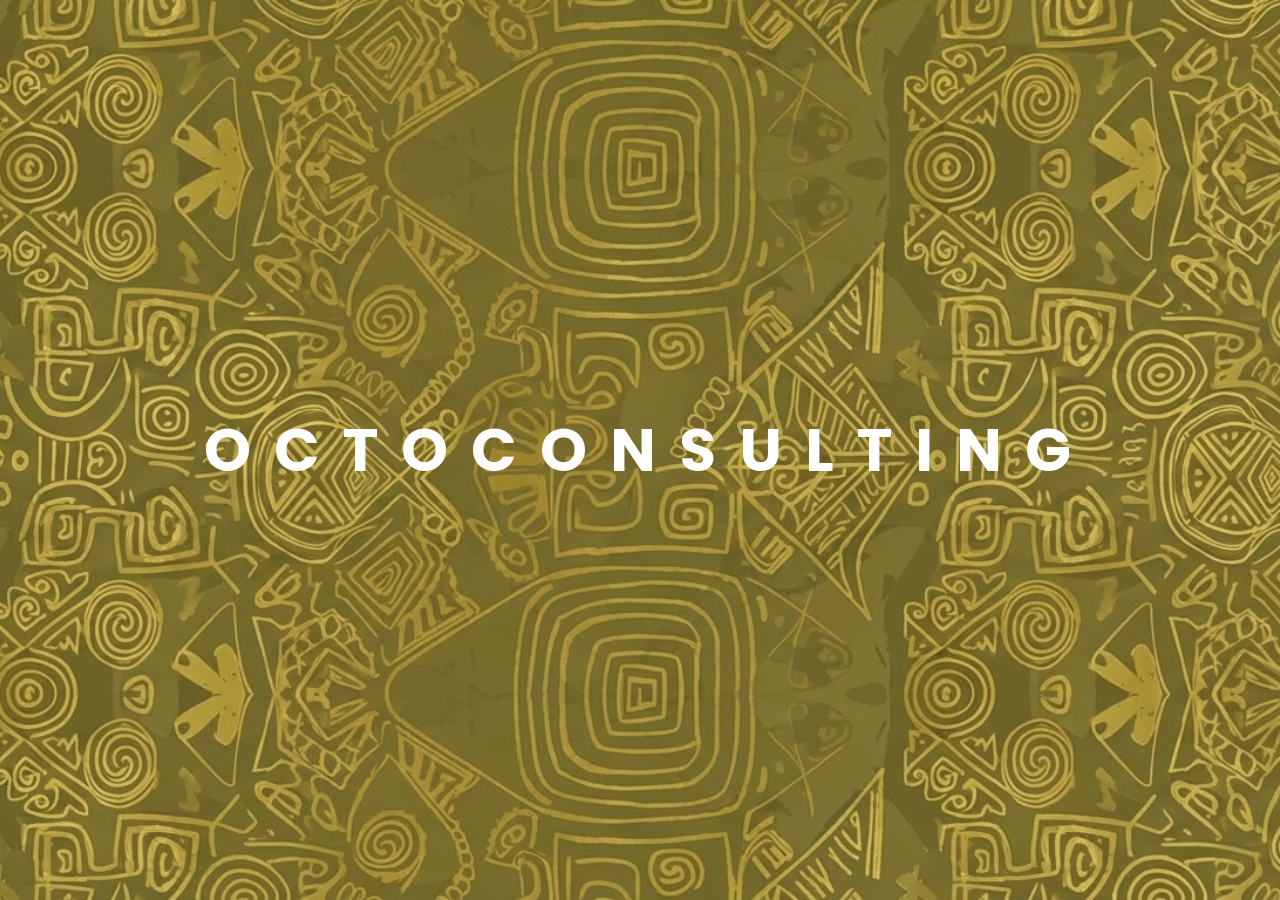
<file: coaching.html>
<!DOCTYPE html>
<html lang="zxx">

<head>

    <!-- Metas -->
    <meta charset="utf-8">
    <meta http-equiv="X-UA-Compatible" content="IE=edge">
    <meta name="viewport" content="width=device-width, initial-scale=1, maximum-scale=1">
    <meta name="keywords" content="Octo Consulting, formations, coaching, formations commerciales, formations managériales, leadership, développement personnel, Mali">
    <meta name="description" content="Octo Consulting - Formations et coaching : formations commerciales, formations managériales, coaching des équipes, leadership et développement personnel">
    <meta name="author" content="">

    <!-- Title  -->
    <title>Formations et coaching - Octo Consulting</title>

    <!-- favicon icon -->
    <link rel="shortcut icon" href="OctoAssets/iconeOcto.jpeg">
    <link rel="apple-touch-icon" href="OctoAssets/iconeOcto.jpeg">
    <link rel="android-chrome" sizes="192x192" href="assets/imgs/android-chrome-192x192.png">
    <link rel="favicon" sizes="32x32" href="assets/imgs/favicon-32x32.png">

    <!-- Google Fonts -->
    <link href="https://fonts.googleapis.com/css?family=Poppins:100,200,300,400,500,600,700,800,900&display=swap"
        rel="stylesheet">
    <link href="https://fonts.googleapis.com/css2?family=Playfair+Display:ital,wght@0,400..900;1,400..900&display=swap"
        rel="stylesheet">

    <!-- Plugins -->
    <link rel="stylesheet" href="assets/css/plugins.css">

    <!-- Core Style Css -->
    <link rel="stylesheet" href="assets/css/style.css">
    <link rel="stylesheet" type="text/css" href="assets/css/base.css" />

</head>

<body class="marketing-agency">



    <!-- ==================== Start Loading ==================== -->

    <div class="loader-wrap">
        <svg viewBox="0 0 1000 1000" preserveAspectRatio="none">
            <path id="svg" d="M0,1005S175,995,500,995s500,5,500,5V0H0Z"></path>
        </svg>

        <div class="loader-wrap-heading">
            <div class="load-text">
                <span>O</span>
                <span>c</span>
                <span>t</span>
                <span>o</span>
                <span>C</span>
                <span>o</span>
                <span>n</span>
                <span>s</span>
                <span>u</span>
                <span>l</span>
                <span>t</span>
                <span>i</span>
                <span>n</span>
                <span>g</span>
            </div>
        </div>
    </div>

    <!-- ==================== End Loading ==================== -->


    <div class="cursor"></div>
    <div class="blur-div"></div>


    <!-- ==================== Start progress-scroll-button ==================== -->

    <div class="progress-wrap cursor-pointer">
        <svg class="progress-circle svg-content" width="100%" height="100%" viewBox="-1 -1 102 102">
            <path d="M50,1 a49,49 0 0,1 0,98 a49,49 0 0,1 0,-98" />
        </svg>
    </div>

    <!-- ==================== End progress-scroll-button ==================== -->



    <!-- ==================== Start Navbar ==================== -->

    <nav class="navbar navbar-expand-lg bord blur">
        <div class="container o-hidden">

            <!-- Logo -->
            <a class="logo w-100px" href="index.html">
                <img src="OctoAssets/octologo.png" alt="Octo Consulting">
            </a>

            <button class="navbar-toggler" type="button" data-toggle="collapse" data-target="#navbarSupportedContent"
                aria-controls="navbarSupportedContent" aria-expanded="false" aria-label="Toggle navigation">
                <span class="icon-bar"><i class="fas fa-bars"></i></span>
            </button>

            <!-- navbar links -->
            <div class="collapse navbar-collapse justify-content-center" id="navbarSupportedContent">
                <ul class="navbar-nav">
                    <li class="nav-item">
                        <a class="nav-link" href="index.html#accueil"><span class="rolling-text">Accueil</span></a>
                    </li>
                    <li class="nav-item">
                        <a class="nav-link" href="index.html#apropos"><span class="rolling-text">A propos</span></a>
                    </li>
                    <li class="nav-item dropdown">
                        <a class="nav-link dropdown-toggle" data-toggle="dropdown" href="expertises.html" role="button"
                            aria-haspopup="true" aria-expanded="false"><span class="rolling-text">Expertises</span></a>
                            <ul class="dropdown-menu">
                                <li><a class="dropdown-item" href="expertises.html">Toutes nos expertises</a></li>
                                <li><hr class="dropdown-divider"></li>
                                <li><a class="dropdown-item" href="devcom.html">Développement commercial</a></li>
                                <li><a class="dropdown-item" href="markop.html">Marketing opérationnel</a></li>
                                <li><a class="dropdown-item" href="intmark.html">Intelligence marketing</a></li>
                                <li><a class="dropdown-item" href="com.html">Communication</a></li>
                                <li><a class="dropdown-item" href="orga.html">Accompagnement des organisations</a></li>
                                <li><a class="dropdown-item" href="coaching.html">Formations & Coaching</a></li>
                            </ul>
                    </li>
                    <li class="nav-item">
                        <a class="nav-link" href="contact.html"><span class="rolling-text">Contact</span></a>
                    </li>
                </ul>
            </div>

            <div class="contact-button">
                        <a href="contact.html" class="butn butn-vert border-radius-5px">
                    <span class="text">Nous contacter</span>
                </a>
            </div>
        </div>
    </nav>

    <!-- ==================== End Navbar ==================== -->


    <div id="smooth-wrapper">


        <div id="smooth-content">

            <main>



                <!-- ==================== Start Header ==================== -->

                <header class="pg-project pt-80px bg-img" data-background="assets/imgs/pattern-bg.webp">
                    <div class="container pt-80px">
                        <div class="caption sec-head text-center mb-80px">
                            <span class="fs-18 text-uppercase fw-300 mb-10px">Expertise Octo Consulting</span>
                            <h1 class="fs-60 fw-500">Formations <br> et coaching</h1>
                        </div>
                        <div class="info text-center mb-50px">
                            <div class="row">
                                <div class="col-md-6 col-lg-3">
                                    <div class="item mb-30px">
                                        <span class="opacity-8 mb-10px">Domaine</span>
                                        <h6>Formations et coaching</h6>
                                    </div>
                                </div>
                                <div class="col-md-6 col-lg-3">
                                    <div class="item mb-30px">
                                        <span class="opacity-8 mb-10px">Depuis</span>
                                        <h6>2009</h6>
                                    </div>
                                </div>
                                <div class="col-md-6 col-lg-3">
                                    <div class="item mb-30px">
                                        <span class="opacity-8 mb-10px">Méthodologie</span>
                                        <h6>Former • Accompagner • Développer</h6>
                                    </div>
                                </div>
                                <div class="col-md-6 col-lg-3">
                                    <div class="item">
                                        <span class="opacity-8 mb-10px">Zone</span>
                                        <h6>Mali & Afrique</h6>
                                    </div>
                                </div>
                            </div>
                        </div>
                    </div>
                    <div class="container-fluid">
                        <div class="fit-img h-600px border-radius-15px o-hidden">
                            <img src="OctoAssets/expertises/form6.png" alt="Formations et coaching Octo" data-lag="0" data-speed="0.7">
                        </div>
                    </div>
                </header>

                <!-- ==================== End Header ==================== -->



                <!-- ==================== Start Section ==================== -->

                <section>
                    <div class="container">
                        <div class="row">
                            <div class="col-lg-8">
                                <div class="mb-30px">
                                    <h6 class="fs-14 fw-400 ls-1px text-uppercase mb-30px">Notre expertise</h6>
                                    <h3>Octo Consulting accompagne ses partenaires dans <span class="opacity-7 d-inline">les formations commerciales et managériales</span>, le coaching des équipes de supervision,
                                        et le développement du leadership et des compétences personnelles.</h3>
                                </div>
                            </div>
                            <div class="col-lg-6 offset-lg-6">
                                <div>
                                    <p>Notre expertise en formations et coaching vous permet de renforcer les compétences de vos équipes et de vos managers. Nous concevons et animons des formations sur mesure, accompagnons vos superviseurs et développons le leadership et le potentiel de vos collaborateurs pour une performance durable.
</p>
                                </div>
                            </div>
                        </div>
                    </div>
                </section>

                <!-- ==================== End Section ==================== -->



                <!-- ==================== Start Section ==================== -->

                <div class="portfolio-elegant">
                    <div class="container-xxl">
                        <div class="work-boxs">
                            <div class="item cursor-pointer">
                                <div class="w-100">
                                    <div class="bg-img" data-background="OctoAssets/expertises/form2.png">
                                    </div>
                                </div>
                            </div>
                            <div class="item cursor-pointer">
                                <div class="w-100">
                                    <div class="bg-img" data-background="OctoAssets/expertises/form3.png">
                                    </div>
                                </div>
                            </div>
                            <div class="item cursor-pointer">
                                <div class="w-100">
                                    <div class="bg-img" data-background="OctoAssets/expertises/form4.png">
                                    </div>
                                </div>
                            </div>
                            <div class="item cursor-pointer">
                                <div class="w-100">
                                    <div class="bg-img" data-background="OctoAssets/expertises/form5.png">
                                    </div>
                                </div>
                            </div>
                        </div>
                    </div>
                </div>

                <!-- ==================== End Section ==================== -->



                <!-- ==================== Start Section ==================== -->

                <section>
                    <div class="container">
                        <div class="row">
                            <div class="col-lg-4">
                                <div>
                                    <h6 class="fs-14 fw-400 ls-1px text-uppercase mb-30px">06 - Ce que nous faisons</h6>
                                </div>
                            </div>
                            <div class="col-lg-8">
                                <div>
                                    <p>Depuis 2009, Octo Consulting délivre la meilleure qualité de service en alliant l'innovation dans la conception à la rigueur dans l'exécution. Notre expertise en formations et coaching s'appuie sur une connaissance fine des enjeux de développement des compétences et de performance des équipes au Mali et en Afrique.</p>
                                    <p class="mt-40px mb-40px">Nous intervenons pour former vos équipes commerciales, accompagner vos managers et superviseurs, et développer le leadership et les compétences personnelles de vos collaborateurs. Nos programmes sont conçus sur mesure pour répondre à vos défis spécifiques et atteindre vos objectifs de performance.</p>

                                    <h4>Formations commerciales, formations managériales, coaching, leadership et développement personnel.</h4>

                                    <ul class="list-dot dark-style mt-30px">
                                        <li class="mb-15px">Formations commerciales</li>
                                        <li class="mb-15px">Coaching des équipes de supervision</li>
                                        <li class="mb-15px">Formations managériales</li>
                                        <li class="mb-15px">Coaching et amélioration des compétences managériales</li>
                                        <li>Leadership et développement personnel</li>
                                    </ul>
                                </div>
                            </div>
                        </div>
                        <div class="row lg-marg mt-80px">
                            <div class="col-md-6">
                                <div class="fit-img o-hidden border-radius-15px h-550px mt-30px">
                                    <img src="OctoAssets\expertises\orga1.png" alt="">
                                </div>
                            </div>
                            <div class="col-md-6">
                                <div class="fit-img o-hidden border-radius-15px h-550px mt-30px">
                                    <img src="OctoAssets\expertises\devcom2.png" alt="">
                                </div>
                            </div>
                        </div>
                    </div>
                </section>

                <!-- ==================== End Section ==================== -->



                <!-- ==================== Start Testimonials ==================== -->

                <section class="testim-style3 line-top line-bottom border-color-transparent-white-light">
                    <div class="container">
                        <div class="row">
                            <div class="col-lg-4 v-align-between md-mb80">
                                <div class="sec-head-stand mb-30px">
                                    <div class="sm-title-dot mb-30px">Témoignages</div>
                                    <h2 class="fs-50">Ils nous ont <span class="d-inline fw-200">fait confiance</span></h2>
                                </div>
                                <div class="rate">
                                    <h2>15+ <span class="fs-12 opacity-7">Partenaires</span></h2>
                                </div>
                            </div>
                            <div class="col-lg-6 offset-lg-2">
                                <div class="testim-swiper">
                                    <div class="swiper-wrapper">
                                        <div class="swiper-slide">
                                            <svg class="w-90px" xmlns="http://www.w3.org/2000/svg"
                                                viewBox="0 0 800 800">
                                                <defs>
                                                    <style>
                                                        .cls-1 {
                                                            fill: #fff;
                                                        }

                                                        .cls-2 {
                                                            fill: none;
                                                        }
                                                    </style>
                                                </defs>
                                                <path class="cls-1"
                                                    d="M225.87,344.5a233.54,233.54,0,0,1,66.2-60.93l7.93-4.9v-64.1l-19.77,3.76C77,256.67,66.67,421.53,66.67,454.17,66.67,524.4,108.37,600,199.9,600A128.53,128.53,0,0,0,333.24,476.46q.12-2.88.09-5.76A130.2,130.2,0,0,0,225.87,344.5Zm-26,222.17c-73.73,0-99.9-60.6-99.9-112.5,0-37.84,12.4-160.24,166.67-198.77v4.87a266.2,266.2,0,0,0-84,89.83L171.37,375H200a98,98,0,0,1,100,95.7,95.94,95.94,0,0,1-95.81,96.06Q202,566.76,199.9,566.67Zm426-222.17a233.71,233.71,0,0,1,66.17-60.93l7.93-4.9v-64.1l-19.77,3.76C477,256.67,466.67,421.53,466.67,454.17,466.67,524.4,508.37,600,599.9,600A128.53,128.53,0,0,0,733.24,476.46q.12-2.88.09-5.76A130.2,130.2,0,0,0,625.87,344.5Zm-26,222.17c-73.7,0-99.87-60.6-99.87-112.5,0-37.84,12.4-160.24,166.67-198.77v4.87a266.2,266.2,0,0,0-84,89.83L571.37,375H600a98,98,0,0,1,100,95.7,95.94,95.94,0,0,1-95.81,96.06q-2.15,0-4.29-.09Z" />
                                                <path class="cls-2" d="M0,0H800V800H0Z" />
                                            </svg>
                                            <p>“Octo Consulting a formé nos équipes commerciales et coaché nos superviseurs. Leurs formations sur mesure ont significativement amélioré notre performance."
                                            </p>
                                            <div class="info-text d-flex align-items-center mt-80px">
                                                <div>
                                                    <div class="img fit-img h-60px w-60px border-radius-50 o-hidden">
                                                        <img src="assets/imgs/testim/1.jpeg" alt="">
                                                    </div>
                                                </div>
                                                <div class="ml-15px">
                                                    <h6 class="fs-18 mb-10px">Somisy S.A</h6>
                                                    <p class="fs-14">Secteur pharmaceutique</p>
                                                </div>
                                            </div>
                                        </div>
                                        <div class="swiper-slide bg-light">
                                            <svg class="w-90px" xmlns="http://www.w3.org/2000/svg"
                                                viewBox="0 0 800 800">
                                                <defs>
                                                    <style>
                                                        .cls-3 { fill: #333; }
                                                        .cls-2 { fill: none; }
                                                    </style>
                                                </defs>
                                                <path class="cls-3" d="M225.87,344.5a233.54,233.54,0,0,1,66.2-60.93l7.93-4.9v-64.1l-19.77,3.76C77,256.67,66.67,421.53,66.67,454.17,66.67,524.4,108.37,600,199.9,600A128.53,128.53,0,0,0,333.24,476.46q.12-2.88.09-5.76A130.2,130.2,0,0,0,225.87,344.5Zm-26,222.17c-73.73,0-99.9-60.6-99.9-112.5,0-37.84,12.4-160.24,166.67-198.77v4.87a266.2,266.2,0,0,0-84,89.83L171.37,375H200a98,98,0,0,1,100,95.7,95.94,95.94,0,0,1-95.81,96.06Q202,566.76,199.9,566.67Zm426-222.17a233.71,233.71,0,0,1,66.17-60.93l7.93-4.9v-64.1l-19.77,3.76C477,256.67,466.67,421.53,466.67,454.17,466.67,524.4,508.37,600,599.9,600A128.53,128.53,0,0,0,733.24,476.46q.12-2.88.09-5.76A130.2,130.2,0,0,0,625.87,344.5Zm-26,222.17c-73.7,0-99.87-60.6-99.87-112.5,0-37.84,12.4-160.24,166.67-198.77v4.87a266.2,266.2,0,0,0-84,89.83L571.37,375H600a98,98,0,0,1,100,95.7,95.94,95.94,0,0,1-95.81,96.06q-2.15,0-4.29-.09Z" />
                                                <path class="cls-2" d="M0,0H800V800H0Z" />
                                            </svg>
                                            <p>Octo Consulting a formé nos équipes commerciales et coaché nos superviseurs. Leurs formations sur mesure ont significativement amélioré notre performance.</p>
                                            <div class="info-text d-flex align-items-center mt-80px">
                                                <div>
                                                    <div class="img fit-img h-60px w-60px border-radius-50 o-hidden">
                                                        <img src="assets/imgs/testim/1.jpeg" alt="">
                                                    </div>
                                                </div>
                                                <div class="ml-15px">
                                                    <h6 class="fs-18 mb-10px">Zen Petroleum S.A</h6>
                                                    <p class="fs-14">Secteur énergie</p>
                                                </div>
                                            </div>
                                        </div>
                                        <div class="swiper-slide bg-light">
                                            <svg class="w-90px" xmlns="http://www.w3.org/2000/svg"
                                                viewBox="0 0 800 800">
                                                <defs>
                                                    <style>
                                                        .cls-3 {
                                                            fill: #333;
                                                        }

                                                        .cls-2 {
                                                            fill: none;
                                                        }
                                                    </style>
                                                </defs>
                                                <path class="cls-3"
                                                    d="M225.87,344.5a233.54,233.54,0,0,1,66.2-60.93l7.93-4.9v-64.1l-19.77,3.76C77,256.67,66.67,421.53,66.67,454.17,66.67,524.4,108.37,600,199.9,600A128.53,128.53,0,0,0,333.24,476.46q.12-2.88.09-5.76A130.2,130.2,0,0,0,225.87,344.5Zm-26,222.17c-73.73,0-99.9-60.6-99.9-112.5,0-37.84,12.4-160.24,166.67-198.77v4.87a266.2,266.2,0,0,0-84,89.83L171.37,375H200a98,98,0,0,1,100,95.7,95.94,95.94,0,0,1-95.81,96.06Q202,566.76,199.9,566.67Zm426-222.17a233.71,233.71,0,0,1,66.17-60.93l7.93-4.9v-64.1l-19.77,3.76C477,256.67,466.67,421.53,466.67,454.17,466.67,524.4,508.37,600,599.9,600A128.53,128.53,0,0,0,733.24,476.46q.12-2.88.09-5.76A130.2,130.2,0,0,0,625.87,344.5Zm-26,222.17c-73.7,0-99.87-60.6-99.87-112.5,0-37.84,12.4-160.24,166.67-198.77v4.87a266.2,266.2,0,0,0-84,89.83L571.37,375H600a98,98,0,0,1,100,95.7,95.94,95.94,0,0,1-95.81,96.06q-2.15,0-4.29-.09Z" />
                                                <path class="cls-2" d="M0,0H800V800H0Z" />
                                            </svg>
                                            <p>“Octo Consulting a formé nos équipes commerciales et coaché nos superviseurs. Leurs formations sur mesure ont significativement amélioré notre performance."
                                            </p>
                                            <div class="info-text d-flex align-items-center mt-80px">
                                                <div>
                                                    <div class="img fit-img h-60px w-60px border-radius-50 o-hidden">
                                                        <img src="assets/imgs/testim/1.jpeg" alt="">
                                                    </div>
                                                </div>
                                                <div class="ml-15px">
                                                    <h6 class="fs-18 mb-10px">USAID Projet Keneya Jemu Kan</h6>
                                                    <p class="fs-14">Partenariat santé</p>
                                                </div>
                                            </div>
                                        </div>
                                        <div class="swiper-slide">
                                            <svg class="w-90px" xmlns="http://www.w3.org/2000/svg"
                                                viewBox="0 0 800 800">
                                                <defs>
                                                    <style>
                                                        .cls-3 { fill: #333; }
                                                        .cls-2 { fill: none; }
                                                    </style>
                                                </defs>
                                                <path class="cls-3" d="M225.87,344.5a233.54,233.54,0,0,1,66.2-60.93l7.93-4.9v-64.1l-19.77,3.76C77,256.67,66.67,421.53,66.67,454.17,66.67,524.4,108.37,600,199.9,600A128.53,128.53,0,0,0,333.24,476.46q.12-2.88.09-5.76A130.2,130.2,0,0,0,225.87,344.5Zm-26,222.17c-73.73,0-99.9-60.6-99.9-112.5,0-37.84,12.4-160.24,166.67-198.77v4.87a266.2,266.2,0,0,0-84,89.83L171.37,375H200a98,98,0,0,1,100,95.7,95.94,95.94,0,0,1-95.81,96.06Q202,566.76,199.9,566.67Zm426-222.17a233.71,233.71,0,0,1,66.17-60.93l7.93-4.9v-64.1l-19.77,3.76C477,256.67,466.67,421.53,466.67,454.17,466.67,524.4,508.37,600,599.9,600A128.53,128.53,0,0,0,733.24,476.46q.12-2.88.09-5.76A130.2,130.2,0,0,0,625.87,344.5Zm-26,222.17c-73.7,0-99.87-60.6-99.87-112.5,0-37.84,12.4-160.24,166.67-198.77v4.87a266.2,266.2,0,0,0-84,89.83L571.37,375H600a98,98,0,0,1,100,95.7,95.94,95.94,0,0,1-95.81,96.06q-2.15,0-4.29-.09Z" />
                                                <path class="cls-2" d="M0,0H800V800H0Z" />
                                            </svg>
                                            <p>"Octo Consulting nous a accompagnés dans le développement de nos compétences managériales et leadership. Un accompagnement professionnel et efficace."</p>
                                            <div class="info-text d-flex align-items-center mt-80px">
                                                <div>
                                                    <div class="img fit-img h-60px w-60px border-radius-50 o-hidden">
                                                        <img src="assets/imgs/testim/1.jpeg" alt="">
                                                    </div>
                                                </div>
                                                <div class="ml-15px">
                                                    <h6 class="fs-18 mb-10px">Resolute Mali</h6>
                                                    <p class="fs-14">Secteur industriel</p>
                                                </div>
                                            </div>
                                        </div>
                                        <div class="swiper-slide">
                                            <svg class="w-90px" xmlns="http://www.w3.org/2000/svg"
                                                viewBox="0 0 800 800">
                                                <defs>
                                                    <style>
                                                        .cls-1 {
                                                            fill: #fff;
                                                        }

                                                        .cls-2 {
                                                            fill: none;
                                                        }
                                                    </style>
                                                </defs>
                                                <path class="cls-1"
                                                    d="M225.87,344.5a233.54,233.54,0,0,1,66.2-60.93l7.93-4.9v-64.1l-19.77,3.76C77,256.67,66.67,421.53,66.67,454.17,66.67,524.4,108.37,600,199.9,600A128.53,128.53,0,0,0,333.24,476.46q.12-2.88.09-5.76A130.2,130.2,0,0,0,225.87,344.5Zm-26,222.17c-73.73,0-99.9-60.6-99.9-112.5,0-37.84,12.4-160.24,166.67-198.77v4.87a266.2,266.2,0,0,0-84,89.83L171.37,375H200a98,98,0,0,1,100,95.7,95.94,95.94,0,0,1-95.81,96.06Q202,566.76,199.9,566.67Zm426-222.17a233.71,233.71,0,0,1,66.17-60.93l7.93-4.9v-64.1l-19.77,3.76C477,256.67,466.67,421.53,466.67,454.17,466.67,524.4,508.37,600,599.9,600A128.53,128.53,0,0,0,733.24,476.46q.12-2.88.09-5.76A130.2,130.2,0,0,0,625.87,344.5Zm-26,222.17c-73.7,0-99.87-60.6-99.87-112.5,0-37.84,12.4-160.24,166.67-198.77v4.87a266.2,266.2,0,0,0-84,89.83L571.37,375H600a98,98,0,0,1,100,95.7,95.94,95.94,0,0,1-95.81,96.06q-2.15,0-4.29-.09Z" />
                                                <path class="cls-2" d="M0,0H800V800H0Z" />
                                            </svg>
                                            <p>“Octo Consulting a formé nos équipes commerciales et coaché nos superviseurs. Leurs formations sur mesure ont significativement amélioré notre performance."
                                            </p>
                                            <div class="info-text d-flex align-items-center mt-80px">
                                                <div>
                                                    <div class="img fit-img h-60px w-60px border-radius-50 o-hidden">
                                                        <img src="assets/imgs/testim/1.jpeg" alt="">
                                                    </div>
                                                </div>
                                                <div class="ml-15px">
                                                    <h6 class="fs-18 mb-10px">Allianz Mali</h6>
                                                    <p class="fs-14">Secteur assurance</p>
                                                </div>
                                            </div>
                                        </div>
                                        <div class="swiper-slide bg-main-color">
                                            <svg class="w-90px" xmlns="http://www.w3.org/2000/svg"
                                                viewBox="0 0 800 800">
                                                <defs>
                                                    <style>
                                                        .cls-3 {
                                                            fill: #333;
                                                        }

                                                        .cls-2 {
                                                            fill: none;
                                                        }
                                                    </style>
                                                </defs>
                                                <path class="cls-3"
                                                    d="M225.87,344.5a233.54,233.54,0,0,1,66.2-60.93l7.93-4.9v-64.1l-19.77,3.76C77,256.67,66.67,421.53,66.67,454.17,66.67,524.4,108.37,600,199.9,600A128.53,128.53,0,0,0,333.24,476.46q.12-2.88.09-5.76A130.2,130.2,0,0,0,225.87,344.5Zm-26,222.17c-73.73,0-99.9-60.6-99.9-112.5,0-37.84,12.4-160.24,166.67-198.77v4.87a266.2,266.2,0,0,0-84,89.83L171.37,375H200a98,98,0,0,1,100,95.7,95.94,95.94,0,0,1-95.81,96.06Q202,566.76,199.9,566.67Zm426-222.17a233.71,233.71,0,0,1,66.17-60.93l7.93-4.9v-64.1l-19.77,3.76C477,256.67,466.67,421.53,466.67,454.17,466.67,524.4,508.37,600,599.9,600A128.53,128.53,0,0,0,733.24,476.46q.12-2.88.09-5.76A130.2,130.2,0,0,0,625.87,344.5Zm-26,222.17c-73.7,0-99.87-60.6-99.87-112.5,0-37.84,12.4-160.24,166.67-198.77v4.87a266.2,266.2,0,0,0-84,89.83L571.37,375H600a98,98,0,0,1,100,95.7,95.94,95.94,0,0,1-95.81,96.06q-2.15,0-4.29-.09Z" />
                                                <path class="cls-2" d="M0,0H800V800H0Z" />
                                            </svg>
                                            <p>“Octo Consulting a formé nos équipes commerciales et coaché nos superviseurs. Leurs formations sur mesure ont significativement amélioré notre performance."
                                            </p>
                                            <div class="info-text d-flex align-items-center mt-80px">
                                                <div>
                                                    <div class="img fit-img h-60px w-60px border-radius-50 o-hidden">
                                                        <img src="assets/imgs/testim/1.jpeg" alt="">
                                                    </div>
                                                </div>
                                                <div class="ml-15px">
                                                    <h6 class="fs-18 mb-10px">Koni Audit</h6>
                                                    <p class="fs-14">Conseil & audit</p>
                                                </div>
                                            </div>
                                        </div>
                                    </div>
                                    <div class="swiper-controls swiper-contr-style3 d-flex justify-content-between">
                                        <div class="swiper-button-prev"></div>
                                        <div class="swiper-button-next"></div>
                                    </div>
                                </div>
                            </div>
                        </div>
                    </div>
                </section>

                <!-- ==================== End Testimonials ==================== -->



                <!-- ==================== Start Footer ==================== -->

                <footer class="pt-80px pb-50px">
                    <div class="call-action-style2">
                        <div class="main-marq lg-text text-uppercase">
                            <div class="slide-har st1">
                                <div class="box">
                                    <div class="item-marq">
                                        <h2>Octo</h2>
                                    </div>
                                    <div class="item-marq">
                                        <h2>Consulting</h2>
                                    </div>
                                    <div class="item-marq">
                                        <h2>Octo</h2>
                                    </div>
                                    <div class="item-marq">
                                        <h2>Consulting</h2>
                                    </div>
                                    <div class="item-marq">
                                        <h2>Octo</h2>
                                    </div>
                                    <div class="item-marq">
                                        <h2>Consulting</h2>
                                    </div>
                                </div>
                                <div class="box">
                                    <div class="item-marq">
                                        <h2>Octo</h2>
                                    </div>
                                    <div class="item-marq">
                                        <h2>Consulting</h2>
                                    </div>
                                    <div class="item-marq">
                                        <h2>Octo</h2>
                                    </div>
                                    <div class="item-marq">
                                        <h2>Consulting</h2>
                                    </div>
                                    <div class="item-marq">
                                        <h2>Octo</h2>
                                    </div>
                                    <div class="item-marq">
                                        <h2>Consulting</h2>
                                    </div>
                                </div>
                            </div>
                        </div>
                        <a href="page-contact.html" class="butn-call">
                            <img src="assets/imgs/arrow-top-right.svg" alt="" class="w-50px">
                        </a>
                    </div>
                    <div class="container mt-80px">
                        <div class="row">
                            <div class="col-lg-4">
                                <div class="social-icon-circle octo-social-hover">
                                    <a href="#"> <i class="fab fa-x-twitter"></i> </a>
                                    <a href="#"> <i class="fab fa-facebook-f"></i> </a>
                                    <a href="#"> <i class="fab fa-instagram"></i> </a>
                                    <a href="#"> <i class="fab fa-linkedin-in"></i> </a>
                                    <a href="#"> <i class="fab fa-youtube"></i> </a>
                                </div>
                            </div>
                            <div class="col-lg-4">
                                <div class="item">
                                    <h6 class="mb-30px">Nous trouver</h6>
                                    <p class="fs-14 mb-5px">Kati Sananfara Extension</p>
                                    <p class="fs-14 mb-5px">contact@octoconsult.com</p>
                                    <p class="fs-14">+223 72707914 / 66260020</p>
                                </div>
                            </div>
                            <div class="col-lg-4">
                                <div class="item">
                                    <h6 class="mb-30px">Octo Consulting</h6>
                                    <p class="fs-14 mb-5px">Conseil en marketing</p>
                                    <p class="fs-14 mb-5px">Formations et coaching</p>
                                    <p class="fs-14">Mali</p>
                                </div>
                            </div>
                        </div>
                        <div class="row mt-80px">
                            <div class="col-md-6">
                                <p class="fs-14">© 2025 Octo Consulting. Tous droits réservés</p>
                            </div>
                            <div class="col-md-6 d-flex justify-content-end">
                                <div class="fs-14">
                                    <a href="index.html" class="mr-30px">Accueil</a>
                                    <a href="expertises.html" class="mr-30px">Nos domaines</a>
                                    <a href="#0" class="mr-30px">Nos missions</a>
                                    <a href="page-contact.html" class="mr-30px">Contact</a>
                                </div>
                            </div>
                        </div>
                    </div>
                </footer>

                <!-- ==================== End Footer ==================== -->


            </main>


        </div>

    </div>










    <!-- jQuery -->
    <script src="assets/js/jquery-3.6.0.min.js"></script>
    <script src="assets/js/jquery-migrate-3.4.0.min.js"></script>

    <!-- plugins -->
    <script src="assets/js/plugins.js"></script>

    <script src="assets/js/gsap.min.js"></script>
    <script src="assets/js/ScrollSmoother.min.js"></script>
    <script src="assets/js/ScrollTrigger.min.js"></script>
    <script src="assets/js/smoother-script.js"></script>

    <!-- custom scripts -->
    <script src="assets/js/scripts.js"></script>

</body>

</html>
</file>
<file: assets/css/plugins.css>
/*-----------------------------------------------------------------------------------

	Theme Name: Ravo
	Theme URI: http://
	Description: Creative agency & portfolio
	Author: ui-themez
	Author URI: http://themeforest.net/user/ui-themez
	Version: 1.0

-----------------------------------------------------------------------------------*/

/* ----------------------------------------------------------------
			[ All Css Plugins & Helper Classes File ]
-----------------------------------------------------------------*/

/* == bootstrap == */
@import url("plugins/bootstrap.min.css");

/* == animate css == */
@import url("plugins/animate.min.css");

/* == ionicons icon font == */
@import url("plugins/themify-icons.css");

/* == pe-icon-7-stroke == */
@import url("plugins/pe-icon-7-stroke.css");

/* == fontawesome icon font == */
@import url("plugins/fontawesome-all.min.css");

/* == justifiedGallery.min == */
@import url("plugins/justifiedGallery.min.css");

/* == magnific-popup == */
@import url("plugins/magnific-popup.css");

/* == YouTubePopUp == */
@import url("plugins/YouTubePopUp.css");

/* == swiper.min font == */
@import url("plugins/swiper.min.css");
</file>
<file: assets/css/style.css>
@charset "UTF-8";
/*-----------------------------------------------------------------------------------

    Theme Name: Uifolio
    Theme URI: http://
    Description: Creative Agency & Portfolio
    Author: UI-ThemeZ
    Author URI: http://themeforest.net/user/UI-ThemeZ
    Version: 1.0

-----------------------------------------------------------------------------------*/
/* Variables
-----------------------------------------------------------------*/
:root {
  --base-color: #0011FF;
  --white: #ffffff;
  --black: #000000;
  --alt-black: #111111;
  --red: #dc3131;
  --light-red: #feedec;
  --light-yellow: #F9FFE3;
  --light-green: #D3F4DA;
  --green: #2ebb79;
  --crusoe-green: #AFFF54;
  --yellow: #F9DB57;
  --dark-gray: #232323;
  --medium-gray: #717580;
  --extra-medium-gray: #BEBEBE;
  --light-gray: #a8a8a8;
  --very-light-gray: #f7f7f7;
  --light-medium-gray: #eaeaeb;
  --charcoal-blue: #202329;
  --slate-blue: #262b35;
  --medium-slate-blue: #374162;
  --extra-medium-slate-blue: #23262d;
  --dark-slate-blue: #1f232c;
  --extra-dark-slate-blue: #121418;
  --extra-very-slate-blue: #1b1b1b;
  --tussock-yellow: #FDE133;
  --aluminium-grey:#80858F;
  --solitude-blue:#f0f4fd;
  --golden-yellow:#fd961e;
  --selago:#eaedff;
  --white-ice:#d8f5ef;
  --cornflower-blue:#445fed;
  --jade:#00AF6B;
  --orange: #ef991f;
  --majorelle-blue: #8088E6;
  --light-majorelle-blue: #f2edfe;
  --spring-wood: #f9f6f3;
  --tropical-blue: #2A51E6;
  --camarone: #85EE00;
  --seal-brown: #0e0708;
  --Wasabi: #8ea63a; }

/* ===================================
    03. Reset
====================================== */
html {
  font-size: 16px; }

body {
  font-family: "Poppins", sans-serif;
  font-size: 16px;
  line-height: 1.2;
  font-weight: 400;
  background: #fff;
  color: #1f1f1f;
  -moz-osx-font-smoothing: grayscale;
  word-break: break-word;
  -webkit-font-smoothing: antialiased;
  overflow-x: hidden !important; }
  body .sub-bg {
    background: #faf7f9; }
  body.creative-agency {
    font-family: "Inter", sans-serif;
    color: #283841; }
    body.creative-agency h1, body.creative-agency h2, body.creative-agency h3, body.creative-agency h4, body.creative-agency h5, body.creative-agency h6 {
      font-family: "Boldonse", system-ui;
      line-height: 1.4; }
    body.creative-agency p {
      color: #344249; }
  body.design-agency .main-color, body.marketing-agency .main-color, body.creative-portfolio .main-color, body.freelancer .main-color {
    color: #5f6f31; }
  body.design-agency .bg-main-color, body.marketing-agency .bg-main-color, body.creative-portfolio .bg-main-color, body.freelancer .bg-main-color {
    background: #5f6f31; }
  body.creative-portfolio h1, body.creative-portfolio h2, body.creative-portfolio h3, body.creative-portfolio h4, body.creative-portfolio h5, body.creative-portfolio h6, body.freelancer h1, body.freelancer h2, body.freelancer h3, body.freelancer h4, body.freelancer h5, body.freelancer h6 {
    font-family: "Bricolage Grotesque", sans-serif; }
  body.design-agency, body.freelancer {
    font-family: "Sora", sans-serif; }
  body.startup-agency {
    font-family: "Unbounded", sans-serif; }
    body.startup-agency .main-color {
      color: #5f6f31; }
    body.startup-agency .bg-main-color {
      background: #5f6f31; }
    body.startup-agency .sm-title-dot:before {
      background: #5f6f31; }
    body.startup-agency p {
      font-family: "Poppins", sans-serif; }
  body .lines {
    position: fixed;
    top: 0;
    height: 100%;
    width: 90%;
    left: 5%;
    border-right: 1px solid rgba(0, 0, 0, 0.1);
    border-left: 1px solid rgba(0, 0, 0, 0.1);
    opacity: .3; }
    body .lines:after, body .lines:before {
      content: '';
      position: absolute;
      top: 0;
      left: 20%;
      width: 20%;
      height: 100%;
      border-right: 1px solid rgba(0, 0, 0, 0.1);
      border-left: 1px solid rgba(0, 0, 0, 0.1);
      z-index: -1;
      pointer-events: none; }
    body .lines:before {
      left: auto;
      right: 20%; }
  body .blur-div {
    -webkit-backdrop-filter: blur(10px);
    backdrop-filter: blur(10px);
    bottom: 0;
    -webkit-box-flex: 0;
    -ms-flex: none;
    flex: none;
    height: 100px;
    left: 0;
    -webkit-mask: -webkit-gradient(linear, left top, left bottom, from(rgba(0, 0, 0, 0)), to(black)) add;
    -webkit-mask: -webkit-linear-gradient(top, rgba(0, 0, 0, 0) 0%, black 100%) add;
    mask: -webkit-gradient(linear, left top, left bottom, from(rgba(0, 0, 0, 0)), to(black)) add;
    mask: linear-gradient(180deg, rgba(0, 0, 0, 0) 0%, black 100%) add;
    overflow: visible;
    position: fixed;
    right: 0;
    pointer-events: none;
    z-index: 999; }

.play-text {
  font-family: "Playfair Display", serif;
  font-style: italic;
  font-weight: 400; }

section {
  padding-top: 120px;
  padding-bottom: 120px; }
  section.half-section {
    padding-top: 70px;
    padding-bottom: 70px; }
  section.big-section {
    padding-top: 140px;
    padding-bottom: 140px; }
  section.extra-big-section {
    padding-top: 160px;
    padding-bottom: 160px; }

img {
  max-width: 100%;
  height: auto; }

ul li {
  list-style: none; }

ul.rest {
  margin: 0;
  padding: 0; }

video {
  background-size: cover;
  display: table-cell;
  vertical-align: middle;
  width: 100%; }

.accordion,
.accordion-item {
  color: inherit !important; }

:focus-visible {
  outline: none; }

.form-control.is-invalid, .was-validated .form-control:invalid {
  border-color: #dc3545 !important; }

.g-recaptcha.is-invalid iframe {
  border: 1px solid #dc3545 !important; }

@media (min-width: 1400px) {
  .container, .container-lg, .container-md, .container-sm, .container-xl, .container-xxl {
    max-width: 1200px; } }

.social-icon-circle a:hover {
  background: #fff;
  color: #171717; }

/* ====================================================================================
    03. Loop - Padding, margin, position, font weight, min height, opacity and z-index
======================================================================================= */
/* Padding and margin */
.p-5px {
  padding: 5px !important; }

.p-10px {
  padding: 10px !important; }

.p-15px {
  padding: 15px !important; }

.p-20px {
  padding: 20px !important; }

.p-25px {
  padding: 25px !important; }

.p-30px {
  padding: 30px !important; }

.p-35px {
  padding: 35px !important; }

.p-40px {
  padding: 40px !important; }

.p-45px {
  padding: 45px !important; }

.p-50px {
  padding: 50px !important; }

.p-55px {
  padding: 55px !important; }

.p-60px {
  padding: 60px !important; }

.p-65px {
  padding: 65px !important; }

.p-70px {
  padding: 70px !important; }

.p-75px {
  padding: 75px !important; }

.p-80px {
  padding: 80px !important; }

.p-1 {
  padding: 1% !important; }

.p-2 {
  padding: 2% !important; }

.p-3 {
  padding: 3% !important; }

.p-4 {
  padding: 4% !important; }

.p-5 {
  padding: 5% !important; }

.p-6 {
  padding: 6% !important; }

.p-7 {
  padding: 7% !important; }

.p-8 {
  padding: 8% !important; }

.p-9 {
  padding: 9% !important; }

.p-10 {
  padding: 10% !important; }

.p-11 {
  padding: 11% !important; }

.p-12 {
  padding: 12% !important; }

.p-13 {
  padding: 13% !important; }

.p-14 {
  padding: 14% !important; }

.p-15 {
  padding: 15% !important; }

.p-16 {
  padding: 16% !important; }

.p-17 {
  padding: 17% !important; }

.p-18 {
  padding: 18% !important; }

.p-19 {
  padding: 19% !important; }

.p-20 {
  padding: 20% !important; }

.p-21 {
  padding: 21% !important; }

.p-22 {
  padding: 22% !important; }

.p-23 {
  padding: 23% !important; }

.p-24 {
  padding: 24% !important; }

.p-25 {
  padding: 25% !important; }

.p-26 {
  padding: 26% !important; }

.p-27 {
  padding: 27% !important; }

.p-28 {
  padding: 28% !important; }

.p-29 {
  padding: 29% !important; }

.p-30 {
  padding: 30% !important; }

.pt-5px {
  padding-top: 5px !important; }

.pt-10px {
  padding-top: 10px !important; }

.pt-15px {
  padding-top: 15px !important; }

.pt-20px {
  padding-top: 20px !important; }

.pt-25px {
  padding-top: 25px !important; }

.pt-30px {
  padding-top: 30px !important; }

.pt-35px {
  padding-top: 35px !important; }

.pt-40px {
  padding-top: 40px !important; }

.pt-45px {
  padding-top: 45px !important; }

.pt-50px {
  padding-top: 50px !important; }

.pt-55px {
  padding-top: 55px !important; }

.pt-60px {
  padding-top: 60px !important; }

.pt-65px {
  padding-top: 65px !important; }

.pt-70px {
  padding-top: 70px !important; }

.pt-75px {
  padding-top: 75px !important; }

.pt-80px {
  padding-top: 80px !important; }

.pt-1 {
  padding-top: 1% !important; }

.pt-2 {
  padding-top: 2% !important; }

.pt-3 {
  padding-top: 3% !important; }

.pt-4 {
  padding-top: 4% !important; }

.pt-5 {
  padding-top: 5% !important; }

.pt-6 {
  padding-top: 6% !important; }

.pt-7 {
  padding-top: 7% !important; }

.pt-8 {
  padding-top: 8% !important; }

.pt-9 {
  padding-top: 9% !important; }

.pt-10 {
  padding-top: 10% !important; }

.pt-11 {
  padding-top: 11% !important; }

.pt-12 {
  padding-top: 12% !important; }

.pt-13 {
  padding-top: 13% !important; }

.pt-14 {
  padding-top: 14% !important; }

.pt-15 {
  padding-top: 15% !important; }

.pt-16 {
  padding-top: 16% !important; }

.pt-17 {
  padding-top: 17% !important; }

.pt-18 {
  padding-top: 18% !important; }

.pt-19 {
  padding-top: 19% !important; }

.pt-20 {
  padding-top: 20% !important; }

.pt-21 {
  padding-top: 21% !important; }

.pt-22 {
  padding-top: 22% !important; }

.pt-23 {
  padding-top: 23% !important; }

.pt-24 {
  padding-top: 24% !important; }

.pt-25 {
  padding-top: 25% !important; }

.pt-26 {
  padding-top: 26% !important; }

.pt-27 {
  padding-top: 27% !important; }

.pt-28 {
  padding-top: 28% !important; }

.pt-29 {
  padding-top: 29% !important; }

.pt-30 {
  padding-top: 30% !important; }

.pr-5px {
  padding-right: 5px !important; }

.pr-10px {
  padding-right: 10px !important; }

.pr-15px {
  padding-right: 15px !important; }

.pr-20px {
  padding-right: 20px !important; }

.pr-25px {
  padding-right: 25px !important; }

.pr-30px {
  padding-right: 30px !important; }

.pr-35px {
  padding-right: 35px !important; }

.pr-40px {
  padding-right: 40px !important; }

.pr-45px {
  padding-right: 45px !important; }

.pr-50px {
  padding-right: 50px !important; }

.pr-55px {
  padding-right: 55px !important; }

.pr-60px {
  padding-right: 60px !important; }

.pr-65px {
  padding-right: 65px !important; }

.pr-70px {
  padding-right: 70px !important; }

.pr-75px {
  padding-right: 75px !important; }

.pr-80px {
  padding-right: 80px !important; }

.pr-1 {
  padding-right: 1% !important; }

.pr-2 {
  padding-right: 2% !important; }

.pr-3 {
  padding-right: 3% !important; }

.pr-4 {
  padding-right: 4% !important; }

.pr-5 {
  padding-right: 5% !important; }

.pr-6 {
  padding-right: 6% !important; }

.pr-7 {
  padding-right: 7% !important; }

.pr-8 {
  padding-right: 8% !important; }

.pr-9 {
  padding-right: 9% !important; }

.pr-10 {
  padding-right: 10% !important; }

.pr-11 {
  padding-right: 11% !important; }

.pr-12 {
  padding-right: 12% !important; }

.pr-13 {
  padding-right: 13% !important; }

.pr-14 {
  padding-right: 14% !important; }

.pr-15 {
  padding-right: 15% !important; }

.pr-16 {
  padding-right: 16% !important; }

.pr-17 {
  padding-right: 17% !important; }

.pr-18 {
  padding-right: 18% !important; }

.pr-19 {
  padding-right: 19% !important; }

.pr-20 {
  padding-right: 20% !important; }

.pr-21 {
  padding-right: 21% !important; }

.pr-22 {
  padding-right: 22% !important; }

.pr-23 {
  padding-right: 23% !important; }

.pr-24 {
  padding-right: 24% !important; }

.pr-25 {
  padding-right: 25% !important; }

.pr-26 {
  padding-right: 26% !important; }

.pr-27 {
  padding-right: 27% !important; }

.pr-28 {
  padding-right: 28% !important; }

.pr-29 {
  padding-right: 29% !important; }

.pr-30 {
  padding-right: 30% !important; }

.pb-5px {
  padding-bottom: 5px !important; }

.pb-10px {
  padding-bottom: 10px !important; }

.pb-15px {
  padding-bottom: 15px !important; }

.pb-20px {
  padding-bottom: 20px !important; }

.pb-25px {
  padding-bottom: 25px !important; }

.pb-30px {
  padding-bottom: 30px !important; }

.pb-35px {
  padding-bottom: 35px !important; }

.pb-40px {
  padding-bottom: 40px !important; }

.pb-45px {
  padding-bottom: 45px !important; }

.pb-50px {
  padding-bottom: 50px !important; }

.pb-55px {
  padding-bottom: 55px !important; }

.pb-60px {
  padding-bottom: 60px !important; }

.pb-65px {
  padding-bottom: 65px !important; }

.pb-70px {
  padding-bottom: 70px !important; }

.pb-75px {
  padding-bottom: 75px !important; }

.pb-80px {
  padding-bottom: 80px !important; }

.pb-1 {
  padding-bottom: 1% !important; }

.pb-2 {
  padding-bottom: 2% !important; }

.pb-3 {
  padding-bottom: 3% !important; }

.pb-4 {
  padding-bottom: 4% !important; }

.pb-5 {
  padding-bottom: 5% !important; }

.pb-6 {
  padding-bottom: 6% !important; }

.pb-7 {
  padding-bottom: 7% !important; }

.pb-8 {
  padding-bottom: 8% !important; }

.pb-9 {
  padding-bottom: 9% !important; }

.pb-10 {
  padding-bottom: 10% !important; }

.pb-11 {
  padding-bottom: 11% !important; }

.pb-12 {
  padding-bottom: 12% !important; }

.pb-13 {
  padding-bottom: 13% !important; }

.pb-14 {
  padding-bottom: 14% !important; }

.pb-15 {
  padding-bottom: 15% !important; }

.pb-16 {
  padding-bottom: 16% !important; }

.pb-17 {
  padding-bottom: 17% !important; }

.pb-18 {
  padding-bottom: 18% !important; }

.pb-19 {
  padding-bottom: 19% !important; }

.pb-20 {
  padding-bottom: 20% !important; }

.pb-21 {
  padding-bottom: 21% !important; }

.pb-22 {
  padding-bottom: 22% !important; }

.pb-23 {
  padding-bottom: 23% !important; }

.pb-24 {
  padding-bottom: 24% !important; }

.pb-25 {
  padding-bottom: 25% !important; }

.pb-26 {
  padding-bottom: 26% !important; }

.pb-27 {
  padding-bottom: 27% !important; }

.pb-28 {
  padding-bottom: 28% !important; }

.pb-29 {
  padding-bottom: 29% !important; }

.pb-30 {
  padding-bottom: 30% !important; }

.pl-5px {
  padding-left: 5px !important; }

.pl-10px {
  padding-left: 10px !important; }

.pl-15px {
  padding-left: 15px !important; }

.pl-20px {
  padding-left: 20px !important; }

.pl-25px {
  padding-left: 25px !important; }

.pl-30px {
  padding-left: 30px !important; }

.pl-35px {
  padding-left: 35px !important; }

.pl-40px {
  padding-left: 40px !important; }

.pl-45px {
  padding-left: 45px !important; }

.pl-50px {
  padding-left: 50px !important; }

.pl-55px {
  padding-left: 55px !important; }

.pl-60px {
  padding-left: 60px !important; }

.pl-65px {
  padding-left: 65px !important; }

.pl-70px {
  padding-left: 70px !important; }

.pl-75px {
  padding-left: 75px !important; }

.pl-80px {
  padding-left: 80px !important; }

.pl-1 {
  padding-left: 1% !important; }

.pl-2 {
  padding-left: 2% !important; }

.pl-3 {
  padding-left: 3% !important; }

.pl-4 {
  padding-left: 4% !important; }

.pl-5 {
  padding-left: 5% !important; }

.pl-6 {
  padding-left: 6% !important; }

.pl-7 {
  padding-left: 7% !important; }

.pl-8 {
  padding-left: 8% !important; }

.pl-9 {
  padding-left: 9% !important; }

.pl-10 {
  padding-left: 10% !important; }

.pl-11 {
  padding-left: 11% !important; }

.pl-12 {
  padding-left: 12% !important; }

.pl-13 {
  padding-left: 13% !important; }

.pl-14 {
  padding-left: 14% !important; }

.pl-15 {
  padding-left: 15% !important; }

.pl-16 {
  padding-left: 16% !important; }

.pl-17 {
  padding-left: 17% !important; }

.pl-18 {
  padding-left: 18% !important; }

.pl-19 {
  padding-left: 19% !important; }

.pl-20 {
  padding-left: 20% !important; }

.pl-21 {
  padding-left: 21% !important; }

.pl-22 {
  padding-left: 22% !important; }

.pl-23 {
  padding-left: 23% !important; }

.pl-24 {
  padding-left: 24% !important; }

.pl-25 {
  padding-left: 25% !important; }

.pl-26 {
  padding-left: 26% !important; }

.pl-27 {
  padding-left: 27% !important; }

.pl-28 {
  padding-left: 28% !important; }

.pl-29 {
  padding-left: 29% !important; }

.pl-30 {
  padding-left: 30% !important; }

.m-5px {
  margin: 5px !important; }

.m-10px {
  margin: 10px !important; }

.m-15px {
  margin: 15px !important; }

.m-20px {
  margin: 20px !important; }

.m-25px {
  margin: 25px !important; }

.m-30px {
  margin: 30px !important; }

.m-35px {
  margin: 35px !important; }

.m-40px {
  margin: 40px !important; }

.m-45px {
  margin: 45px !important; }

.m-50px {
  margin: 50px !important; }

.m-55px {
  margin: 55px !important; }

.m-60px {
  margin: 60px !important; }

.m-65px {
  margin: 65px !important; }

.m-70px {
  margin: 70px !important; }

.m-75px {
  margin: 75px !important; }

.m-80px {
  margin: 80px !important; }

.m-1 {
  margin: 1% !important; }

.m-2 {
  margin: 2% !important; }

.m-3 {
  margin: 3% !important; }

.m-4 {
  margin: 4% !important; }

.m-5 {
  margin: 5% !important; }

.m-6 {
  margin: 6% !important; }

.m-7 {
  margin: 7% !important; }

.m-8 {
  margin: 8% !important; }

.m-9 {
  margin: 9% !important; }

.m-10 {
  margin: 10% !important; }

.m-11 {
  margin: 11% !important; }

.m-12 {
  margin: 12% !important; }

.m-13 {
  margin: 13% !important; }

.m-14 {
  margin: 14% !important; }

.m-15 {
  margin: 15% !important; }

.m-16 {
  margin: 16% !important; }

.m-17 {
  margin: 17% !important; }

.m-18 {
  margin: 18% !important; }

.m-19 {
  margin: 19% !important; }

.m-20 {
  margin: 20% !important; }

.m-21 {
  margin: 21% !important; }

.m-22 {
  margin: 22% !important; }

.m-23 {
  margin: 23% !important; }

.m-24 {
  margin: 24% !important; }

.m-25 {
  margin: 25% !important; }

.m-26 {
  margin: 26% !important; }

.m-27 {
  margin: 27% !important; }

.m-28 {
  margin: 28% !important; }

.m-29 {
  margin: 29% !important; }

.m-30 {
  margin: 30% !important; }

.mt-5px {
  margin-top: 5px !important; }

.mt-10px {
  margin-top: 10px !important; }

.mt-15px {
  margin-top: 15px !important; }

.mt-20px {
  margin-top: 20px !important; }

.mt-25px {
  margin-top: 25px !important; }

.mt-30px {
  margin-top: 30px !important; }

.mt-35px {
  margin-top: 35px !important; }

.mt-40px {
  margin-top: 40px !important; }

.mt-45px {
  margin-top: 45px !important; }

.mt-50px {
  margin-top: 50px !important; }

.mt-55px {
  margin-top: 55px !important; }

.mt-60px {
  margin-top: 60px !important; }

.mt-65px {
  margin-top: 65px !important; }

.mt-70px {
  margin-top: 70px !important; }

.mt-75px {
  margin-top: 75px !important; }

.mt-80px {
  margin-top: 80px !important; }

.mt-1 {
  margin-top: 1% !important; }

.mt-2 {
  margin-top: 2% !important; }

.mt-3 {
  margin-top: 3% !important; }

.mt-4 {
  margin-top: 4% !important; }

.mt-5 {
  margin-top: 5% !important; }

.mt-6 {
  margin-top: 6% !important; }

.mt-7 {
  margin-top: 7% !important; }

.mt-8 {
  margin-top: 8% !important; }

.mt-9 {
  margin-top: 9% !important; }

.mt-10 {
  margin-top: 10% !important; }

.mt-11 {
  margin-top: 11% !important; }

.mt-12 {
  margin-top: 12% !important; }

.mt-13 {
  margin-top: 13% !important; }

.mt-14 {
  margin-top: 14% !important; }

.mt-15 {
  margin-top: 15% !important; }

.mt-16 {
  margin-top: 16% !important; }

.mt-17 {
  margin-top: 17% !important; }

.mt-18 {
  margin-top: 18% !important; }

.mt-19 {
  margin-top: 19% !important; }

.mt-20 {
  margin-top: 20% !important; }

.mt-21 {
  margin-top: 21% !important; }

.mt-22 {
  margin-top: 22% !important; }

.mt-23 {
  margin-top: 23% !important; }

.mt-24 {
  margin-top: 24% !important; }

.mt-25 {
  margin-top: 25% !important; }

.mt-26 {
  margin-top: 26% !important; }

.mt-27 {
  margin-top: 27% !important; }

.mt-28 {
  margin-top: 28% !important; }

.mt-29 {
  margin-top: 29% !important; }

.mt-30 {
  margin-top: 30% !important; }

.mr-5px {
  margin-right: 5px !important; }

.mr-10px {
  margin-right: 10px !important; }

.mr-15px {
  margin-right: 15px !important; }

.mr-20px {
  margin-right: 20px !important; }

.mr-25px {
  margin-right: 25px !important; }

.mr-30px {
  margin-right: 30px !important; }

.mr-35px {
  margin-right: 35px !important; }

.mr-40px {
  margin-right: 40px !important; }

.mr-45px {
  margin-right: 45px !important; }

.mr-50px {
  margin-right: 50px !important; }

.mr-55px {
  margin-right: 55px !important; }

.mr-60px {
  margin-right: 60px !important; }

.mr-65px {
  margin-right: 65px !important; }

.mr-70px {
  margin-right: 70px !important; }

.mr-75px {
  margin-right: 75px !important; }

.mr-80px {
  margin-right: 80px !important; }

.mr-1 {
  margin-right: 1% !important; }

.mr-2 {
  margin-right: 2% !important; }

.mr-3 {
  margin-right: 3% !important; }

.mr-4 {
  margin-right: 4% !important; }

.mr-5 {
  margin-right: 5% !important; }

.mr-6 {
  margin-right: 6% !important; }

.mr-7 {
  margin-right: 7% !important; }

.mr-8 {
  margin-right: 8% !important; }

.mr-9 {
  margin-right: 9% !important; }

.mr-10 {
  margin-right: 10% !important; }

.mr-11 {
  margin-right: 11% !important; }

.mr-12 {
  margin-right: 12% !important; }

.mr-13 {
  margin-right: 13% !important; }

.mr-14 {
  margin-right: 14% !important; }

.mr-15 {
  margin-right: 15% !important; }

.mr-16 {
  margin-right: 16% !important; }

.mr-17 {
  margin-right: 17% !important; }

.mr-18 {
  margin-right: 18% !important; }

.mr-19 {
  margin-right: 19% !important; }

.mr-20 {
  margin-right: 20% !important; }

.mr-21 {
  margin-right: 21% !important; }

.mr-22 {
  margin-right: 22% !important; }

.mr-23 {
  margin-right: 23% !important; }

.mr-24 {
  margin-right: 24% !important; }

.mr-25 {
  margin-right: 25% !important; }

.mr-26 {
  margin-right: 26% !important; }

.mr-27 {
  margin-right: 27% !important; }

.mr-28 {
  margin-right: 28% !important; }

.mr-29 {
  margin-right: 29% !important; }

.mr-30 {
  margin-right: 30% !important; }

.mb-5px {
  margin-bottom: 5px !important; }

.mb-10px {
  margin-bottom: 10px !important; }

.mb-15px {
  margin-bottom: 15px !important; }

.mb-20px {
  margin-bottom: 20px !important; }

.mb-25px {
  margin-bottom: 25px !important; }

.mb-30px {
  margin-bottom: 30px !important; }

.mb-35px {
  margin-bottom: 35px !important; }

.mb-40px {
  margin-bottom: 40px !important; }

.mb-45px {
  margin-bottom: 45px !important; }

.mb-50px {
  margin-bottom: 50px !important; }

.mb-55px {
  margin-bottom: 55px !important; }

.mb-60px {
  margin-bottom: 60px !important; }

.mb-65px {
  margin-bottom: 65px !important; }

.mb-70px {
  margin-bottom: 70px !important; }

.mb-75px {
  margin-bottom: 75px !important; }

.mb-80px {
  margin-bottom: 80px !important; }

.mb-1 {
  margin-bottom: 1% !important; }

.mb-2 {
  margin-bottom: 2% !important; }

.mb-3 {
  margin-bottom: 3% !important; }

.mb-4 {
  margin-bottom: 4% !important; }

.mb-5 {
  margin-bottom: 5% !important; }

.mb-6 {
  margin-bottom: 6% !important; }

.mb-7 {
  margin-bottom: 7% !important; }

.mb-8 {
  margin-bottom: 8% !important; }

.mb-9 {
  margin-bottom: 9% !important; }

.mb-10 {
  margin-bottom: 10% !important; }

.mb-11 {
  margin-bottom: 11% !important; }

.mb-12 {
  margin-bottom: 12% !important; }

.mb-13 {
  margin-bottom: 13% !important; }

.mb-14 {
  margin-bottom: 14% !important; }

.mb-15 {
  margin-bottom: 15% !important; }

.mb-16 {
  margin-bottom: 16% !important; }

.mb-17 {
  margin-bottom: 17% !important; }

.mb-18 {
  margin-bottom: 18% !important; }

.mb-19 {
  margin-bottom: 19% !important; }

.mb-20 {
  margin-bottom: 20% !important; }

.mb-21 {
  margin-bottom: 21% !important; }

.mb-22 {
  margin-bottom: 22% !important; }

.mb-23 {
  margin-bottom: 23% !important; }

.mb-24 {
  margin-bottom: 24% !important; }

.mb-25 {
  margin-bottom: 25% !important; }

.mb-26 {
  margin-bottom: 26% !important; }

.mb-27 {
  margin-bottom: 27% !important; }

.mb-28 {
  margin-bottom: 28% !important; }

.mb-29 {
  margin-bottom: 29% !important; }

.mb-30 {
  margin-bottom: 30% !important; }

.ml-5px {
  margin-left: 5px !important; }

.ml-10px {
  margin-left: 10px !important; }

.ml-15px {
  margin-left: 15px !important; }

.ml-20px {
  margin-left: 20px !important; }

.ml-25px {
  margin-left: 25px !important; }

.ml-30px {
  margin-left: 30px !important; }

.ml-35px {
  margin-left: 35px !important; }

.ml-40px {
  margin-left: 40px !important; }

.ml-45px {
  margin-left: 45px !important; }

.ml-50px {
  margin-left: 50px !important; }

.ml-55px {
  margin-left: 55px !important; }

.ml-60px {
  margin-left: 60px !important; }

.ml-65px {
  margin-left: 65px !important; }

.ml-70px {
  margin-left: 70px !important; }

.ml-75px {
  margin-left: 75px !important; }

.ml-80px {
  margin-left: 80px !important; }

.ml-1 {
  margin-left: 1% !important; }

.ml-2 {
  margin-left: 2% !important; }

.ml-3 {
  margin-left: 3% !important; }

.ml-4 {
  margin-left: 4% !important; }

.ml-5 {
  margin-left: 5% !important; }

.ml-6 {
  margin-left: 6% !important; }

.ml-7 {
  margin-left: 7% !important; }

.ml-8 {
  margin-left: 8% !important; }

.ml-9 {
  margin-left: 9% !important; }

.ml-10 {
  margin-left: 10% !important; }

.ml-11 {
  margin-left: 11% !important; }

.ml-12 {
  margin-left: 12% !important; }

.ml-13 {
  margin-left: 13% !important; }

.ml-14 {
  margin-left: 14% !important; }

.ml-15 {
  margin-left: 15% !important; }

.ml-16 {
  margin-left: 16% !important; }

.ml-17 {
  margin-left: 17% !important; }

.ml-18 {
  margin-left: 18% !important; }

.ml-19 {
  margin-left: 19% !important; }

.ml-20 {
  margin-left: 20% !important; }

.ml-21 {
  margin-left: 21% !important; }

.ml-22 {
  margin-left: 22% !important; }

.ml-23 {
  margin-left: 23% !important; }

.ml-24 {
  margin-left: 24% !important; }

.ml-25 {
  margin-left: 25% !important; }

.ml-26 {
  margin-left: 26% !important; }

.ml-27 {
  margin-left: 27% !important; }

.ml-28 {
  margin-left: 28% !important; }

.ml-29 {
  margin-left: 29% !important; }

.ml-30 {
  margin-left: 30% !important; }

/* Position */
.top-0px {
  top: 0px; }

.top-1px {
  top: 1px; }

.top-2px {
  top: 2px; }

.top-3px {
  top: 3px; }

.top-4px {
  top: 4px; }

.top-5px {
  top: 5px; }

.top-6px {
  top: 6px; }

.top-7px {
  top: 7px; }

.top-8px {
  top: 8px; }

.top-9px {
  top: 9px; }

.top-10px {
  top: 10px; }

.top-11px {
  top: 11px; }

.top-12px {
  top: 12px; }

.top-13px {
  top: 13px; }

.top-14px {
  top: 14px; }

.top-15px {
  top: 15px; }

.top-16px {
  top: 16px; }

.top-17px {
  top: 17px; }

.top-18px {
  top: 18px; }

.top-19px {
  top: 19px; }

.top-20px {
  top: 20px; }

.top-21px {
  top: 21px; }

.top-22px {
  top: 22px; }

.top-23px {
  top: 23px; }

.top-24px {
  top: 24px; }

.top-25px {
  top: 25px; }

.top-26px {
  top: 26px; }

.top-27px {
  top: 27px; }

.top-28px {
  top: 28px; }

.top-29px {
  top: 29px; }

.top-30px {
  top: 30px; }

.top-40px {
  top: 40px; }

.top-50px {
  top: 50px; }

.top-60px {
  top: 60px; }

.top-70px {
  top: 70px; }

.top-80px {
  top: 80px; }

.top-90px {
  top: 90px; }

.top-100px {
  top: 100px; }

.top-110px {
  top: 110px; }

.top-120px {
  top: 120px; }

.top-130px {
  top: 130px; }

.top-140px {
  top: 140px; }

.top-150px {
  top: 150px; }

.right-0px {
  right: 0px; }

.right-1px {
  right: 1px; }

.right-2px {
  right: 2px; }

.right-3px {
  right: 3px; }

.right-4px {
  right: 4px; }

.right-5px {
  right: 5px; }

.right-6px {
  right: 6px; }

.right-7px {
  right: 7px; }

.right-8px {
  right: 8px; }

.right-9px {
  right: 9px; }

.right-10px {
  right: 10px; }

.right-11px {
  right: 11px; }

.right-12px {
  right: 12px; }

.right-13px {
  right: 13px; }

.right-14px {
  right: 14px; }

.right-15px {
  right: 15px; }

.right-16px {
  right: 16px; }

.right-17px {
  right: 17px; }

.right-18px {
  right: 18px; }

.right-19px {
  right: 19px; }

.right-20px {
  right: 20px; }

.right-21px {
  right: 21px; }

.right-22px {
  right: 22px; }

.right-23px {
  right: 23px; }

.right-24px {
  right: 24px; }

.right-25px {
  right: 25px; }

.right-26px {
  right: 26px; }

.right-27px {
  right: 27px; }

.right-28px {
  right: 28px; }

.right-29px {
  right: 29px; }

.right-30px {
  right: 30px; }

.right-40px {
  right: 40px; }

.right-50px {
  right: 50px; }

.right-60px {
  right: 60px; }

.right-70px {
  right: 70px; }

.right-80px {
  right: 80px; }

.right-90px {
  right: 90px; }

.right-100px {
  right: 100px; }

.right-110px {
  right: 110px; }

.right-120px {
  right: 120px; }

.right-130px {
  right: 130px; }

.right-140px {
  right: 140px; }

.right-150px {
  right: 150px; }

.bottom-0px {
  bottom: 0px; }

.bottom-1px {
  bottom: 1px; }

.bottom-2px {
  bottom: 2px; }

.bottom-3px {
  bottom: 3px; }

.bottom-4px {
  bottom: 4px; }

.bottom-5px {
  bottom: 5px; }

.bottom-6px {
  bottom: 6px; }

.bottom-7px {
  bottom: 7px; }

.bottom-8px {
  bottom: 8px; }

.bottom-9px {
  bottom: 9px; }

.bottom-10px {
  bottom: 10px; }

.bottom-11px {
  bottom: 11px; }

.bottom-12px {
  bottom: 12px; }

.bottom-13px {
  bottom: 13px; }

.bottom-14px {
  bottom: 14px; }

.bottom-15px {
  bottom: 15px; }

.bottom-16px {
  bottom: 16px; }

.bottom-17px {
  bottom: 17px; }

.bottom-18px {
  bottom: 18px; }

.bottom-19px {
  bottom: 19px; }

.bottom-20px {
  bottom: 20px; }

.bottom-21px {
  bottom: 21px; }

.bottom-22px {
  bottom: 22px; }

.bottom-23px {
  bottom: 23px; }

.bottom-24px {
  bottom: 24px; }

.bottom-25px {
  bottom: 25px; }

.bottom-26px {
  bottom: 26px; }

.bottom-27px {
  bottom: 27px; }

.bottom-28px {
  bottom: 28px; }

.bottom-29px {
  bottom: 29px; }

.bottom-30px {
  bottom: 30px; }

.bottom-40px {
  bottom: 40px; }

.bottom-50px {
  bottom: 50px; }

.bottom-60px {
  bottom: 60px; }

.bottom-70px {
  bottom: 70px; }

.bottom-80px {
  bottom: 80px; }

.bottom-90px {
  bottom: 90px; }

.bottom-100px {
  bottom: 100px; }

.bottom-110px {
  bottom: 110px; }

.bottom-120px {
  bottom: 120px; }

.bottom-130px {
  bottom: 130px; }

.bottom-140px {
  bottom: 140px; }

.bottom-150px {
  bottom: 150px; }

.left-0px {
  left: 0px; }

.left-1px {
  left: 1px; }

.left-2px {
  left: 2px; }

.left-3px {
  left: 3px; }

.left-4px {
  left: 4px; }

.left-5px {
  left: 5px; }

.left-6px {
  left: 6px; }

.left-7px {
  left: 7px; }

.left-8px {
  left: 8px; }

.left-9px {
  left: 9px; }

.left-10px {
  left: 10px; }

.left-11px {
  left: 11px; }

.left-12px {
  left: 12px; }

.left-13px {
  left: 13px; }

.left-14px {
  left: 14px; }

.left-15px {
  left: 15px; }

.left-16px {
  left: 16px; }

.left-17px {
  left: 17px; }

.left-18px {
  left: 18px; }

.left-19px {
  left: 19px; }

.left-20px {
  left: 20px; }

.left-21px {
  left: 21px; }

.left-22px {
  left: 22px; }

.left-23px {
  left: 23px; }

.left-24px {
  left: 24px; }

.left-25px {
  left: 25px; }

.left-26px {
  left: 26px; }

.left-27px {
  left: 27px; }

.left-28px {
  left: 28px; }

.left-29px {
  left: 29px; }

.left-30px {
  left: 30px; }

.left-40px {
  left: 40px; }

.left-50px {
  left: 50px; }

.left-60px {
  left: 60px; }

.left-70px {
  left: 70px; }

.left-80px {
  left: 80px; }

.left-90px {
  left: 90px; }

.left-100px {
  left: 100px; }

.left-110px {
  left: 110px; }

.left-120px {
  left: 120px; }

.left-130px {
  left: 130px; }

.left-140px {
  left: 140px; }

.left-150px {
  left: 150px; }

.top-minus-0px {
  top: -0px; }

.top-minus-1px {
  top: -1px; }

.top-minus-2px {
  top: -2px; }

.top-minus-3px {
  top: -3px; }

.top-minus-4px {
  top: -4px; }

.top-minus-5px {
  top: -5px; }

.top-minus-6px {
  top: -6px; }

.top-minus-7px {
  top: -7px; }

.top-minus-8px {
  top: -8px; }

.top-minus-9px {
  top: -9px; }

.top-minus-10px {
  top: -10px; }

.top-minus-11px {
  top: -11px; }

.top-minus-12px {
  top: -12px; }

.top-minus-13px {
  top: -13px; }

.top-minus-14px {
  top: -14px; }

.top-minus-15px {
  top: -15px; }

.top-minus-16px {
  top: -16px; }

.top-minus-17px {
  top: -17px; }

.top-minus-18px {
  top: -18px; }

.top-minus-19px {
  top: -19px; }

.top-minus-20px {
  top: -20px; }

.top-minus-21px {
  top: -21px; }

.top-minus-22px {
  top: -22px; }

.top-minus-23px {
  top: -23px; }

.top-minus-24px {
  top: -24px; }

.top-minus-25px {
  top: -25px; }

.top-minus-26px {
  top: -26px; }

.top-minus-27px {
  top: -27px; }

.top-minus-28px {
  top: -28px; }

.top-minus-29px {
  top: -29px; }

.top-minus-30px {
  top: -30px; }

.top-minus-40px {
  top: -40px; }

.top-minus-50px {
  top: -50px; }

.top-minus-60px {
  top: -60px; }

.top-minus-70px {
  top: -70px; }

.top-minus-80px {
  top: -80px; }

.top-minus-90px {
  top: -90px; }

.top-minus-100px {
  top: -100px; }

.top-minus-110px {
  top: -110px; }

.top-minus-120px {
  top: -120px; }

.top-minus-130px {
  top: -130px; }

.top-minus-140px {
  top: -140px; }

.top-minus-150px {
  top: -150px; }

.right-minus-0px {
  right: -0px; }

.right-minus-1px {
  right: -1px; }

.right-minus-2px {
  right: -2px; }

.right-minus-3px {
  right: -3px; }

.right-minus-4px {
  right: -4px; }

.right-minus-5px {
  right: -5px; }

.right-minus-6px {
  right: -6px; }

.right-minus-7px {
  right: -7px; }

.right-minus-8px {
  right: -8px; }

.right-minus-9px {
  right: -9px; }

.right-minus-10px {
  right: -10px; }

.right-minus-11px {
  right: -11px; }

.right-minus-12px {
  right: -12px; }

.right-minus-13px {
  right: -13px; }

.right-minus-14px {
  right: -14px; }

.right-minus-15px {
  right: -15px; }

.right-minus-16px {
  right: -16px; }

.right-minus-17px {
  right: -17px; }

.right-minus-18px {
  right: -18px; }

.right-minus-19px {
  right: -19px; }

.right-minus-20px {
  right: -20px; }

.right-minus-21px {
  right: -21px; }

.right-minus-22px {
  right: -22px; }

.right-minus-23px {
  right: -23px; }

.right-minus-24px {
  right: -24px; }

.right-minus-25px {
  right: -25px; }

.right-minus-26px {
  right: -26px; }

.right-minus-27px {
  right: -27px; }

.right-minus-28px {
  right: -28px; }

.right-minus-29px {
  right: -29px; }

.right-minus-30px {
  right: -30px; }

.right-minus-40px {
  right: -40px; }

.right-minus-50px {
  right: -50px; }

.right-minus-60px {
  right: -60px; }

.right-minus-70px {
  right: -70px; }

.right-minus-80px {
  right: -80px; }

.right-minus-90px {
  right: -90px; }

.right-minus-100px {
  right: -100px; }

.right-minus-110px {
  right: -110px; }

.right-minus-120px {
  right: -120px; }

.right-minus-130px {
  right: -130px; }

.right-minus-140px {
  right: -140px; }

.right-minus-150px {
  right: -150px; }

.bottom-minus-0px {
  bottom: -0px; }

.bottom-minus-1px {
  bottom: -1px; }

.bottom-minus-2px {
  bottom: -2px; }

.bottom-minus-3px {
  bottom: -3px; }

.bottom-minus-4px {
  bottom: -4px; }

.bottom-minus-5px {
  bottom: -5px; }

.bottom-minus-6px {
  bottom: -6px; }

.bottom-minus-7px {
  bottom: -7px; }

.bottom-minus-8px {
  bottom: -8px; }

.bottom-minus-9px {
  bottom: -9px; }

.bottom-minus-10px {
  bottom: -10px; }

.bottom-minus-11px {
  bottom: -11px; }

.bottom-minus-12px {
  bottom: -12px; }

.bottom-minus-13px {
  bottom: -13px; }

.bottom-minus-14px {
  bottom: -14px; }

.bottom-minus-15px {
  bottom: -15px; }

.bottom-minus-16px {
  bottom: -16px; }

.bottom-minus-17px {
  bottom: -17px; }

.bottom-minus-18px {
  bottom: -18px; }

.bottom-minus-19px {
  bottom: -19px; }

.bottom-minus-20px {
  bottom: -20px; }

.bottom-minus-21px {
  bottom: -21px; }

.bottom-minus-22px {
  bottom: -22px; }

.bottom-minus-23px {
  bottom: -23px; }

.bottom-minus-24px {
  bottom: -24px; }

.bottom-minus-25px {
  bottom: -25px; }

.bottom-minus-26px {
  bottom: -26px; }

.bottom-minus-27px {
  bottom: -27px; }

.bottom-minus-28px {
  bottom: -28px; }

.bottom-minus-29px {
  bottom: -29px; }

.bottom-minus-30px {
  bottom: -30px; }

.bottom-minus-40px {
  bottom: -40px; }

.bottom-minus-50px {
  bottom: -50px; }

.bottom-minus-60px {
  bottom: -60px; }

.bottom-minus-70px {
  bottom: -70px; }

.bottom-minus-80px {
  bottom: -80px; }

.bottom-minus-90px {
  bottom: -90px; }

.bottom-minus-100px {
  bottom: -100px; }

.bottom-minus-110px {
  bottom: -110px; }

.bottom-minus-120px {
  bottom: -120px; }

.bottom-minus-130px {
  bottom: -130px; }

.bottom-minus-140px {
  bottom: -140px; }

.bottom-minus-150px {
  bottom: -150px; }

.left-minus-0px {
  left: -0px; }

.left-minus-1px {
  left: -1px; }

.left-minus-2px {
  left: -2px; }

.left-minus-3px {
  left: -3px; }

.left-minus-4px {
  left: -4px; }

.left-minus-5px {
  left: -5px; }

.left-minus-6px {
  left: -6px; }

.left-minus-7px {
  left: -7px; }

.left-minus-8px {
  left: -8px; }

.left-minus-9px {
  left: -9px; }

.left-minus-10px {
  left: -10px; }

.left-minus-11px {
  left: -11px; }

.left-minus-12px {
  left: -12px; }

.left-minus-13px {
  left: -13px; }

.left-minus-14px {
  left: -14px; }

.left-minus-15px {
  left: -15px; }

.left-minus-16px {
  left: -16px; }

.left-minus-17px {
  left: -17px; }

.left-minus-18px {
  left: -18px; }

.left-minus-19px {
  left: -19px; }

.left-minus-20px {
  left: -20px; }

.left-minus-21px {
  left: -21px; }

.left-minus-22px {
  left: -22px; }

.left-minus-23px {
  left: -23px; }

.left-minus-24px {
  left: -24px; }

.left-minus-25px {
  left: -25px; }

.left-minus-26px {
  left: -26px; }

.left-minus-27px {
  left: -27px; }

.left-minus-28px {
  left: -28px; }

.left-minus-29px {
  left: -29px; }

.left-minus-30px {
  left: -30px; }

.left-minus-40px {
  left: -40px; }

.left-minus-50px {
  left: -50px; }

.left-minus-60px {
  left: -60px; }

.left-minus-70px {
  left: -70px; }

.left-minus-80px {
  left: -80px; }

.left-minus-90px {
  left: -90px; }

.left-minus-100px {
  left: -100px; }

.left-minus-110px {
  left: -110px; }

.left-minus-120px {
  left: -120px; }

.left-minus-130px {
  left: -130px; }

.left-minus-140px {
  left: -140px; }

.left-minus-150px {
  left: -150px; }

/* Font weight */
.fw-100 {
  font-weight: 100 !important; }

.fw-200 {
  font-weight: 200 !important; }

.fw-300 {
  font-weight: 300 !important; }

.fw-400 {
  font-weight: 400 !important; }

.fw-500 {
  font-weight: 500 !important; }

.fw-600 {
  font-weight: 600 !important; }

.fw-700 {
  font-weight: 700 !important; }

.fw-800 {
  font-weight: 800 !important; }

.fw-900 {
  font-weight: 900 !important; }

/* Min height */
.min-h-100px {
  min-height: 100px !important; }

.min-h-150px {
  min-height: 150px !important; }

.min-h-200px {
  min-height: 200px !important; }

.min-h-250px {
  min-height: 250px !important; }

.min-h-300px {
  min-height: 300px !important; }

.min-h-350px {
  min-height: 350px !important; }

.min-h-400px {
  min-height: 400px !important; }

.min-h-450px {
  min-height: 450px !important; }

.min-h-500px {
  min-height: 500px !important; }

.min-h-550px {
  min-height: 550px !important; }

.min-h-600px {
  min-height: 600px !important; }

.min-h-650px {
  min-height: 650px !important; }

.min-h-700px {
  min-height: 700px !important; }

.min-h-750px {
  min-height: 750px !important; }

.min-h-800px {
  min-height: 800px !important; }

.min-h-850px {
  min-height: 850px !important; }

.min-h-900px {
  min-height: 900px !important; }

.min-h-950px {
  min-height: 950px !important; }

/* Opacity */
.opacity-0 {
  opacity: .0; }

.opacity-1 {
  opacity: .1; }

.opacity-2 {
  opacity: .2; }

.opacity-3 {
  opacity: .3; }

.opacity-4 {
  opacity: .4; }

.opacity-5 {
  opacity: .5; }

.opacity-6 {
  opacity: .6; }

.opacity-7 {
  opacity: .7; }

.opacity-8 {
  opacity: .8; }

.opacity-9 {
  opacity: .9; }

/* Z-index */
.z-index-0 {
  z-index: 0; }

.z-index-1 {
  z-index: 1; }

.z-index-2 {
  z-index: 2; }

.z-index-3 {
  z-index: 3; }

.z-index-4 {
  z-index: 4; }

.z-index-5 {
  z-index: 5; }

.z-index-6 {
  z-index: 6; }

.z-index-7 {
  z-index: 7; }

.z-index-8 {
  z-index: 8; }

.z-index-9 {
  z-index: 9; }

.z-index-minus-1 {
  z-index: -1; }

.z-index-minus-2 {
  z-index: -2; }

/* ===================================
    04. General
====================================== */
.rotate-circle {
  -webkit-animation-name: rotateCircle;
  animation-name: rotateCircle;
  -webkit-animation-duration: 20s;
  animation-duration: 20s;
  -webkit-animation-iteration-count: infinite;
  animation-iteration-count: infinite;
  -webkit-animation-timing-function: linear;
  animation-timing-function: linear; }

@-webkit-keyframes rotateCircle {
  0% {
    -webkit-transform: rotate(0deg);
    transform: rotate(0deg); }
  100% {
    -webkit-transform: rotate(360deg);
    transform: rotate(360deg); } }

@keyframes rotateCircle {
  0% {
    -webkit-transform: rotate(0deg);
    transform: rotate(0deg); }
  100% {
    -webkit-transform: rotate(360deg);
    transform: rotate(360deg); } }

.text-light {
  color: #fff; }
  .text-light p {
    color: #c2c2c2; }

/* border line */
.line-top {
  border-top: 1px solid; }

.line-bottom {
  border-bottom: 1px solid; }

.line-right {
  border-right: 1px solid; }

.line-left {
  border-left: 1px solid; }

/* Separator line */
.separator-line-1px {
  height: 1px; }

.separator-line-2px {
  height: 2px; }

.separator-line-3px {
  height: 3px; }

.separator-line-4px {
  height: 4px; }

.separator-line-5px {
  height: 5px; }

/* Separator line size */
.separator-line-small {
  width: 35px;
  height: 1px;
  display: inline-block;
  margin-right: 7px; }

.separator-line-extra-small {
  width: 18px;
  height: 1px;
  display: inline-block;
  margin-right: 8px;
  vertical-align: middle; }

.separator-line-very-small {
  width: 12px;
  height: 1px;
  display: inline-block;
  margin-right: 9px;
  vertical-align: middle; }

/* Opacity */
.opacity-very-light, .opacity-light, .opacity-extra-medium, .opacity-medium, .opacity-full, .opacity-full-dark {
  position: absolute;
  height: 100%;
  width: 100%;
  top: 0;
  left: 0; }

.opacity-very-light {
  opacity: 0.2; }

.opacity-light {
  opacity: 0.3; }

.opacity-extra-medium {
  opacity: 0.5; }

.opacity-medium {
  opacity: 0.75; }

.opacity-full {
  opacity: 0.8; }

.opacity-full-dark {
  opacity: 0.9; }

/* social-icon-circle */
.social-icon-circle a {
  width: 40px;
  height: 40px;
  line-height: 40px;
  text-align: center;
  border: 1px solid rgba(0, 0, 0, 0.1);
  border-radius: 50%;
  font-size: 12px; }

.social-icon-circle.border-dark a {
  border-color: rgba(0, 0, 0, 0.1); }

.social-icon-circle.octo-social-hover a:hover {
  background: #5f6f31;
  border-color: #5f6f31;
  color: #fff; }

.social-icon-circle.vertical {
  -webkit-writing-mode: vertical-rl;
  -ms-writing-mode: tb-rl;
  writing-mode: vertical-rl;
  text-orientation: mixed; }
  .social-icon-circle.vertical span {
    font-size: 12px;
    text-transform: uppercase;
    margin-top: 15px; }

/* social-icon-square */
.social-icon-square a {
  width: 40px;
  height: 40px;
  line-height: 40px;
  text-align: center;
  border: 1px solid rgba(255, 255, 255, 0.1);
  border-radius: 2px;
  font-size: 12px; }

.social-icon-square.border-dark a {
  border-color: rgba(0, 0, 0, 0.1); }

/* section lines */
.lines-top {
  position: absolute;
  top: 0;
  left: 0;
  width: 100%;
  -webkit-transform: translateY(-100%);
  -ms-transform: translateY(-100%);
  transform: translateY(-100%); }
  .lines-top.bottom {
    -webkit-transform: translateY(100%) rotate(180deg);
    -ms-transform: translateY(100%) rotate(180deg);
    transform: translateY(100%) rotate(180deg);
    top: auto;
    bottom: 0; }
  .lines-top span {
    width: 100%;
    display: block;
    height: 2px;
    margin-bottom: 10px;
    background: #0f130f; }
    .lines-top span:nth-of-type(2) {
      height: 4px;
      margin-bottom: 8px; }
    .lines-top span:nth-of-type(3) {
      height: 6px;
      margin-bottom: 6px; }
    .lines-top span:nth-of-type(4) {
      height: 8px;
      margin-bottom: 4px; }
    .lines-top span:nth-of-type(5) {
      height: 10px;
      margin-bottom: 2px; }

/* Tabs */
.tab-content {
  display: none; }
  .tab-content.current {
    display: block; }

/* Accordion */
.accordion-item {
  border: 0;
  border-radius: 0; }

.accordion-button,
.accordion-button:not(.collapsed) {
  color: inherit;
  background: transparent;
  -webkit-box-shadow: none;
  box-shadow: none;
  width: 100%;
  padding: 0;
  border: 0;
  border-radius: 0; }
  .accordion-button .row,
  .accordion-button:not(.collapsed) .row {
    width: 100%; }
  .accordion-button:after,
  .accordion-button:not(.collapsed):after {
    display: none; }

/* Marquee */
.main-marq.standerd {
  position: relative; }
  .main-marq.standerd:after {
    content: '';
    position: absolute;
    top: 0;
    left: 0;
    width: 100%;
    height: 100%;
    background: -webkit-gradient(linear, left top, right top, from(#fff), color-stop(transparent), to(#fff));
    background: -webkit-linear-gradient(left, #fff, transparent, #fff);
    background: -o-linear-gradient(left, #fff, transparent, #fff);
    background: linear-gradient(to right, #fff, transparent, #fff); }
  .main-marq.standerd .item-marq {
    padding: 0 50px; }
    .main-marq.standerd .item-marq h2 {
      font-size: 100px; }

.list-dot {
  margin: 0;
  padding: 0; }
  .list-dot li {
    position: relative; }
    .list-dot li:before {
      content: '';
      position: relative;
      width: 5px;
      height: 5px;
      background: #0f130f;
      border-radius: 50%;
      margin-right: 10px;
      display: inline-block; }
  .list-dot.dark-style li:before {
    background: #000000; }

.nowrap {
  white-space: nowrap; }

.text-indent {
  text-indent: 15%; }

.o-hidden {
  overflow: hidden; }

.d-block {
  display: block; }

.d-inline {
  display: inline-block; }

.d-flex {
  display: -webkit-box;
  display: -ms-flexbox;
  display: flex; }

.ml-auto {
  margin-left: auto; }

.invert-icon {
  -webkit-filter: invert(1);
  filter: invert(1); }

/* Skrollr */
.skrollr-parallax {
  position: relative;
  background-size: cover;
  background-attachment: fixed;
  -o-transition-timing-function: none;
  transition-timing-function: none;
  -webkit-transition-timing-function: none;
  -o-transition-duration: 0s;
  transition-duration: 0s;
  -webkit-transition-duration: 0s; }

.skrollr-zoom {
  -webkit-transition: none;
  -o-transition: none;
  transition: none; }

.blur-box {
  backdrop-filter: blur(5px);
  -webkit-backdrop-filter: blur(3px); }

/* Transform */
.transform-origin-right {
  -webkit-transform-origin: right;
  -ms-transform-origin: right;
  transform-origin: right; }

.transform-origin-left {
  -webkit-transform-origin: left;
  -ms-transform-origin: left;
  transform-origin: left; }

/* Transition */
.transition {
  -webkit-transition: all 400ms cubic-bezier(0.37, 0, 0.63, 1);
  -o-transition: all 400ms cubic-bezier(0.37, 0, 0.63, 1);
  transition: all 400ms cubic-bezier(0.37, 0, 0.63, 1); }

.transition-inner-all * {
  -webkit-transition: all 400ms cubic-bezier(0.37, 0, 0.63, 1);
  -o-transition: all 400ms cubic-bezier(0.37, 0, 0.63, 1);
  transition: all 400ms cubic-bezier(0.37, 0, 0.63, 1); }

.no-transition {
  -webkit-transition: 0s;
  -o-transition: 0s;
  transition: 0s; }

/* Pointer events */
.pointer-events-none {
  pointer-events: none; }

.pointer-events-all {
  pointer-events: all; }

.underline {
  text-decoration: underline; }

/* Users */
.users-style1 .fit-img {
  width: 40px;
  height: 40px;
  border-radius: 50%;
  overflow: hidden;
  margin-left: -15px; }
  .users-style1 .fit-img:first-of-type {
    margin-left: 0; }

.users-style1 h6 {
  font-size: 12px;
  text-transform: uppercase;
  padding: 12px 25px;
  border: 1px solid rgba(255, 255, 255, 0.1);
  background: rgba(255, 255, 255, 0.05);
  -webkit-backdrop-filter: blur(10px);
  backdrop-filter: blur(10px);
  border-radius: 30px;
  margin-left: 15px; }

.users-style2 span, .users-style2 .fit-img {
  width: 40px;
  height: 40px !important;
  border-radius: 50%;
  overflow: hidden;
  margin-left: -15px;
  display: inline-block;
  border: 1px solid rgba(251, 251, 251, 0.5); }
  .users-style2 span:first-of-type, .users-style2 .fit-img:first-of-type {
    margin-left: 0; }
  .users-style2 span:last-of-type, .users-style2 .fit-img:last-of-type {
    color: #000;
    background: #fff;
    line-height: 40px;
    text-align: center;
    position: relative;
    z-index: 3; }

.users-style3 .users .fit-img, .users-style3 .users span {
  width: 40px;
  height: 40px;
  line-height: 40px;
  text-align: center;
  border-radius: 5px;
  border: 1px solid #fff;
  overflow: hidden;
  margin-left: -25px; }
  .users-style3 .users .fit-img:first-of-type, .users-style3 .users span:first-of-type {
    margin-left: 0; }

.users-style3 .users .text {
  background: #141414;
  color: #fff;
  font-size: 12px; }

/* progress */
.progress-style1 .skill-progress {
  height: 8px;
  border-radius: 10px;
  background: rgba(111, 111, 111, 0.1); }
  .progress-style1 .skill-progress .progres {
    border-radius: 10px; }
    .progress-style1 .skill-progress .progres:after {
      padding: 5px 15px;
      border-radius: 30px;
      background: #141414;
      color: #fff;
      top: -40px;
      right: -20px; }

/* accordion */
.accordion-style1 .accordion-item {
  border-bottom: 1px solid rgba(0, 0, 0, 0.2);
  padding: 30px 0;
  background: transparent; }
  .accordion-style1 .accordion-item .icon-arrow {
    width: 40px;
    height: 40px;
    line-height: 40px;
    border: 1px solid transparent;
    border-radius: 50%;
    padding: 10px; }
  .accordion-style1 .accordion-item .accordion-button:not(.collapsed) .icon-arrow {
    border-color: rgba(0, 0, 0, 0.2); }

.accordion-style1 .accordion-header .tags a {
  padding: 10px 20px;
  border: 1px solid rgba(0, 0, 0, 0.1);
  border-radius: 30px;
  margin: 0 -5px; }

.accordion-style1.bord-style2 .accordion-item {
  border-color: rgba(255, 255, 255, 0.1); }
  .accordion-style1.bord-style2 .accordion-item .accordion-button:not(.collapsed) .arrow {
    -webkit-transform: rotate(90deg);
    -ms-transform: rotate(90deg);
    transform: rotate(90deg); }

.accordion-style1.bord-style2 .accordion-body {
  padding: 0; }

.accordion-style2 .accordion-item {
  padding: 25px;
  background: rgba(255, 255, 255, 0.5);
  -webkit-backdrop-filter: blur(10px);
  backdrop-filter: blur(10px);
  border-radius: 15px;
  -webkit-box-shadow: 0px 10px 50px rgba(0, 0, 0, 0.03);
  box-shadow: 0px 10px 50px rgba(0, 0, 0, 0.03);
  border: 0; }
  .accordion-style2 .accordion-item .accordion-button:not(.collapsed) .arrow {
    -webkit-transform: rotate(90deg);
    -ms-transform: rotate(90deg);
    transform: rotate(90deg); }
  .accordion-style2 .accordion-item.active h6 {
    font-weight: 600; }
  .accordion-style2 .accordion-item .accordion-body {
    padding: 15px 0 0; }

/* Overflow */
.overflow-visible {
  overflow: visible; }

.overflow-x-hidden {
  overflow-x: hidden; }

.overflow-y-hidden {
  overflow-y: hidden; }

/* Overlap section */
.overlap-section {
  position: relative; }

.overlap-height {
  -webkit-transition: .3s height;
  -o-transition: .3s height;
  transition: .3s height; }

/* Tags */
.tags-style1 {
  font-size: 14px; }
  .tags-style1 span, .tags-style1 a {
    padding: 12px 25px;
    background: rgba(255, 255, 255, 0.05);
    border-radius: 30px;
    margin-top: 5px; }

.lines-bg {
  background-image: -webkit-linear-gradient(315deg, transparent 45%, rgba(255, 255, 255, 0.1) 45%, rgba(255, 255, 255, 0.1) 55%, transparent 0);
  background-image: -o-linear-gradient(315deg, transparent 45%, rgba(255, 255, 255, 0.1) 45%, rgba(255, 255, 255, 0.1) 55%, transparent 0);
  background-image: linear-gradient(135deg, transparent 45%, rgba(255, 255, 255, 0.1) 45%, rgba(255, 255, 255, 0.1) 55%, transparent 0);
  background-size: 5px 5px; }

.v-align-between {
  display: -webkit-box;
  display: -ms-flexbox;
  display: flex;
  -webkit-box-orient: vertical;
  -webkit-box-direction: normal;
  -ms-flex-direction: column;
  flex-direction: column;
  -webkit-box-pack: justify;
  -ms-flex-pack: justify;
  justify-content: space-between; }

/* CSS filter */
.filter-mix-100 {
  -webkit-filter: grayscale(100%) invert(100%);
  filter: grayscale(100%) invert(100%); }

.filter-grayscale-100 {
  -webkit-filter: grayscale(100%);
  filter: grayscale(100%); }

/* Input */
input, select, textarea, .form-control, .form-select {
  padding: 12px 25px;
  width: 100%;
  max-width: 100%;
  resize: none;
  outline: none;
  font-size: 16px;
  border: 1px solid #e4e4e4;
  color: var(--medium-gray);
  line-height: inherit;
  word-break: normal; }

.form-select {
  color: var(--medium-gray); }
  .form-select:focus {
    border-color: #dfdfdf; }

input:focus, select:focus, textarea:focus, .form-control:focus {
  border: 1px solid #c2c2c2;
  -webkit-box-shadow: none;
  box-shadow: none;
  color: var(--medium-gray); }

.search-error {
  border-color: var(--red); }

/* Select */
.select {
  position: relative; }
  .select:after {
    content: "\e842";
    font-family: feather !important;
    right: 20px;
    top: 50%;
    height: 34px;
    position: absolute;
    pointer-events: none;
    font-size: 22px;
    margin-top: -15px; }

/* Input size */
.input-small,
.textarea-small,
.select-small {
  padding: 7px 15px;
  font-size: 12px; }

.input-medium,
.textarea-medium,
.select-medium {
  padding: 14px 28px; }

.input-large {
  padding: 16px 32px; }

.form-control.is-invalid:focus {
  -webkit-box-shadow: none;
  box-shadow: none; }

.main-marq {
  position: relative;
  padding: 0;
  overflow: hidden !important; }
  .main-marq .box h2, .main-marq .box h3, .main-marq .box h4, .main-marq .box h5 {
    white-space: nowrap; }
  .main-marq .slide-har {
    display: -webkit-box;
    display: -ms-flexbox;
    display: flex; }
  .main-marq .box {
    display: -webkit-box;
    display: -ms-flexbox;
    display: flex; }

.slide-har {
  position: relative; }
  .slide-har.st1 .box {
    position: relative;
    -webkit-animation: slide-har 80s linear infinite;
    animation: slide-har 80s linear infinite; }
  .slide-har.st2 .box {
    position: relative;
    -webkit-animation: slide-har-revers 80s linear infinite;
    animation: slide-har-revers 80s linear infinite; }

@-webkit-keyframes slide-har {
  0% {
    -webkit-transform: translateX(0%);
    transform: translateX(0%); }
  100% {
    -webkit-transform: translateX(-100%);
    transform: translateX(-100%); } }

@keyframes slide-har {
  0% {
    -webkit-transform: translateX(0%);
    transform: translateX(0%); }
  100% {
    -webkit-transform: translateX(-100%);
    transform: translateX(-100%); } }

@-webkit-keyframes slide-har-revers {
  100% {
    -webkit-transform: translateX(0%);
    transform: translateX(0%); }
  0% {
    -webkit-transform: translateX(-100%);
    transform: translateX(-100%); } }

@keyframes slide-har-revers {
  100% {
    -webkit-transform: translateX(0%);
    transform: translateX(0%); }
  0% {
    -webkit-transform: translateX(-100%);
    transform: translateX(-100%); } }

/* Stroke Text */
.stroke-light {
  -webkit-text-fill-color: transparent;
  -webkit-text-stroke-width: .5px;
  -webkit-text-stroke-color: #fff; }

.stroke {
  -webkit-text-fill-color: transparent;
  -webkit-text-stroke-width: .5px;
  -webkit-text-stroke-color: #000; }

/* Swiper controls */
.swiper-contr-style1 {
  position: relative;
  width: -webkit-max-content;
  width: -moz-max-content;
  width: max-content;
  display: inline-block;
  padding: 5px 15px;
  border-radius: 40px;
  background: rgba(0, 0, 0, 0.02);
  -webkit-backdrop-filter: blur(10px);
  backdrop-filter: blur(10px); }
  .swiper-contr-style1 .swiper-pagination {
    position: static;
    margin: -4px 15px 0; }
    .swiper-contr-style1 .swiper-pagination span {
      margin: 0 8px;
      width: 6px;
      height: 6px;
      border-radius: 50%; }
    .swiper-contr-style1 .swiper-pagination .swiper-pagination-bullet-active {
      background: #111; }
  .swiper-contr-style1 .swiper-button-prev,
  .swiper-contr-style1 .swiper-button-next {
    position: static;
    margin: 0;
    width: auto;
    height: auto;
    display: inline-block;
    color: inherit; }
    .swiper-contr-style1 .swiper-button-prev:after,
    .swiper-contr-style1 .swiper-button-next:after {
      font-size: 13px; }

.swiper-contr-style2 {
  position: relative;
  width: -webkit-max-content;
  width: -moz-max-content;
  width: max-content;
  display: inline-block;
  padding: 8px 15px;
  border-radius: 40px;
  border: 1px solid rgba(0, 0, 0, 0.2); }
  .swiper-contr-style2 .swiper-pagination {
    position: static;
    margin: 0px 15px 0;
    font-size: 14px; }
    .swiper-contr-style2 .swiper-pagination span {
      margin: 0 8px;
      width: 6px;
      height: 6px;
      border-radius: 50%; }
    .swiper-contr-style2 .swiper-pagination .swiper-pagination-bullet-active {
      background: #111; }
    .swiper-contr-style2 .swiper-pagination .swiper-pagination-current {
      position: relative;
      padding-right: 30px; }
      .swiper-contr-style2 .swiper-pagination .swiper-pagination-current:after {
        content: '/';
        position: absolute;
        right: 0;
        top: -1px; }
  .swiper-contr-style2 .swiper-button-prev,
  .swiper-contr-style2 .swiper-button-next {
    position: static;
    margin: 0;
    width: auto;
    height: auto;
    display: inline-block;
    color: inherit; }
    .swiper-contr-style2 .swiper-button-prev:after,
    .swiper-contr-style2 .swiper-button-next:after {
      font-size: 13px; }

.swiper-contr-style3 {
  position: relative; }
  .swiper-contr-style3 .swiper-pagination {
    position: static;
    margin: -4px 15px 0; }
    .swiper-contr-style3 .swiper-pagination span {
      margin: 0 8px;
      width: 6px;
      height: 6px;
      border-radius: 50%; }
    .swiper-contr-style3 .swiper-pagination .swiper-pagination-bullet-active {
      background: #111; }
  .swiper-contr-style3 .swiper-button-prev,
  .swiper-contr-style3 .swiper-button-next {
    position: static;
    margin: 0;
    width: 50px;
    height: 50px;
    line-height: 50px;
    text-align: center;
    border-radius: 50%;
    border: 1px solid rgba(0, 0, 0, 0.1);
    display: inline-block;
    color: inherit; }
    .swiper-contr-style3 .swiper-button-prev:after,
    .swiper-contr-style3 .swiper-button-next:after {
      font-size: 13px; }
    .swiper-contr-style3 .swiper-button-prev:hover,
    .swiper-contr-style3 .swiper-button-next:hover {
      background: #000000;
      color: #ffffff; }

/* Swiper width auto */
.swiper-width-auto .swiper-slide {
  width: auto; }

/* Full screen */
.full-screen {
  height: 100vh; }

.full-screen.top-space-margin {
  height: calc(100vh - 96px); }

.pattern-overlay {
  position: absolute;
  top: 0px;
  left: 0px;
  width: 100%;
  height: 100%;
  pointer-events: none; }

/* Will change */
.will-change-transform * {
  will-change: transform; }

.will-change-inherit * {
  will-change: inherit; }

.animation-rotation {
  -webkit-animation: rotation 8s infinite linear; }

@-webkit-keyframes rotation {
  from {
    -webkit-transform: rotate(0deg); }
  to {
    -webkit-transform: rotate(359deg); } }

/* Float animation */
.animation-float {
  -webkit-animation: float 2000ms linear 500ms infinite alternate both;
  animation: float 2000ms linear 500ms infinite alternate both; }

@-webkit-keyframes float {
  0% {
    -webkit-transform: translateY(0px);
    transform: translateY(0px); }
  50% {
    -webkit-transform: translateY(15px);
    transform: translateY(15px); }
  100% {
    -webkit-transform: translateY(30px);
    transform: translateY(30px); } }

@keyframes float {
  0% {
    -webkit-transform: translateY(0px);
    transform: translateY(0px); }
  50% {
    -webkit-transform: translateY(15px);
    transform: translateY(15px); }
  100% {
    -webkit-transform: translateY(30px);
    transform: translateY(30px); } }

.animation-float-small {
  -webkit-animation: float 2000ms linear 500ms infinite alternate both;
  animation: float 2000ms linear 500ms infinite alternate both; }

@keyframes float {
  0% {
    -webkit-transform: translateY(0px);
    transform: translateY(0px); }
  50% {
    -webkit-transform: translateY(5px);
    transform: translateY(5px); }
  100% {
    -webkit-transform: translateY(10px);
    transform: translateY(10px); } }

/* Zoom animation */
.animation-zoom {
  -webkit-animation: zoom-in-zoom-out 2000ms linear 500ms infinite alternate both;
  animation: zoom-in-zoom-out 2000ms linear 500ms infinite alternate both; }

@-webkit-keyframes zoom-in-zoom-out {
  0% {
    -webkit-transform: scale(1, 1);
    transform: scale(1, 1); }
  50% {
    -webkit-transform: scale(1.2, 1.2);
    transform: scale(1.2, 1.2); }
  100% {
    -webkit-transform: scale(1, 1);
    transform: scale(1, 1); } }

@keyframes zoom-in-zoom-out {
  0% {
    -webkit-transform: scale(1, 1);
    transform: scale(1, 1); }
  50% {
    -webkit-transform: scale(1.2, 1.2);
    transform: scale(1.2, 1.2); }
  100% {
    -webkit-transform: scale(1, 1);
    transform: scale(1, 1); } }

/* ===================================
    06. Background and border
====================================== */
/* Background color */
.bg-base-color {
  background-color: var(--base-color); }

.bg-dark-gray,
.bg-dark-gray:focus {
  background-color: var(--dark-gray); }

.bg-black {
  background-color: var(--black);
  color: #fff; }

.bg-alt-black {
  background-color: var(--alt-black);
  color: #fff; }

.bg-medium-gray {
  background-color: var(--medium-gray); }

.bg-light-medium-gray {
  background-color: var(--light-medium-gray); }

.bg-extra-medium-gray {
  background-color: var(--extra-medium-gray); }

.bg-light-gray {
  background-color: var(--light-gray); }

.bg-very-light-gray {
  background-color: var(--very-light-gray); }

.bg-red {
  background-color: var(--red); }

.bg-light-red {
  background-color: var(--light-red); }

.bg-light-yellow {
  background-color: var(--light-yellow); }

.bg-light-green {
  background-color: var(--light-green); }

.bg-green {
  background-color: var(--green); }

.bg-crusoe-green {
  background-color: var(--crusoe-green); }

.bg-yellow {
  background-color: var(--yellow); }

.bg-charcoal-blue {
  background-color: var(--charcoal-blue); }

.bg-slate-blue {
  background-color: var(--slate-blue); }

.bg-medium-slate-blue {
  background-color: var(--medium-slate-blue); }

.bg-extra-medium-slate-blue {
  background-color: var(--extra-medium-slate-blue); }

.bg-dark-slate-blue {
  background-color: var(--dark-slate-blue); }

.bg-extra-dark-slate-blue {
  background-color: var(--extra-dark-slate-blue); }

.bg-extra-very-slate-blue {
  background-color: var(--extra-very-slate-blue);
  color: #fff; }

.bg-tussock-yellow {
  background-color: var(--tussock-yellow); }

.bg-solitude-blue {
  background-color: var(--solitude-blue); }

.bg-aluminium-grey {
  background-color: var(--aluminium-grey); }

.bg-selago {
  background-color: var(--selago); }

.bg-white-ice {
  background-color: var(--white-ice); }

.bg-golden-yellow {
  background-color: var(--golden-yellow); }

.bg-jade {
  background-color: var(--jade); }

.bg-orange {
  background-color: var(--orange); }

.bg-light-majorelle-blue {
  background-color: var(--light-majorelle-blue); }

.bg-majorelle-blue {
  background-color: var(--majorelle-blue); }

.bg-spring-wood {
  background-color: var(--spring-wood); }

.bg-tropical-blue {
  background-color: var(--tropical-blue); }

.bg-cornflower-blue {
  background-color: var(--cornflower-blue); }

.bg-camarone {
  background-color: var(--camarone); }

.bg-seal-brown {
  background-color: var(--seal-brown); }

.bg-Wasabi {
  background-color: var(--Wasabi); }

.bg-dark-gray-transparent {
  background-color: rgba(35, 35, 35, 0.8); }

.bg-dark-gray-transparent-light {
  background-color: rgba(35, 35, 35, 0.2); }

.bg-dark-gray-transparent-medium {
  background-color: rgba(35, 35, 35, 0.4); }

.bg-medium-gray-transparent {
  background-color: rgba(111, 111, 111, 0.1); }

.bg-light-gray-transparent {
  background-color: #fbfbfb; }

.bg-medium-gray-transparent {
  background-color: rgba(136, 136, 136, 0.3); }

.bg-black-transparent-light {
  background-color: rgba(0, 0, 0, 0.2); }

.bg-black-transparent-medium {
  background-color: rgba(0, 0, 0, 0.5); }

.bg-black-transparent {
  background-color: rgba(0, 0, 0, 0.8); }

.bg-white-transparent-extra-light,
.bg-white-transparent-extra-light:focus {
  background-color: rgba(255, 255, 255, 0.1); }

.bg-white-transparent-very-light {
  background-color: rgba(255, 255, 255, 0.2); }

.bg-white-transparent-light {
  background-color: rgba(255, 255, 255, 0.4); }

.bg-white-transparent {
  background-color: rgba(255, 255, 255, 0.7); }

/* Background image */
.bg-img {
  background-size: cover !important; }

.contain-background {
  background-size: contain !important; }

.cover-background {
  background-repeat: no-repeat;
  background-size: cover;
  overflow: hidden;
  background-position: center center; }

.fix-background {
  position: relative;
  background-size: cover;
  background-position: center center;
  background-repeat: no-repeat;
  background-attachment: fixed; }

.fit-img img {
  width: 100%;
  height: 100%;
  -o-object-fit: cover;
  object-fit: cover;
  -o-object-position: center;
  object-position: center; }

.background-size-inherit {
  background-size: inherit; }

.background-attachment-inherit {
  background-attachment: inherit; }

.background-position-left {
  background-position: left center; }

.background-position-left-bottom {
  background-position: left bottom; }

.background-position-left-center {
  background-position: left center; }

.background-position-right {
  background-position: right center; }

.background-position-right-top {
  background-position: right top; }

.background-position-center-top {
  background-position: center top; }

.background-position-left-top {
  background-position: left top; }

.background-position-right-bottom {
  background-position: right bottom; }

.background-position-center-bottom {
  background-position: center bottom; }

.background-repeat {
  background-repeat: repeat; }

.background-no-repeat {
  background-repeat: no-repeat; }

.background-no-repeat-y {
  background-repeat-y: no-repeat; }

.background-position-center {
  background-position: center; }

/* Background size */
.background-size-100 {
  background-size: 100%; }

.background-size-auto-100 {
  background-size: auto 100%; }

/* Border style */
.border-dotted {
  border-style: dotted; }

.border-dashed {
  border-style: dashed; }

.border-solid {
  border-style: solid; }

.border-double {
  border-style: double; }

.border-groove {
  border-style: groove; }

.border-ridge {
  border-style: ridge; }

.border-inset {
  border-style: inset; }

.border-outset {
  border-style: outset; }

.border-none {
  border-style: none; }

.border-hidden {
  border-style: hidden; }

/* Border color */
.border-color-base-color {
  border-color: var(--base-color); }

.border-color-white {
  border-color: var(--white); }

.border-color-dark-gray {
  border-color: var(--dark-gray); }

.border-color-medium-gray {
  border-color: var(--medium-gray); }

.border-color-light-gray {
  border-color: var(--light-gray); }

.border-color-very-light-gray {
  border-color: var(--very-light-gray); }

.border-color-light-medium-gray {
  border-color: var(--light-medium-gray); }

.border-color-extra-medium-gray {
  border-color: var(--extra-medium-gray); }

.border-color-yellow {
  border-color: var(--yellow); }

.border-color-orange {
  border-color: var(--orange); }

.border-color-red {
  border-color: var(--red); }

.border-color-transparent-dark-very-light {
  border-color: rgba(35, 35, 35, 0.1); }

.border-color-transparent-dark-light {
  border-color: rgba(35, 35, 35, 0.2); }

.border-color-transparent-white-very-light {
  border-color: rgba(255, 255, 255, 0.3); }

.border-color-transparent-white-light {
  border-color: rgba(0, 0, 0, 0.1); }

.border-color-transparent-white {
  border-color: rgba(255, 255, 255, 0.6); }

.border-color-transparent {
  border-color: transparent; }

.border-color-transparent-on-hover:hover {
  border-color: transparent; }

/* Border radius */
.border-radius-0px {
  border-radius: 0; }

.border-radius-1px {
  border-radius: 1px; }

.border-radius-2px {
  border-radius: 2px; }

.border-radius-3px {
  border-radius: 3px; }

.border-radius-4px {
  border-radius: 4px; }

.border-radius-5px {
  border-radius: 5px; }

.border-radius-6px {
  border-radius: 6px; }

.border-radius-7px {
  border-radius: 7px; }

.border-radius-8px {
  border-radius: 8px; }

.border-radius-9px {
  border-radius: 9px; }

.border-radius-10px {
  border-radius: 10px; }

.border-radius-15px {
  border-radius: 15px; }

.border-radius-18px {
  border-radius: 18px; }

.border-radius-20px {
  border-radius: 20px; }

.border-radius-22px {
  border-radius: 22px; }

.border-radius-24px {
  border-radius: 24px; }

.border-radius-26px {
  border-radius: 26px; }

.border-radius-30px {
  border-radius: 30px; }

.border-radius-40px {
  border-radius: 40px; }

.border-radius-50px {
  border-radius: 50px; }

.border-radius-80px {
  border-radius: 80px; }

.border-radius-100px {
  border-radius: 100px; }

.border-radius-50 {
  border-radius: 50%; }

.border-radius-100 {
  border-radius: 100%; }

.no-border-radius {
  border-radius: 0; }

.border-radius-top-left {
  border-radius: 10px 0 0 10px; }

/* Parallax background */
.parallax {
  position: relative;
  background-size: cover;
  overflow: hidden;
  background-attachment: fixed;
  -o-transition-timing-function: none;
  transition-timing-function: none;
  -webkit-transition-timing-function: none;
  -o-transition-duration: 0s;
  transition-duration: 0s;
  -webkit-transition-duration: 0s; }

/* ===================================
    07. Width
====================================== */
.w-1px {
  width: 1px; }

.w-2px {
  width: 2px; }

.w-3px {
  width: 3px; }

.w-4px {
  width: 4px; }

.w-5px {
  width: 5px; }

.w-6px {
  width: 6px; }

.w-7px {
  width: 7px; }

.w-8px {
  width: 8px; }

.w-9px {
  width: 9px; }

.w-10px {
  width: 10px; }

.w-15px {
  width: 15px; }

.w-20px {
  width: 20px; }

.w-25px {
  width: 25px; }

.w-30px {
  width: 30px; }

.w-35px {
  width: 35px; }

.w-40px {
  width: 40px; }

.w-45px {
  width: 45px; }

.w-50px {
  width: 50px; }

.w-55px {
  width: 55px; }

.w-60px {
  width: 60px; }

.w-65px {
  width: 65px; }

.w-70px {
  width: 70px; }

.w-75px {
  width: 75px; }

.w-80px {
  width: 80px; }

.w-85px {
  width: 85px; }

.w-90px {
  width: 90px; }

.w-95px {
  width: 95px; }

.w-100px {
  width: 100px; }

.w-110px {
  width: 110px; }

.w-120px {
  width: 120px; }

.w-130px {
  width: 130px; }

.w-140px {
  width: 140px; }

.w-150px {
  width: 150px; }

.w-160px {
  width: 160px; }

.w-170px {
  width: 170px; }

.w-180px {
  width: 180px; }

.w-190px {
  width: 190px; }

.w-200px {
  width: 200px; }

.w-210px {
  width: 210px; }

.w-220px {
  width: 220px; }

.w-230px {
  width: 230px; }

.w-240px {
  width: 240px; }

.w-250px {
  width: 250px; }

.w-260px {
  width: 260px; }

.w-270px {
  width: 270px; }

.w-280px {
  width: 280px; }

.w-290px {
  width: 290px; }

.w-300px {
  width: 300px; }

.w-310px {
  width: 310px; }

.w-320px {
  width: 320px; }

.w-330px {
  width: 330px; }

.w-340px {
  width: 340px; }

.w-350px {
  width: 350px; }

.w-360px {
  width: 360px; }

.w-370px {
  width: 370px; }

.w-380px {
  width: 380px; }

.w-390px {
  width: 390px; }

.w-400px {
  width: 400px; }

.w-450px {
  width: 450px; }

.w-500px {
  width: 500px; }

.w-550px {
  width: 550px; }

.w-600px {
  width: 600px; }

.w-650px {
  width: 650px; }

.w-700px {
  width: 700px; }

.w-750px {
  width: 750px; }

.w-800px {
  width: 800px; }

.w-850px {
  width: 850px; }

.w-900px {
  width: 900px; }

.w-950px {
  width: 950px; }

.w-1000px {
  width: 1000px; }

.w-10 {
  width: 10%; }

.w-15 {
  width: 15%; }

.w-20 {
  width: 20%; }

.w-25 {
  width: 25%; }

.w-30 {
  width: 30%; }

.w-35 {
  width: 35%; }

.w-40 {
  width: 40%; }

.w-45 {
  width: 45%; }

.w-50 {
  width: 50%; }

.w-55 {
  width: 55%; }

.w-60 {
  width: 60%; }

.w-65 {
  width: 65%; }

.w-70 {
  width: 70%; }

.w-75 {
  width: 75%; }

.w-80 {
  width: 80%; }

.w-85 {
  width: 85%; }

.w-90 {
  width: 90%; }

.w-95 {
  width: 95%; }

.w-100 {
  width: 100%; }

.w-auto {
  width: auto; }

/* ===================================
    08. Height
====================================== */
.h-1px {
  height: 1px; }

.h-2px {
  height: 2px; }

.h-3px {
  height: 3px; }

.h-4px {
  height: 4px; }

.h-5px {
  height: 5px; }

.h-6px {
  height: 6px; }

.h-7px {
  height: 7px; }

.h-8px {
  height: 8px; }

.h-9px {
  height: 9px; }

.h-10px {
  height: 10px; }

.h-11px {
  height: 11px; }

.h-12px {
  height: 12px; }

.h-13px {
  height: 13px; }

.h-14px {
  height: 14px; }

.h-15px {
  height: 15px; }

.h-20px {
  height: 20px; }

.h-25px {
  height: 25px; }

.h-30px {
  height: 30px; }

.h-35px {
  height: 35px; }

.h-40px {
  height: 40px; }

.h-42px {
  height: 42px; }

.h-45px {
  height: 45px; }

.h-50px {
  height: 50px; }

.h-55px {
  height: 55px; }

.h-60px {
  height: 60px; }

.h-65px {
  height: 65px; }

.h-70px {
  height: 70px; }

.h-75px {
  height: 75px; }

.h-80px {
  height: 80px; }

.h-85px {
  height: 85px; }

.h-90px {
  height: 90px; }

.h-95px {
  height: 95px; }

.h-100px {
  height: 100px; }

.h-110px {
  height: 110px; }

.h-120px {
  height: 120px; }

.h-130px {
  height: 130px; }

.h-140px {
  height: 140px; }

.h-150px {
  height: 150px; }

.h-160px {
  height: 160px; }

.h-170px {
  height: 170px; }

.h-180px {
  height: 180px; }

.h-190px {
  height: 190px; }

.h-200px {
  height: 200px; }

.h-210px {
  height: 210px; }

.h-220px {
  height: 220px; }

.h-230px {
  height: 230px; }

.h-240px {
  height: 240px; }

.h-250px {
  height: 250px; }

.h-260px {
  height: 260px; }

.h-270px {
  height: 270px; }

.h-280px {
  height: 280px; }

.h-290px {
  height: 290px; }

.h-300px {
  height: 300px; }

.h-350px {
  height: 350px; }

.h-400px {
  height: 400px; }

.h-450px {
  height: 450px; }

.h-480px {
  height: 480px; }

.h-500px {
  height: 500px; }

.h-550px {
  height: 550px; }

.h-580px {
  height: 580px; }

.h-600px {
  height: 600px; }

.h-650px {
  height: 650px; }

.h-700px {
  height: 700px; }

.h-750px {
  height: 750px; }

.h-800px {
  height: 800px; }

.h-850px {
  height: 850px; }

.h-auto {
  height: auto; }

/* Screen height */
.extra-very-small-screen {
  height: 250px; }

.extra-small-screen {
  height: 300px; }

.small-screen {
  height: 400px; }

.one-half-screen {
  height: 600px; }

.one-third-screen {
  height: 700px; }

.one-fourth-screen {
  height: 800px; }

.one-fifth-screen {
  height: 900px; }

.one-sixth-screen {
  height: 1000px; }

.one-seventh-screen {
  height: 1200px; }

@media (prefers-reduced-motion: no-preference) {
  :root {
    scroll-behavior: auto; } }

/* overlay dark&light */
[data-overlay-dark],
[data-overlay-light] {
  position: relative; }

[data-overlay-dark] .container,
[data-overlay-dark] .container-xxl,
[data-overlay-light] .container-xxl,
[data-overlay-light] .container {
  position: relative;
  z-index: 7; }

[data-overlay-dark]:before,
[data-overlay-light]:before {
  content: '';
  position: absolute;
  width: 100%;
  height: 100%;
  top: 0;
  left: 0;
  z-index: 1;
  pointer-events: none; }

[data-overlay-dark]:before {
  background: #141414; }

[data-overlay-light]:before {
  background: #fff; }

[data-overlay-dark],
[data-overlay-dark] h1,
[data-overlay-dark] h2,
[data-overlay-dark] h3,
[data-overlay-dark] h4,
[data-overlay-dark] h5,
[data-overlay-dark] h6,
[data-overlay-dark] span,
.bg-dark h1,
.bg-dark h2,
.bg-dark h3,
.bg-dark h4,
.bg-dark h5,
.bg-dark h6,
.bg-dark span,
.bg-color h1,
.bg-color h2,
.bg-color h3,
.bg-color h4,
.bg-color h5,
.bg-color h6,
.bg-color span {
  color: #fff; }

[data-overlay-dark="0"]:before,
[data-overlay-light="0"]:before {
  opacity: 0; }

[data-overlay-dark="1"]:before,
[data-overlay-light="1"]:before {
  opacity: .1; }

[data-overlay-dark="2"]:before,
[data-overlay-light="2"]:before {
  opacity: .2; }

[data-overlay-dark="3"]:before,
[data-overlay-light="3"]:before {
  opacity: .3; }

[data-overlay-dark="4"]:before,
[data-overlay-light="4"]:before {
  opacity: .4; }

[data-overlay-dark="5"]:before,
[data-overlay-light="5"]:before {
  opacity: .5; }

[data-overlay-dark="6"]:before,
[data-overlay-light="6"]:before {
  opacity: .6; }

[data-overlay-dark="7"]:before,
[data-overlay-light="7"]:before {
  opacity: .7; }

[data-overlay-dark="8"]:before,
[data-overlay-light="8"]:before {
  opacity: .8; }

[data-overlay-dark="9"]:before,
[data-overlay-light="9"]:before,
[data-overlay-color="9"]:before {
  opacity: .9; }

[data-overlay-dark="10"]:before,
[data-overlay-light="10"]:before {
  opacity: 1; }

/* Grid */
.row.sm-marg {
  margin-left: -5px;
  margin-right: -5px; }
  .row.sm-marg > * {
    padding-left: 5px;
    padding-right: 5px; }

.row.stand-marg {
  margin-left: -20px;
  margin-right: -20px; }
  .row.stand-marg > * {
    padding-left: 20px;
    padding-right: 20px; }

.row.md-marg {
  margin-left: -25px;
  margin-right: -25px; }
  .row.md-marg > * {
    padding-left: 25px;
    padding-right: 25px; }

.row.lg-marg {
  margin-left: -40px;
  margin-right: -40px; }
  .row.lg-marg > * {
    padding-left: 40px;
    padding-right: 40px; }

.row.xlg-marg {
  margin-left: -50px;
  margin-right: -50px; }
  .row.xlg-marg > * {
    padding-left: 50px;
    padding-right: 50px; }

.row.xxlg-marg {
  margin-left: -80px;
  margin-right: -80px; }
  .row.xxlg-marg > * {
    padding-left: 80px;
    padding-right: 80px; }

.container-xxl {
  max-width: 1440px; }

.container {
  max-width: 1320px; }

/* ===================================
    06. Typography
====================================== */
/* Heading */
h1, .h1 {
  font-size: 64px; }

h2, .h2 {
  font-size: 48px; }

h3, .h3 {
  font-size: 36px; }

h4 {
  font-size: 32px; }

h5 {
  font-size: 28px; }

h6 {
  font-size: 22px; }
  h6.regular {
    font-size: 18px; }

.lg-text {
  font-size: 96px; }

.md-text {
  font-size: 54px; }

.sm-text {
  font-size: 20px; }

.h1, .h2, .h3, .h4, .h5, .h6, h1, h2, h3, h4, h5, h6 {
  margin-top: 0;
  margin-bottom: 0;
  line-height: 1.2;
  font-weight: 500; }

p {
  color: #4a4a4b;
  font-size: 17px;
  line-height: 1.5;
  margin-bottom: 0; }

span, a {
  display: inline-block; }

a {
  text-decoration: none;
  color: inherit; }
  a:hover, a:focus, a:active {
    color: inherit; }

/* Font custom */
.font-style-italic {
  font-style: italic; }

.hover-text {
  display: none; }

b, strong {
  font-weight: 700; }

.text-white-space-nowrap {
  white-space: nowrap; }

.text-white-space-normal {
  white-space: normal; }

.text-transform-none {
  text-transform: none !important; }

.text-uppercase-inherit {
  text-transform: inherit !important; }

.text-uppercase {
  text-transform: uppercase; }

.word-break-normal {
  word-break: normal; }

.vertical-align-top {
  vertical-align: top; }

.text-align-left {
  text-align: left; }

.text-align-right {
  text-align: right; }

.text-align-center {
  text-align: center; }

/* Font size */
.fs-0 {
  font-size: 0 !important; }

.fs-9 {
  font-size: 9px !important; }

.fs-10 {
  font-size: 10px !important; }

.fs-11 {
  font-size: 11px !important; }

.fs-12 {
  font-size: 12px !important; }

.fs-13 {
  font-size: 13px !important; }

.fs-14 {
  font-size: 14px !important; }

.fs-15 {
  font-size: 15px !important; }

.fs-16 {
  font-size: 16px !important; }

.fs-17 {
  font-size: 17px !important; }

.fs-18 {
  font-size: 18px !important; }

.fs-19 {
  font-size: 19px !important; }

.fs-20 {
  font-size: 20px !important; }

.fs-22 {
  font-size: 22px !important; }

.fs-24 {
  font-size: 24px !important;
  line-height: 32px; }

.fs-26 {
  font-size: 26px !important; }

.fs-28 {
  font-size: 28px !important; }

.fs-30 {
  font-size: 30px !important; }

.fs-32 {
  font-size: 32px !important; }

.fs-40 {
  font-size: 40px !important; }

.fs-45 {
  font-size: 45px !important; }

.fs-50 {
  font-size: 50px !important; }

.fs-55 {
  font-size: 55px !important; }

.fs-60 {
  font-size: 60px !important; }

.fs-65 {
  font-size: 65px !important; }

.fs-70 {
  font-size: 70px !important; }

.fs-75 {
  font-size: 75px !important; }

.fs-80 {
  font-size: 80px !important; }

.fs-85 {
  font-size: 85px !important; }

.fs-90 {
  font-size: 90px !important; }

.fs-95 {
  font-size: 95px !important; }

.fs-100 {
  font-size: 100px !important; }

.fs-110 {
  font-size: 6.875rem; }

.fs-120 {
  font-size: 7.5rem; }

.fs-130 {
  font-size: 8.125rem; }

.fs-140 {
  font-size: 8.75rem; }

.fs-150 {
  font-size: 9.375rem; }

.fs-160 {
  font-size: 10rem; }

.fs-170 {
  font-size: 10.625rem; }

.fs-180 {
  font-size: 11.25rem; }

.fs-190 {
  font-size: 11.875rem; }

.fs-200 {
  font-size: 12.5rem; }

.fs-225 {
  font-size: 14.063rem; }

.fs-250 {
  font-size: 15.625rem; }

.fs-275 {
  font-size: 17.188rem; }

.fs-300 {
  font-size: 18.75rem; }

.fs-350 {
  font-size: 21.875rem; }

.fs-400 {
  font-size: 25rem; }

/* Line height */
.lh-0px {
  line-height: 0px; }

.lh-10 {
  line-height: 10px; }

.lh-11 {
  line-height: 11px; }

.lh-12 {
  line-height: 12px; }

.lh-13 {
  line-height: 13px; }

.lh-14 {
  line-height: 14px; }

.lh-15 {
  line-height: 15px; }

.lh-16 {
  line-height: 16px; }

.lh-18 {
  line-height: 18px; }

.lh-19 {
  line-height: 19px; }

.lh-20 {
  line-height: 20px; }

.lh-22 {
  line-height: 22px; }

.lh-24 {
  line-height: 24px; }

.lh-26 {
  line-height: 26px; }

.lh-28 {
  line-height: 28px; }

.lh-30 {
  line-height: 30px; }

.lh-32 {
  line-height: 2rem; }

.lh-34 {
  line-height: 2.125rem; }

.lh-36 {
  line-height: 2.25rem; }

.lh-38 {
  line-height: 2.375rem; }

.lh-40 {
  line-height: 2.5rem; }

.lh-42 {
  line-height: 2.625rem; }

.lh-44 {
  line-height: 2.75rem; }

.lh-46 {
  line-height: 2.875rem; }

.lh-48 {
  line-height: 3rem; }

.lh-50 {
  line-height: 3.125rem; }

.lh-55 {
  line-height: 3.438rem; }

.lh-60 {
  line-height: 3.75rem; }

.lh-65 {
  line-height: 4.063rem; }

.lh-70 {
  line-height: 4.375rem; }

.lh-75 {
  line-height: 4.688rem; }

.lh-80 {
  line-height: 5rem; }

.lh-85 {
  line-height: 5.313rem; }

.lh-90 {
  line-height: 5.625rem; }

.lh-95 {
  line-height: 5.938rem; }

.lh-100 {
  line-height: 6.25rem; }

.lh-105 {
  line-height: 6.563rem; }

.lh-110 {
  line-height: 6.875rem; }

.lh-115 {
  line-height: 7.188rem; }

.lh-120 {
  line-height: 7.5rem; }

.lh-0 {
  line-height: 0; }

.lh-normal {
  line-height: normal; }

.lh-initial {
  line-height: initial; }

.lh-inherit {
  line-height: inherit; }

/* Text stroke width */
.text-outline-width-1px {
  -webkit-text-stroke-width: 1px; }

.text-outline-width-2px {
  -webkit-text-stroke-width: 2px; }

.text-outline-width-3px {
  -webkit-text-stroke-width: 3px; }

.text-outline-width-4px {
  -webkit-text-stroke-width: 4px; }

.text-outline-width-5px {
  -webkit-text-stroke-width: 5px; }

/* Letter spacing */
.ls-0px {
  letter-spacing: 0px !important; }

.ls-05px {
  letter-spacing: .5px !important; }

.ls-1px {
  letter-spacing: 1px !important; }

.ls-2px {
  letter-spacing: 2px !important; }

.ls-3px {
  letter-spacing: 3px !important; }

.ls-4px {
  letter-spacing: 4px !important; }

.ls-5px {
  letter-spacing: 5px !important; }

.ls-6px {
  letter-spacing: 6px !important; }

.ls-7px {
  letter-spacing: 7px !important; }

.ls-8px {
  letter-spacing: 8px !important; }

.ls-9px {
  letter-spacing: 9px !important; }

.ls-10px {
  letter-spacing: 10px !important; }

.ls-minus-05px {
  letter-spacing: -0.50px !important; }

.ls-minus-1px {
  letter-spacing: -1px !important; }

.ls-minus-2px {
  letter-spacing: -2px !important; }

.ls-minus-3px {
  letter-spacing: -3px !important; }

.ls-minus-4px {
  letter-spacing: -4px !important; }

.ls-minus-5px {
  letter-spacing: -5px !important; }

.ls-minus-6px {
  letter-spacing: -6px !important; }

.ls-minus-7px {
  letter-spacing: -7px !important; }

.ls-minus-8px {
  letter-spacing: -8px !important; }

.ls-minus-9px {
  letter-spacing: -9px !important; }

.ls-minus-10px {
  letter-spacing: -10px !important; }

/* Icon size */
.icon-extra-double-large {
  font-size: 80px; }

.icon-double-large {
  font-size: 60px; }

.icon-extra-large {
  font-size: 50px; }

.icon-large {
  font-size: 42px; }

.icon-medium {
  font-size: 34px; }

.icon-very-medium {
  font-size: 28px; }

.icon-extra-medium {
  font-size: 24px; }

.icon-small {
  font-size: 18px; }

.icon-very-small {
  font-size: 14px; }

/* ===================================
    Buttons
====================================== */
.butn {
  -webkit-transition: all .4s;
  -o-transition: all .4s;
  transition: all .4s; }
  .butn.butn-md {
    padding: 15px 35px; }
  .butn.butn-lg {
    padding: 18px 40px; }
  .butn.butn-full {
    padding: 14px 30px;
    width: 100%;
    text-align: center; }
  .butn.bg-light {
    background: #fff;
    border: 1px solid transparent;
    color: #000; }
    .butn.bg-light:hover {
      background: transparent !important;
      border-color: rgba(255, 255, 255, 0.5);
      color: inherit; }
  .butn.butn-line-light {
    padding: 0 0 10px;
    border-bottom: 1px solid #fff;
    width: 100%; }
  .butn.butn-line-dark {
    padding: 0 0 10px;
    border-bottom: 1px solid #666;
    width: 100%; }
    .butn.butn-line-dark img {
      -webkit-filter: invert(1);
      filter: invert(1); }
  .butn.butn-line {
    padding: 0 0 10px;
    border-bottom: 1px solid #000;
    width: 100%; }
  .butn.butn-circle-md {
    width: 70px;
    height: 70px;
    border-radius: 50%;
    line-height: 70px;
    text-align: center; }
    .butn.butn-circle-md img {
      width: 20px; }
  .butn.bord-light {
    border: 1px solid #fff; }
  .butn.bord-gray {
    border: 1px solid #999 !important; }
  .butn.hover-light:hover {
    background: #fff;
    border-color: #fff;
    color: #1d1d1d; }
  .butn.hover-light2:hover {
    background: #eee;
    border-color: #eee;
    color: #1d1d1d; }
  .butn.hover-dark:hover {
    background: #1d1d1d;
    border-color: #1d1d1d;
    color: #fff; }
  .butn.butn-blur {
    color: #fff;
    background: rgba(0, 0, 0, 0.03);
    -webkit-backdrop-filter: blur(10px);
    backdrop-filter: blur(10px);
    padding: 10px 15px;
    border: 1px solid rgba(255, 255, 255, 0.1);
    border-radius: 30px;
    -webkit-transition: all .4s;
    -o-transition: all .4s;
    transition: all .4s; }
    .butn.butn-blur:hover {
      background: #fff;
      color: #1d1d1d; }
      .butn.butn-blur:hover span {
        color: #1d1d1d; }
      .butn.butn-blur:hover img {
        -webkit-filter: invert(1);
        filter: invert(1); }
  .butn.bord-icon {
    border: 1px solid rgba(0, 0, 0, 0.1);
    padding: 7px 10px 7px 20px;
    border-radius: 30px; }
    .butn.bord-icon .icon {
      padding: 8px 10px;
      border-radius: 5px;
      background: rgba(0, 0, 0, 0.03);
      margin-left: 10px; }
    .butn.bord-icon.light-bord {
      border-color: rgba(255, 255, 255, 0.1); }
      .butn.bord-icon.light-bord .icon {
        background: rgba(255, 255, 255, 0.05); }
  .butn.butn-cirle-lg-icon > div {
    display: inline-block;
    width: 160px;
    height: 160px;
    line-height: 170px;
    text-align: center;
    border: 1px solid #1d1d1d;
    border-radius: 50%;
    margin: 0 -10px;
    font-size: 22px;
    text-transform: uppercase;
    -webkit-transition: all .4s;
    -o-transition: all .4s;
    transition: all .4s; }
    .butn.butn-cirle-lg-icon > div span {
      line-height: 1.2; }
    .butn.butn-cirle-lg-icon > div:last-of-type {
      background: #1d1d1d; }
  .butn.butn-cirle-lg-icon:hover > div {
    -webkit-transform: translateX(100%);
    -ms-transform: translateX(100%);
    transform: translateX(100%);
    margin: 0 10px; }
    .butn.butn-cirle-lg-icon:hover > div:last-of-type {
      -webkit-transform: translateX(-100%);
      -ms-transform: translateX(-100%);
      transform: translateX(-100%); }
  .butn.butn-arrow {
    padding: 10px 20px;
    background: #1d1d1d;
    border-radius: 30px;
    color: #fff; }
    .butn.butn-arrow span {
      margin: 0 3px; }
    .butn.butn-arrow img {
      width: 15px; }
    .butn.butn-arrow.bord {
      background: transparent;
      border: 1px solid rgba(0, 0, 0, 0.5);
      color: inherit; }
  .butn.standerd {
    padding: 14px 30px; }

.butn-arrow {
  width: 60px;
  height: 60px;
  line-height: 60px;
  text-align: center;
  border: 1px solid rgba(255, 255, 255, 0.1);
  border-radius: 50%; }
  .butn-arrow:hover {
    background: #fff;
    color: #000; }
    .butn-arrow:hover img {
      -webkit-filter: invert(1);
      filter: invert(1); }

.circle-button {
  position: relative;
  display: inline-block; }
  .circle-button .icon {
    position: absolute;
    top: 50%;
    left: 50%;
    -webkit-transform: translateX(-50%) translateY(-50%);
    -ms-transform: translateX(-50%) translateY(-50%);
    transform: translateX(-50%) translateY(-50%); }
  .circle-button svg {
    width: 250px;
    fill: inherit; }

.butn-circle {
  width: 180px;
  height: 180px;
  border: 1px solid #141414;
  border-radius: 50%;
  -webkit-transition: all .4s;
  -o-transition: all .4s;
  transition: all .4s; }
  .butn-circle.butn-dark {
    color: #fff;
    background: #141414; }
  .butn-circle.butn-light {
    color: #fff;
    border-color: rgba(255, 255, 255, 0.2); }
    .butn-circle.butn-light:hover {
      background: #fff;
      color: #141414; }
      .butn-circle.butn-light:hover .text {
        color: #141414; }
      .butn-circle.butn-light:hover svg path {
        stroke: #141414; }
  .butn-circle svg path {
    -webkit-transition: all .4s;
    -o-transition: all .4s;
    transition: all .4s; }
  .butn-circle:hover {
    background: #141414;
    color: #fff; }
    .butn-circle:hover svg path {
      stroke: #fff; }
    .butn-circle:hover .text-dark {
      color: #fff !important; }

.more-arrow {
  overflow: hidden; }
  .more-arrow span {
    text-indent: -110px;
    -webkit-transition: all .4s;
    -o-transition: all .4s;
    transition: all .4s; }
  .more-arrow:hover span {
    text-indent: 0; }

.butn-bord-space {
  height: 45px;
  width: 120px;
  border: 1px solid rgba(0, 0, 0, 0.1);
  border-radius: 40px;
  position: relative; }
  .butn-bord-space span {
    position: absolute;
    height: 45px;
    width: 45px;
    line-height: 40px;
    text-align: center;
    border: 1px solid rgba(0, 0, 0, 0.1);
    border-radius: 50%;
    top: 0;
    right: 0;
    -webkit-transition: all .4s;
    -o-transition: all .4s;
    transition: all .4s; }
  .butn-bord-space:hover span {
    right: calc(100% - 45px); }

.butn-arrow-circle {
  padding: 4px 4px 4px 20px;
  border: 1px solid rgba(0, 0, 0, 0.5);
  border-radius: 30px; }
  .butn-arrow-circle .icon {
    width: 30px;
    height: 30px;
    line-height: 30px;
    text-align: center;
    border-radius: 50%;
    background: rgba(0, 0, 0, 0.05);
    color: #000000;
    margin-left: 20px; }

.butn-arrow-circle.octo-btn-hover {
  transition: all 0.3s ease; }
  .butn-arrow-circle.octo-btn-hover:hover {
    border-color: #5f6f31;
    background: #5f6f31;
    color: #fff; }
  .butn-arrow-circle.octo-btn-hover:hover .icon {
    background: rgba(255, 255, 255, 0.2);
    color: #fff; }

.butn-icon-circle span {
  width: 35px;
  height: 35px;
  line-height: 35px;
  text-align: center;
  border-radius: 50%;
  background: #000; }

.butn-icon-circle.icon-light span {
  background: #fff; }

.view-all {
  text-decoration: underline; }

/* Cursor
-----------------------------------------------------------------*/
.hover-this .hover-anim {
  pointer-events: none;
  -webkit-transition: -webkit-transform 0.2s linear;
  transition: -webkit-transform 0.2s linear;
  -o-transition: transform 0.2s linear;
  transition: transform 0.2s linear;
  transition: transform 0.2s linear, -webkit-transform 0.2s linear; }

.cursor {
  pointer-events: none;
  position: fixed;
  padding: 0.3rem;
  background-color: #fff;
  border-radius: 50%;
  mix-blend-mode: difference;
  -webkit-transition: opacity 0.4s ease, -webkit-transform 0.3s ease;
  transition: opacity 0.4s ease, -webkit-transform 0.3s ease;
  -o-transition: transform 0.3s ease, opacity 0.4s ease;
  transition: transform 0.3s ease, opacity 0.4s ease;
  transition: transform 0.3s ease, opacity 0.4s ease, -webkit-transform 0.3s ease;
  z-index: 99999; }

.cursor-active {
  -webkit-transform: translate(-50%, -50%) scale(8);
  -ms-transform: translate(-50%, -50%) scale(8);
  transform: translate(-50%, -50%) scale(8);
  opacity: .1; }

.rolling-text {
  display: inline-block;
  overflow: hidden;
  line-height: 50px;
  height: 50px; }
  .rolling-text.butn {
    padding: 0 35px; }

.social-text .rolling-text {
  line-height: 30px;
  height: 30px; }

.rolling-text:hover .letter,
.rolling-text.play .letter {
  -webkit-transform: translateY(-100%);
  -ms-transform: translateY(-100%);
  transform: translateY(-100%); }

.rolling-text .letter {
  display: inline-block;
  -webkit-transition: -webkit-transform 0.5s cubic-bezier(0.76, 0, 0.24, 1);
  transition: -webkit-transform 0.5s cubic-bezier(0.76, 0, 0.24, 1);
  -o-transition: transform 0.5s cubic-bezier(0.76, 0, 0.24, 1);
  transition: transform 0.5s cubic-bezier(0.76, 0, 0.24, 1);
  transition: transform 0.5s cubic-bezier(0.76, 0, 0.24, 1), -webkit-transform 0.5s cubic-bezier(0.76, 0, 0.24, 1); }

.letter:nth-child(1) {
  -webkit-transition-delay: 0s;
  -o-transition-delay: 0s;
  transition-delay: 0s; }

.letter:nth-child(2) {
  -webkit-transition-delay: 0.015s;
  -o-transition-delay: 0.015s;
  transition-delay: 0.015s; }

.letter:nth-child(3) {
  -webkit-transition-delay: 0.03s;
  -o-transition-delay: 0.03s;
  transition-delay: 0.03s; }

.letter:nth-child(4) {
  -webkit-transition-delay: 0.045s;
  -o-transition-delay: 0.045s;
  transition-delay: 0.045s; }

.letter:nth-child(5) {
  -webkit-transition-delay: 0.06s;
  -o-transition-delay: 0.06s;
  transition-delay: 0.06s; }

.letter:nth-child(6) {
  -webkit-transition-delay: 0.075s;
  -o-transition-delay: 0.075s;
  transition-delay: 0.075s; }

.letter:nth-child(7) {
  -webkit-transition-delay: 0.09s;
  -o-transition-delay: 0.09s;
  transition-delay: 0.09s; }

.letter:nth-child(8) {
  -webkit-transition-delay: 0.105s;
  -o-transition-delay: 0.105s;
  transition-delay: 0.105s; }

.letter:nth-child(9) {
  -webkit-transition-delay: 0.12s;
  -o-transition-delay: 0.12s;
  transition-delay: 0.12s; }

.letter:nth-child(10) {
  -webkit-transition-delay: 0.135s;
  -o-transition-delay: 0.135s;
  transition-delay: 0.135s; }

.letter:nth-child(11) {
  -webkit-transition-delay: 0.15s;
  -o-transition-delay: 0.15s;
  transition-delay: 0.15s; }

.letter:nth-child(12) {
  -webkit-transition-delay: 0.165s;
  -o-transition-delay: 0.165s;
  transition-delay: 0.165s; }

.letter:nth-child(13) {
  -webkit-transition-delay: 0.18s;
  -o-transition-delay: 0.18s;
  transition-delay: 0.18s; }

.letter:nth-child(14) {
  -webkit-transition-delay: 0.195s;
  -o-transition-delay: 0.195s;
  transition-delay: 0.195s; }

.letter:nth-child(15) {
  -webkit-transition-delay: 0.21s;
  -o-transition-delay: 0.21s;
  transition-delay: 0.21s; }

.letter:nth-child(16) {
  -webkit-transition-delay: 0.225s;
  -o-transition-delay: 0.225s;
  transition-delay: 0.225s; }

.letter:nth-child(17) {
  -webkit-transition-delay: 0.24s;
  -o-transition-delay: 0.24s;
  transition-delay: 0.24s; }

.letter:nth-child(18) {
  -webkit-transition-delay: 0.255s;
  -o-transition-delay: 0.255s;
  transition-delay: 0.255s; }

.letter:nth-child(19) {
  -webkit-transition-delay: 0.27s;
  -o-transition-delay: 0.27s;
  transition-delay: 0.27s; }

.letter:nth-child(20) {
  -webkit-transition-delay: 0.285s;
  -o-transition-delay: 0.285s;
  transition-delay: 0.285s; }

.letter:nth-child(21) {
  -webkit-transition-delay: 0.3s;
  -o-transition-delay: 0.3s;
  transition-delay: 0.3s; }

.progress-wrap {
  position: fixed;
  bottom: 30px;
  right: 30px;
  height: 44px;
  width: 44px;
  cursor: pointer;
  display: block;
  border-radius: 50px;
  z-index: 100;
  opacity: 0;
  visibility: hidden;
  -webkit-transform: translateY(20px);
  -ms-transform: translateY(20px);
  transform: translateY(20px);
  -webkit-transition: all 400ms linear;
  -o-transition: all 400ms linear;
  transition: all 400ms linear;
  mix-blend-mode: difference; }

.progress-wrap.active-progress {
  opacity: 1;
  visibility: visible;
  -webkit-transform: translateY(0);
  -ms-transform: translateY(0);
  transform: translateY(0); }

.progress-wrap::after {
  position: absolute;
  font-family: 'Font Awesome 5 Free';
  content: '\f077';
  text-align: center;
  line-height: 44px;
  font-size: 13px;
  font-weight: 900;
  color: #ccc;
  left: 0;
  top: 0;
  height: 44px;
  width: 44px;
  cursor: pointer;
  display: block;
  z-index: 1;
  -webkit-transition: all 400ms linear;
  -o-transition: all 400ms linear;
  transition: all 400ms linear; }

.progress-wrap svg path {
  fill: none; }

.progress-wrap svg.progress-circle path {
  stroke: #ccc;
  stroke-width: 4;
  -webkit-box-sizing: border-box;
  box-sizing: border-box;
  -webkit-transition: all 400ms linear;
  -o-transition: all 400ms linear;
  transition: all 400ms linear; }

/* Extra
-----------------------------------------------------------------*/
.d-rotate {
  -webkit-perspective: 1000px;
  perspective: 1000px; }
  .d-rotate .rotate-text {
    display: block;
    -webkit-transform-style: preserve-3d;
    transform-style: preserve-3d;
    -webkit-transition: all .8s;
    -o-transition: all .8s;
    transition: all .8s;
    -webkit-transform-origin: 50% 0%;
    -ms-transform-origin: 50% 0%;
    transform-origin: 50% 0%;
    -webkit-transform: translate3d(0px, 50px, -50px) rotateX(-45deg) scale(0.95);
    transform: translate3d(0px, 50px, -50px) rotateX(-45deg) scale(0.95);
    opacity: 0;
    -webkit-transition-delay: .5s;
    -o-transition-delay: .5s;
    transition-delay: .5s; }
  .d-rotate.animated .rotate-text {
    -webkit-transform: translate3d(0px, 0px, 0px) rotateX(0deg) scale(1);
    transform: translate3d(0px, 0px, 0px) rotateX(0deg) scale(1);
    opacity: 1; }

.d-slideup .sideup-text {
  overflow: hidden;
  display: block; }
  .d-slideup .sideup-text:first-of-type .up-text {
    -webkit-transition-delay: .2s;
    -o-transition-delay: .2s;
    transition-delay: .2s; }
  .d-slideup .sideup-text:nth-of-type(2) .up-text {
    -webkit-transition-delay: .6s;
    -o-transition-delay: .6s;
    transition-delay: .6s; }
  .d-slideup .sideup-text:nth-of-type(3) .up-text {
    -webkit-transition-delay: 1s;
    -o-transition-delay: 1s;
    transition-delay: 1s; }
  .d-slideup .sideup-text:nth-of-type(4) .up-text {
    -webkit-transition-delay: 1.4s;
    -o-transition-delay: 1.4s;
    transition-delay: 1.4s; }
  .d-slideup .sideup-text:nth-of-type(5) .up-text {
    -webkit-transition-delay: 1.8s;
    -o-transition-delay: 1.8s;
    transition-delay: 1.8s; }
  .d-slideup .sideup-text .up-text {
    -webkit-transform: translateY(100%);
    -ms-transform: translateY(100%);
    transform: translateY(100%);
    -webkit-transition: all .8s;
    -o-transition: all .8s;
    transition: all .8s; }

.d-slideup.animated .up-text {
  -webkit-transform: translateY(0);
  -ms-transform: translateY(0);
  transform: translateY(0); }

.main-marq {
  position: relative;
  padding: 0; }
  .main-marq:after {
    position: absolute;
    top: -30px;
    bottom: -30px;
    left: -30px;
    right: -30px;
    pointer-events: none;
    background: -webkit-linear-gradient(right, #181818, rgba(255, 255, 255, 0) 220px, rgba(255, 255, 255, 0) calc(100% - 220px), #181818);
    background: -o-linear-gradient(right, #181818, rgba(255, 255, 255, 0) 220px, rgba(255, 255, 255, 0) calc(100% - 220px), #181818);
    background: linear-gradient(to left, #181818, rgba(255, 255, 255, 0) 220px, rgba(255, 255, 255, 0) calc(100% - 220px), #181818); }
  .main-marq.md-text .box .item h4 {
    font-size: 40px; }
  .main-marq.lrg .box .item h4 {
    font-size: 5vw; }
  .main-marq.xlrg .box .item {
    padding: 0 30px; }
    .main-marq.xlrg .box .item h4 {
      font-size: 10vw; }
  .main-marq .slide-har {
    display: -webkit-box;
    display: -ms-flexbox;
    display: flex; }
  .main-marq .strok .item h4 {
    color: transparent !important;
    -webkit-text-stroke: 0.5px #1d1d1d; }
    .main-marq .strok .item h4 a {
      color: transparent !important;
      -webkit-text-stroke: 0.5px #1d1d1d; }
  .main-marq .non-strok .item h4 {
    color: #1d1d1d !important;
    -webkit-text-stroke: 0 !important; }
    .main-marq .non-strok .item h4 a {
      color: #1d1d1d !important;
      -webkit-text-stroke: 0 !important; }
  .main-marq .box {
    display: -webkit-box;
    display: -ms-flexbox;
    display: flex; }
    .main-marq .box .item {
      padding: 0 30px; }
      .main-marq .box .item h4 {
        white-space: nowrap;
        margin: 0; }
        .main-marq .box .item h4 .icon {
          margin-bottom: -15px; }
      .main-marq .box .item h2 {
        margin: 0; }
      .main-marq .box .item:nth-of-type(even) h4 {
        color: transparent;
        -webkit-text-stroke: 0.5px #1d1d1d; }
        .main-marq .box .item:nth-of-type(even) h4 a {
          color: transparent;
          -webkit-text-stroke: 0.5px #1d1d1d; }
    .main-marq .box:last-of-type .item:nth-of-type(even) h4 {
      color: #1d1d1d;
      -webkit-text-stroke: 0; }
      .main-marq .box:last-of-type .item:nth-of-type(even) h4 a {
        color: #1d1d1d;
        -webkit-text-stroke: 0; }
    .main-marq .box:last-of-type .item:nth-of-type(odd) h4 {
      color: transparent;
      -webkit-text-stroke: 1px #1d1d1d; }
      .main-marq .box:last-of-type .item:nth-of-type(odd) h4 a {
        color: transparent;
        -webkit-text-stroke: 1px #1d1d1d; }

.slide-har {
  position: relative; }
  .slide-har.st1 .box {
    position: relative;
    -webkit-animation: slide-har 100s linear infinite;
    animation: slide-har 100s linear infinite; }
  .slide-har.st2 .box {
    position: relative;
    -webkit-animation: slide-har-revers 100s linear infinite;
    animation: slide-har-revers 100s linear infinite; }

@keyframes slide-har {
  0% {
    -webkit-transform: translateX(0%);
    transform: translateX(0%); }
  100% {
    -webkit-transform: translateX(-100%);
    transform: translateX(-100%); } }

@keyframes slide-har-revers {
  100% {
    -webkit-transform: translateX(0%);
    transform: translateX(0%); }
  0% {
    -webkit-transform: translateX(-100%);
    transform: translateX(-100%); } }

.imago {
  -webkit-clip-path: polygon(0 0, 0% 0, 0% 100%, 0 100%);
  clip-path: polygon(0 0, 0% 0, 0% 100%, 0 100%);
  -webkit-transform: scale(1.2);
  -ms-transform: scale(1.2);
  transform: scale(1.2);
  -webkit-filter: blur(5px);
  filter: blur(5px);
  -webkit-transition: -webkit-clip-path .8s ease-in-out .3s, -webkit-transform .8s ease-in-out 1.1s, -webkit-filter .5s ease-in-out 1.1s;
  transition: -webkit-clip-path .8s ease-in-out .3s, -webkit-transform .8s ease-in-out 1.1s, -webkit-filter .5s ease-in-out 1.1s;
  -o-transition: clip-path .8s ease-in-out .3s, transform .8s ease-in-out 1.1s, filter .5s ease-in-out 1.1s;
  transition: clip-path .8s ease-in-out .3s, transform .8s ease-in-out 1.1s, filter .5s ease-in-out 1.1s;
  transition: clip-path .8s ease-in-out .3s, transform .8s ease-in-out 1.1s, filter .5s ease-in-out 1.1s, -webkit-clip-path .8s ease-in-out .3s, -webkit-transform .8s ease-in-out 1.1s, -webkit-filter .5s ease-in-out 1.1s;
  position: relative; }
  .imago.animated {
    -webkit-clip-path: polygon(0 0, 100% 0, 100% 100%, 0 100%);
    clip-path: polygon(0 0, 100% 0, 100% 100%, 0 100%);
    -webkit-transform: scale(1);
    -ms-transform: scale(1);
    transform: scale(1);
    -webkit-filter: blur(0px);
    filter: blur(0px); }
  .imago.simpl {
    -webkit-transform: scale(1);
    -ms-transform: scale(1);
    transform: scale(1);
    -webkit-filter: blur(0px);
    filter: blur(0px); }

/* Preloader
-----------------------------------------------------------------*/
body.loaded {
  overflow: hidden !important;
  height: 100% !important; }

.loader-wrap {
  position: fixed;
  z-index: 10;
  height: 100vh;
  width: 100%;
  left: 0;
  top: 0;
  display: -webkit-box;
  display: -ms-flexbox;
  display: flex;
  overflow: hidden;
  -webkit-box-align: center;
  -ms-flex-align: center;
  align-items: center;
  -webkit-box-pack: center;
  -ms-flex-pack: center;
  justify-content: center;
  background: transparent;
  z-index: 99999999999999; }

.loader-wrap svg {
  position: absolute;
  top: 0;
  width: 100vw;
  height: 110vh;
  fill: #1d1d1d; }

.loader-wrap .loader-wrap-heading .load-text {
  color: #fff;
  font-size: 60px;
  font-weight: 200;
  letter-spacing: 5px;
  text-transform: uppercase;
  z-index: 20; }

.load-text span {
  -webkit-animation: loading 1s infinite alternate;
  animation: loading 1s infinite alternate; }

.load-text span:nth-child(1) {
  -webkit-animation-delay: 0s;
  animation-delay: 0s; }

.load-text span:nth-child(2) {
  -webkit-animation-delay: 0.1s;
  animation-delay: 0.1s; }

.load-text span:nth-child(3) {
  -webkit-animation-delay: 0.2s;
  animation-delay: 0.2s; }

.load-text span:nth-child(4) {
  -webkit-animation-delay: 0.3s;
  animation-delay: 0.3s; }

.load-text span:nth-child(5) {
  -webkit-animation-delay: 0.4s;
  animation-delay: 0.4s; }

.load-text span:nth-child(6) {
  -webkit-animation-delay: 0.5s;
  animation-delay: 0.5s; }

.load-text span:nth-child(7) {
  -webkit-animation-delay: 0.6s;
  animation-delay: 0.6s; }

@-webkit-keyframes loading {
  0% {
    opacity: 1; }
  100% {
    opacity: 0; } }

@keyframes loading {
  0% {
    opacity: 1; }
  100% {
    opacity: 0; } }

/* ====================== [ Start Overlay ] ====================== */
[data-overlay-dark],
[data-overlay-light] {
  position: relative; }

[data-overlay-dark] .container,
[data-overlay-dark] .container-xxl,
[data-overlay-light] .container-xxl,
[data-overlay-light] .container {
  position: relative;
  z-index: 7; }

[data-overlay-dark]:before,
[data-overlay-light]:before {
  content: '';
  position: absolute;
  width: 100%;
  height: 100%;
  top: 0;
  left: 0;
  z-index: 1;
  pointer-events: none; }

[data-overlay-dark]:before {
  background: #1d1d1d; }

[data-overlay-light]:before {
  background: #fff; }

[data-overlay-dark],
[data-overlay-dark] h1,
[data-overlay-dark] h2,
[data-overlay-dark] h3,
[data-overlay-dark] h4,
[data-overlay-dark] h5,
[data-overlay-dark] h6,
[data-overlay-dark] span,
.bg-dark h1,
.bg-dark h2,
.bg-dark h3,
.bg-dark h4,
.bg-dark h5,
.bg-dark h6,
.bg-dark span,
.bg-color h1,
.bg-color h2,
.bg-color h3,
.bg-color h4,
.bg-color h5,
.bg-color h6,
.bg-color span {
  color: #fff; }

[data-overlay-dark="0"]:before,
[data-overlay-light="0"]:before {
  opacity: 0; }

[data-overlay-dark="1"]:before,
[data-overlay-light="1"]:before {
  opacity: .1; }

[data-overlay-dark="2"]:before,
[data-overlay-light="2"]:before {
  opacity: .2; }

[data-overlay-dark="3"]:before,
[data-overlay-light="3"]:before {
  opacity: .3; }

[data-overlay-dark="4"]:before,
[data-overlay-light="4"]:before {
  opacity: .4; }

[data-overlay-dark="5"]:before,
[data-overlay-light="5"]:before {
  opacity: .5; }

[data-overlay-dark="6"]:before,
[data-overlay-light="6"]:before {
  opacity: .6; }

[data-overlay-dark="7"]:before,
[data-overlay-light="7"]:before {
  opacity: .7; }

[data-overlay-dark="8"]:before,
[data-overlay-light="8"]:before {
  opacity: .8; }

[data-overlay-dark="9"]:before,
[data-overlay-light="9"]:before,
[data-overlay-color="9"]:before {
  opacity: .9; }

[data-overlay-dark="10"]:before,
[data-overlay-light="10"]:before {
  opacity: 1; }

/* ====================== [ End Overlay ] ====================== */
/* Menu
-----------------------------------------------------------------*/
.navbar {
  position: absolute;
  left: 0;
  top: 0;
  padding: 0;
  margin: 0;
  width: 100%;
  background: transparent;
  border-bottom: 2px solid transparent;
  z-index: 999; }
  .navbar.static {
    position: relative; }
  .navbar.bord {
    border-color: rgba(0, 0, 0, 0.05); }
  .navbar.blur {
    -webkit-backdrop-filter: blur(10px);
    backdrop-filter: blur(10px); }
  .navbar.nav-scroll {
    border-color: rgba(0, 0, 0, 0.05);
    -webkit-backdrop-filter: blur(10px);
    backdrop-filter: blur(10px);
    padding: 0;
    position: fixed;
    top: -80px;
    -webkit-transition: -webkit-transform .8s;
    transition: -webkit-transform .8s;
    -o-transition: transform .8s;
    transition: transform .8s;
    transition: transform .8s, -webkit-transform .8s;
    -webkit-transform: translateY(80px);
    -ms-transform: translateY(80px);
    transform: translateY(80px); }
  .navbar .icon-bar {
    color: #1f1f1f; }
  .navbar .navbar-nav .nav-link {
    text-transform: uppercase;
    letter-spacing: 1px;
    font-size: 14px;
    font-weight: 500;
    color: #1f1f1f;
    padding: 20px 10px 15px 10px;
    margin: 0 15px; }
    .navbar .navbar-nav .nav-link .rolling-text {
      height: 30px;
      line-height: 30px; }
  .navbar .navbar-nav.light .nav-link {
    color: #fff; }
  .navbar .navbar-nav .dropdown-menu {
    padding: 10px 5px;
    border: 1px solid #eee; }
  .navbar .dropdown-menu {
    display: block;
    position: absolute;
    top: 75px;
    opacity: 0;
    visibility: hidden;
    border-radius: 0;
    color: #1f1f1f;
    background: #fff;
    border: 1px solid #eee;
    border-radius: 5px;
    min-width: 255px;
    -webkit-transform: translateY(20px);
    -ms-transform: translateY(20px);
    transform: translateY(20px);
    -webkit-transition: all .4s;
    -o-transition: all .4s;
    transition: all .4s; }
    .navbar .dropdown-menu.show {
      opacity: 1;
      visibility: visible;
      -webkit-transform: translateY(0);
      -ms-transform: translateY(0);
      transform: translateY(0); }
    .navbar .dropdown-menu.show-left .dropdown-item .dropdown-side {
      left: auto;
      right: 248px; }
    .navbar .dropdown-menu .dropdown-item {
      font-size: 14px;
      color: #1f1f1f;
      -webkit-transition: all .4s;
      -o-transition: all .4s;
      transition: all .4s;
      padding: 10px 25px;
      position: relative; }
      .navbar .dropdown-menu .dropdown-item .dropdown-side {
        position: absolute;
        left: 248px;
        top: -15px;
        display: block;
        opacity: 0;
        visibility: hidden;
        border: 1px solid #eee;
        border-radius: 5px;
        background: #fff;
        width: 240px;
        padding: 20px 0px;
        -webkit-transform: translateY(20px);
        -ms-transform: translateY(20px);
        transform: translateY(20px);
        -webkit-transition: all .4s;
        -o-transition: all .4s;
        transition: all .4s; }
        .navbar .dropdown-menu .dropdown-item .dropdown-side.show {
          opacity: 1;
          visibility: visible;
          -webkit-transform: translateY(0);
          -ms-transform: translateY(0);
          transform: translateY(0); }
      .navbar .dropdown-menu .dropdown-item .icon-arrow {
        position: absolute;
        right: 15px; }
      .navbar .dropdown-menu .dropdown-item:after {
        content: '';
        width: 0px;
        height: 1px;
        background: #000;
        position: absolute;
        left: 10px;
        top: 18px;
        -webkit-transition: all .4s;
        -o-transition: all .4s;
        transition: all .4s; }
      .navbar .dropdown-menu .dropdown-item:hover {
        padding-left: 30px;
        background: transparent; }
        .navbar .dropdown-menu .dropdown-item:hover:after {
          width: 10px; }
  .navbar .no-relative {
    position: static; }
  .navbar .dropdown {
    position: static; }
  .navbar .mega-menu {
    width: 100%;
    position: absolute;
    left: 0;
    top: 75px;
    overflow: hidden;
    padding: 0 !important;
    border: 0 !important;
    background: transparent; }
    .navbar .mega-menu .container {
      padding: 40px !important;
      border: 1px solid #393939;
      background: #252424;
      border-radius: 5px; }
    .navbar .mega-menu .title {
      margin-bottom: 20px; }
      .navbar .mega-menu .title .sub-title {
        font-weight: 600; }
    .navbar .mega-menu .item-img .img {
      border-radius: 5px;
      overflow: hidden;
      border: 1px solid rgba(255, 255, 255, 0.05); }
  .navbar .logo {
    position: relative; }
  .navbar .contact-button {
    position: relative; }
    .navbar .contact-button .butn {
      background: #1d1d1d;
      color: #ffffff;
      border: 1px solid rgba(0, 0, 0, 0.1);
      padding: 12px 25px;
      -webkit-transition: all .4s;
      -o-transition: all .4s;
      transition: all .4s; }
      .navbar .contact-button .butn:hover {
        background: transparent;
        color: #1d1d1d; }
  .navbar .menu-icon {
    padding: 25px 30px; }
  .navbar .dropdown-toggle:after {
    margin-left: 5px;
    vertical-align: 12px; }

/* Titles
-----------------------------------------------------------------*/
.sec-head {
  padding-bottom: 60px;
  position: relative; }
  .sec-head:after {
    content: '';
    position: absolute;
    bottom: 0;
    left: 50%;
    border-left: 1px solid #000;
    height: 40px;
    opacity: .3; }

.sm-title-dot {
  position: relative; }
  .sm-title-dot:before {
    content: '';
    position: relative;
    width: 5px;
    height: 5px;
    border-radius: 50%;
    background: #000;
    display: inline-block;
    margin-right: 20px; }

.sm-title-numb {
  color: #888;
  font-weight: 300; }
  .sm-title-numb span {
    position: relative;
    padding-right: 60px; }
    .sm-title-numb span:after {
      content: '';
      width: 20px;
      border-bottom: 1px solid #888;
      position: absolute;
      left: 30px;
      top: 50%; }

.sec-head-line {
  position: absolute;
  top: 0;
  left: 0;
  width: 100%;
  border-bottom: 1px solid rgba(0, 0, 0, 0.1); }
  .sec-head-line span {
    padding: 14px 30px;
    border: 1px solid rgba(0, 0, 0, 0.1);
    border-radius: 30px;
    background: #ffffff;
    position: absolute;
    top: 50%;
    left: 50%;
    -webkit-transform: translateX(-50%) translateY(-50%);
    -ms-transform: translateX(-50%) translateY(-50%);
    transform: translateX(-50%) translateY(-50%);
    z-index: 3; }

/* About Intro
-----------------------------------------------------------------*/
.intro-style1 .container-full {
  display: -webkit-box;
  display: -ms-flexbox;
  display: flex;
  -webkit-box-align: center;
  -ms-flex-align: center;
  align-items: center;
  -webkit-box-pack: center;
  -ms-flex-pack: center;
  justify-content: center; }

.intro-style1 .rectangle {
  background: #d2d7d3;
  height: 500px;
  width: 25%;
  border-radius: 15px;
  margin: 0 5px; }

.intro-style2 .fs-250 {
  position: relative;
  display: inline-block;
  line-height: 1; }
  .intro-style2 .fs-250 span {
    position: absolute;
    top: 40px;
    right: -30px;
    font-size: 30px; }

.img-bord-color {
  border-top: 10px solid #c3b730;
  border-bottom: 10px solid #c3b730; }

.skills .sub-bg {
  padding: 20px 10px;
  text-align: center; }

.skills .tag {
  padding: 5px 10px;
  border-radius: 30px;
  background: rgba(255, 255, 255, 0.05);
  font-size: 12px;
  margin: 4px 0; }

/* Blog
-----------------------------------------------------------------*/
.blog-style1 .item {
  position: relative; }
  .blog-style1 .item:hover .date {
    opacity: 0; }
  .blog-style1 .item:hover .icon span {
    opacity: 1;
    -webkit-transform: scale(1);
    -ms-transform: scale(1);
    transform: scale(1); }
  .blog-style1 .item .fit-img {
    position: relative; }
  .blog-style1 .item .date {
    position: absolute;
    bottom: -6px;
    right: -6px;
    width: 90px;
    height: 90px;
    padding: 15px;
    color: #000;
    z-index: 4;
    -webkit-transition: all .4s;
    -o-transition: all .4s;
    transition: all .4s; }
    .blog-style1 .item .date div {
      width: 60px;
      height: 60px;
      text-align: center;
      background: rgba(255, 255, 255, 0.05);
      border-radius: 50%;
      font-size: 12px; }
      .blog-style1 .item .date div i {
        display: block;
        font-size: 18px;
        font-weight: 500; }
  .blog-style1 .item .icon {
    position: absolute;
    bottom: -6px;
    right: -6px;
    width: 90px;
    height: 90px;
    background: #fff;
    border-top-left-radius: 50%;
    padding: 15px; }
    .blog-style1 .item .icon:before {
      position: absolute;
      content: "";
      bottom: 6px;
      left: -20px;
      background: transparent;
      width: 20px;
      height: 20px;
      border-bottom-right-radius: 20px;
      -webkit-box-shadow: 6px 6px 0 6px #fff;
      box-shadow: 6px 6px 0 6px #fff; }
    .blog-style1 .item .icon:after {
      position: absolute;
      content: "";
      top: -20px;
      right: 6px;
      background: transparent;
      width: 20px;
      height: 20px;
      border-bottom-right-radius: 20px;
      -webkit-box-shadow: 6px 6px 0 6px #fff;
      box-shadow: 6px 6px 0 6px #fff; }
    .blog-style1 .item .icon span {
      width: 60px;
      height: 60px;
      line-height: 60px;
      text-align: center;
      background: #000;
      border-radius: 50%;
      opacity: 0;
      -webkit-transform: scale(0);
      -ms-transform: scale(0);
      transform: scale(0);
      -webkit-transition: all .4s;
      -o-transition: all .4s;
      transition: all .4s; }
      .blog-style1 .item .icon span svg {
        width: 15px;
        fill: #fff; }
  .blog-style1 .item .text {
    padding: 30px 0;
    border-bottom: 1px solid rgba(255, 255, 255, 0.1); }
  .blog-style1 .item .date-show {
    position: absolute;
    top: 20px;
    right: 20px;
    background: #fff;
    color: #171717;
    text-align: center;
    padding: 15px 10px;
    border-radius: 5px; }
    .blog-style1 .item .date-show span {
      font-size: 30px;
      font-weight: 500;
      display: block; }

.blog-style2 .item .text {
  padding-left: 30px;
  border-left: 1px solid rgba(255, 255, 255, 0.1); }

.sidebar .search-box {
  position: relative; }
  .sidebar .search-box input {
    color: #fff;
    padding: 15px;
    border: 1px solid rgba(255, 255, 255, 0.4);
    border-radius: 5px;
    width: 100%;
    background: transparent; }
    .sidebar .search-box input:focus {
      border-color: #fff; }
  .sidebar .search-box .icon {
    position: absolute;
    top: 50%;
    right: 15px;
    -webkit-transform: translateY(-50%);
    -ms-transform: translateY(-50%);
    transform: translateY(-50%); }

.sidebar .widget {
  margin-bottom: 30px;
  padding: 30px;
  border: 1px solid rgba(255, 255, 255, 0.05); }
  .sidebar .widget .title-widget {
    margin-bottom: 30px;
    text-transform: uppercase;
    letter-spacing: 1px;
    font-size: 17px; }
  .sidebar .widget.catogry li {
    display: -webkit-box;
    display: -ms-flexbox;
    display: flex;
    font-size: 15px;
    padding: 10px 20px;
    border-radius: 30px; }
    .sidebar .widget.catogry li:last-of-type {
      margin-bottom: 0; }
    .sidebar .widget.catogry li:hover {
      background: rgba(255, 255, 255, 0.02); }
  .sidebar .widget.last-post-thum .item {
    display: -webkit-box;
    display: -ms-flexbox;
    display: flex;
    margin-bottom: 30px; }
    .sidebar .widget.last-post-thum .item:last-of-type {
      margin-bottom: 0; }
    .sidebar .widget.last-post-thum .item:hover .img a .date {
      opacity: 1; }
    .sidebar .widget.last-post-thum .item .img {
      width: 90px;
      height: 100px;
      border-radius: 5px;
      overflow: hidden; }
      .sidebar .widget.last-post-thum .item .img a {
        width: 100%;
        height: 100%;
        position: relative; }
        .sidebar .widget.last-post-thum .item .img a .date {
          position: absolute;
          top: 50%;
          left: 50%;
          font-size: 12px;
          width: 60px;
          height: 60px;
          text-align: center;
          background: rgba(0, 0, 0, 0.1);
          -webkit-backdrop-filter: blur(10px);
          backdrop-filter: blur(10px);
          border-radius: 50%;
          -webkit-transform: translateX(-50%) translateY(-50%);
          -ms-transform: translateX(-50%) translateY(-50%);
          transform: translateX(-50%) translateY(-50%);
          z-index: 3;
          opacity: 0;
          -webkit-transition: all .4s;
          -o-transition: all .4s;
          transition: all .4s; }
          .sidebar .widget.last-post-thum .item .img a .date span {
            position: absolute;
            top: 50%;
            left: 50%;
            -webkit-transform: translateX(-50%) translateY(-50%);
            -ms-transform: translateX(-50%) translateY(-50%);
            transform: translateX(-50%) translateY(-50%);
            line-height: 1; }
      .sidebar .widget.last-post-thum .item .img img {
        width: 100%;
        height: 100%;
        -o-object-fit: cover;
        object-fit: cover; }
    .sidebar .widget.last-post-thum .item .cont {
      padding-left: 25px; }
      .sidebar .widget.last-post-thum .item .cont h6 {
        font-size: 17px; }
      .sidebar .widget.last-post-thum .item .cont .tag {
        font-size: 12px;
        padding: 5px 15px;
        border-radius: 30px;
        background: rgba(255, 255, 255, 0.03);
        margin-bottom: 10px; }
  .sidebar .widget.tags a {
    padding: 8px 15px;
    border-radius: 5px;
    background: rgba(255, 255, 255, 0.02);
    margin: 2px 0;
    -webkit-transition: all .4s;
    -o-transition: all .4s;
    transition: all .4s; }
    .sidebar .widget.tags a:hover {
      background: #6250EB; }

.blog-main .item .content {
  margin-top: 40px; }
  .blog-main .item .content .post-date {
    padding: 7px 15px;
    border: 1px solid rgba(255, 255, 255, 0.2);
    border-radius: 30px;
    font-size: 12px;
    color: #ddd;
    text-transform: uppercase;
    margin-right: 15px; }

.blog-header .tag a {
  padding: 8px 20px;
  background: #6250EB;
  border-radius: 30px; }

.blog-header .background {
  height: 400px; }

.main-post .spec-letter {
  font-size: 60px;
  line-height: 50px;
  padding-right: 10px;
  float: left; }

.main-post .post-qoute {
  position: relative;
  padding: 40px;
  padding-left: 120px;
  border: 1px solid rgba(255, 255, 255, 0.15); }
  .main-post .post-qoute h6 {
    position: relative; }
    .main-post .post-qoute h6:before {
      content: '“';
      position: absolute;
      top: 80px;
      left: -100px;
      font-size: 180px;
      font-family: Poppins;
      line-height: 0; }

.main-post .iner-img {
  height: 400px; }
  .main-post .iner-img img {
    width: 100%;
    height: 100%;
    -o-object-fit: cover;
    object-fit: cover;
    -o-object-position: center;
    object-position: center; }

.main-post .unorder-list li,
.main-post .order-list li {
  margin-top: 10px;
  opacity: .7;
  padding-left: 15px;
  position: relative; }
  .main-post .unorder-list li:before,
  .main-post .order-list li:before {
    content: '';
    width: 5px;
    height: 5px;
    border-radius: 50%;
    background: #ccc;
    position: absolute;
    left: 0;
    top: 10px; }

.main-post .order-list li {
  padding-left: 0; }
  .main-post .order-list li:before {
    display: none; }
  .main-post .order-list li span {
    font-size: 13px; }

.main-post .info-area {
  border-top: 1px solid rgba(255, 255, 255, 0.1); }
  .main-post .info-area .tags span,
  .main-post .info-area .share-icon span {
    font-size: 14px;
    margin-right: 5px;
    opacity: .7; }
  .main-post .info-area .tags a,
  .main-post .info-area .share-icon a {
    padding: 7px 20px;
    font-size: 13px;
    background: rgba(255, 255, 255, 0.02);
    border-radius: 30px;
    margin-right: 5px;
    -webkit-transition: all .4s;
    -o-transition: all .4s;
    transition: all .4s; }
    .main-post .info-area .tags a:hover,
    .main-post .info-area .share-icon a:hover {
      background: #6250EB;
      color: #fff; }
  .main-post .info-area .share-icon a {
    width: 35px;
    height: 35px;
    line-height: 35px;
    font-size: 11px;
    text-align: center;
    padding: 0; }

.main-post .author-area {
  padding: 40px;
  background: rgba(255, 255, 255, 0.02);
  border-bottom: 1px solid rgba(255, 255, 255, 0.1);
  -webkit-backdrop-filter: blur(2px);
  backdrop-filter: blur(2px); }
  .main-post .author-area .author-img .img {
    width: 100px;
    height: 100px;
    border-radius: 10px;
    overflow: hidden; }

.main-post .next-prv-post .thumb-post {
  width: 100%;
  padding: 40px;
  position: relative;
  overflow: hidden;
  z-index: 2; }
  .main-post .next-prv-post .thumb-post:after {
    content: '';
    background: #1a1a1a;
    position: absolute;
    top: 0;
    left: 0;
    right: 0;
    bottom: 0;
    border: 1px solid rgba(255, 255, 255, 0.1);
    z-index: -1;
    opacity: .7;
    -webkit-transition: all .4s;
    -o-transition: all .4s;
    transition: all .4s; }
  .main-post .next-prv-post .thumb-post:first-of-type {
    margin-right: 15px; }
  .main-post .next-prv-post .thumb-post:last-of-type {
    margin-left: 15px; }

.comments-post .item-box {
  position: relative; }
  .comments-post .item-box p {
    font-size: 14px;
    width: 80%; }
  .comments-post .item-box.replayed {
    margin-left: 30px; }
  .comments-post .item-box .replay-butn {
    position: absolute;
    top: 15px;
    right: 15px; }
    .comments-post .item-box .replay-butn a {
      font-size: 13px;
      padding: 8px 20px;
      border: 1px solid rgba(255, 255, 255, 0.2);
      border-radius: 30px;
      -webkit-transition: all .4s;
      -o-transition: all .4s;
      transition: all .4s; }
      .comments-post .item-box .replay-butn a:hover {
        background: var(--maincolor);
        color: #1d1d1d; }

.comments-from input,
.comments-from textarea {
  width: 100%;
  border: 1px solid rgba(255, 255, 255, 0.2);
  border-radius: 5px;
  background: transparent;
  color: #fff;
  padding: 15px;
  -webkit-transition: all .4s;
  -o-transition: all .4s;
  transition: all .4s; }
  .comments-from input:focus,
  .comments-from textarea:focus {
    border-color: #fff; }

.comments-from textarea {
  min-height: 180px; }

.comments-from button {
  padding: 15px 35px;
  width: 100%;
  background: rgba(255, 255, 255, 0.02);
  -webkit-backdrop-filter: blur(2px);
  backdrop-filter: blur(2px);
  color: #fff;
  text-transform: uppercase;
  font-size: 13px;
  letter-spacing: 1px;
  position: relative;
  border: 1px solid rgba(255, 255, 255, 0.2);
  border-radius: 5px;
  overflow: hidden;
  -webkit-transition: all .4s;
  -o-transition: all .4s;
  transition: all .4s; }
  .comments-from button .text {
    position: relative;
    z-index: 4; }
  .comments-from button:hover {
    color: #1d1d1d;
    background: #fff; }

/* Clients
-----------------------------------------------------------------*/
.clients-ds .item {
  position: relative;
  border: 1px solid rgba(0, 0, 0, 0.1);
  border-radius: 80px;
  height: 100%;
  padding: 50px 30px; }
  .clients-ds .item .text-center {
    width: 100%; }
  .clients-ds .item .img {
    max-width: 100px;
    margin: auto;
    opacity: .5; }
  .clients-ds .item p {
    margin-top: 30px; }
  .clients-ds .item:hover .img {
    opacity: 1; }

.marq-brand .item-marq {
  padding: 0;
  text-align: center; }
  .marq-brand .item-marq a {
    width: 320px;
    height: 180px;
    line-height: 180px;
    background: rgba(0, 0, 0, 0.05);
    border: 1px solid transparent;
    border-radius: 10px;
    margin: 5px;
    -webkit-transition: all .4s;
    -o-transition: all .4s;
    transition: all .4s; }
    .marq-brand .item-marq a img {
      vertical-align: middle;
      width: 120px;
      opacity: .5;
      -webkit-transition: all .5s;
      -o-transition: all .5s;
      transition: all .5s; }
    .marq-brand .item-marq a:hover {
      background: transparent;
      border-color: rgba(0, 0, 0, 0.1); }
      .marq-brand .item-marq a:hover img {
        opacity: 1; }

.marq-brand .item {
  padding: 0 50px !important;
  display: -webkit-box;
  display: -ms-flexbox;
  display: flex;
  -webkit-box-align: center;
  -ms-flex-align: center;
  align-items: center; }

.marq-brand a {
  width: 100px; }
  .marq-brand a:hover img {
    opacity: 1; }
  .marq-brand a img {
    vertical-align: middle;
    opacity: .5;
    -webkit-transition: all .5s;
    -o-transition: all .5s;
    transition: all .5s; }

/* Contact
-----------------------------------------------------------------*/
.contact input,
.contact textarea {
  width: 100%;
  border: 0;
  border-bottom: 1px solid rgba(0, 0, 0, 0.2);
  background: transparent;
  color: #000000;
  padding: 15px 0;
  -webkit-transition: all .4s;
  -o-transition: all .4s;
  transition: all .4s; }
  .contact input:focus,
  .contact textarea:focus {
    border-color: #000000; }

.contact textarea {
  min-height: 300px; }

.contact button {
  border-radius: 30px;
  border: 0;
  -webkit-transition: all .4s;
  -o-transition: all .4s;
  transition: all .4s; }
  .contact button:hover {
    background: #5f6f31;
    color: #fff; }

.contact .info-box {
  padding: 80px 40px;
  border: 1px solid rgba(0, 0, 0, 0.1);
  border-radius: 30px;
  position: relative;
  overflow: hidden; }
  .contact .info-box:after {
    content: '';
    position: absolute;
    top: 0;
    left: 0;
    width: 100%;
    height: 100%;
    background-image: url(../imgs/map.png);
    background-size: cover;
    opacity: .3;
    z-index: -1; }
  .contact .info-box .phone {
    color: #5f6f31; }

.contact .form2 input,
.contact .form2 textarea {
  padding: 15px 30px;
  border: 1px solid rgba(0, 0, 0, 0.08);
  border-radius: 30px; }

.google-map {
  height: 450px;
  width: 100%;
  position: relative;
  -webkit-filter: grayscale(100%);
  filter: grayscale(100%); }
  .google-map iframe {
    position: absolute;
    top: 0;
    left: 0;
    width: 100%;
    height: 100%; }

/* Pricing
-----------------------------------------------------------------*/
.price-style1 .item {
  padding: 40px;
  border: 1px solid rgba(0, 0, 0, 0.1); }
  .price-style1 .item .info {
    padding-bottom: 40px;
    margin-bottom: 40px;
    border-bottom: 1px solid rgba(0, 0, 0, 0.1); }
    .price-style1 .item .info span {
      opacity: .7; }
  .price-style1 .item ul {
    padding: 0; }
  .price-style1 .item li {
    position: relative;
    margin: 15px 0;
    padding-left: 30px; }
    .price-style1 .item li:before {
      content: '';
      position: absolute;
      top: 40%;
      left: 0;
      width: 5px;
      height: 5px;
      background: #fff;
      border-radius: 50%; }

.price-style1 .butn {
  background: #000000;
  border: 1px solid rgba(0, 0, 0, 0.2);
  color: #ffffff;
  -webkit-transition: all .4s;
  -o-transition: all .4s;
  transition: all .4s; }
  .price-style1 .butn.active {
    background: #5f6f31;
    color: #fff; }
  .price-style1 .butn:hover {
    background: transparent;
    color: #000000; }

/* Footer
-----------------------------------------------------------------*/
.call-action-style2 {
  position: relative; }
  .call-action-style2:hover .butn-call {
    opacity: 1; }
  .call-action-style2 .butn-call {
    background: #5f6f31;
    width: 200px;
    height: 200px;
    line-height: 200px;
    text-align: center;
    border-radius: 50%;
    position: absolute;
    top: -50px;
    left: 50%;
    -webkit-transform: translateX(-50%);
    -ms-transform: translateX(-50%);
    transform: translateX(-50%);
    -webkit-transition: all .4s;
    -o-transition: all .4s;
    transition: all .4s;
    opacity: 0; }
  .call-action-style2 .lg-text .item-marq {
    padding: 0 50px; }
    .call-action-style2 .lg-text .item-marq:nth-of-type(odd) h2 {
      -webkit-text-fill-color: #000; }
  .call-action-style2 .lg-text h2 {
    font-size: 14vw;
    color: #000;
    -webkit-text-fill-color: transparent;
    -webkit-text-stroke-width: 1px;
    -webkit-text-stroke-color: #000;
    width: 120%;
    text-align: center;
    line-height: 1; }

.footer-style1 {
  padding-top: 120px; }
  .footer-style1 .links a {
    margin-right: 30px; }
    .footer-style1 .links a:last-of-type {
      margin-right: 0; }
  .footer-style1 .email-contact,
  .footer-style1 .links a {
    opacity: .7; }
    .footer-style1 .email-contact:hover,
    .footer-style1 .links a:hover {
      opacity: 1; }
  .footer-style1 .social-line .item {
    padding-bottom: 20px;
    border-bottom: 1px solid rgba(0, 0, 0, 0.1);
    width: 100%;
    position: relative; }
    .footer-style1 .social-line .item:after {
      content: '';
      position: absolute;
      bottom: 0;
      left: 0;
      width: 0;
      border-bottom: 1px solid #000;
      -webkit-transition: all .4s;
      -o-transition: all .4s;
      transition: all .4s; }
    .footer-style1 .social-line .item:hover:after {
      width: 100%; }
  .footer-style1 .lg-text {
    overflow: hidden;
    text-align: center;
    margin-top: 80px; }
    .footer-style1 .lg-text h2 {
      font-size: 30vw;
      text-transform: uppercase;
      line-height: 1;
      margin-bottom: -200px; }

.footer-style2 {
  position: relative; }
  .footer-style2 .bg-gr {
    position: absolute;
    top: 0;
    left: 0;
    right: 0;
    bottom: 0;
    z-index: -1;
    pointer-events: none; }
  .footer-style2 .social-icon-circle a:hover {
    background: #000;
    color: #fff; }
  .footer-style2 .call-action-style2 .butn-call {
    background: #000; }

footer .social-icon-circle.hover-light a:hover {
  background: #000;
  color: #fff; }

footer .social-icon-circle a {
  -webkit-transition: all .4s;
  -o-transition: all .4s;
  transition: all .4s; }
  footer .social-icon-circle a:hover {
    background: #000;
    color: #fff; }

.digital-agency .call-action-style2 .butn-call {
  background: #2d03ff; }

.digital-agency .social-icon-circle a:hover {
  background: #2d03ff; }

/* Headers
-----------------------------------------------------------------*/
.hero-style1 {
  position: relative;
  padding: 200px 0 120px;
  z-index: 10; }
  .hero-style1 .lg-text h1 {
    font-size: 15vw;
    font-weight: 700;
    text-transform: uppercase;
    letter-spacing: -.8rem;
    line-height: .8; }
  .hero-style1 .wrapper-imgs {
    position: relative;
    width: -webkit-max-content;
    width: -moz-max-content;
    width: max-content;
    z-index: 9; }
    .hero-style1 .wrapper-imgs .fit-img {
      width: 80px;
      height: 350px;
      border-radius: 60px;
      margin: 0 5px;
      overflow: hidden;
      -webkit-box-flex: 1;
      -ms-flex-positive: 1;
      flex-grow: 1; }
      .hero-style1 .wrapper-imgs .fit-img .info {
        color: #fff;
        position: absolute;
        left: 10px;
        bottom: 10px;
        border-radius: 10px;
        width: calc(100% - 20px);
        padding: 20px 30px;
        background: rgba(0, 0, 0, 0.1);
        -webkit-backdrop-filter: blur(10px);
        backdrop-filter: blur(10px);
        z-index: 5;
        opacity: 0; }
  .hero-style1 .cards-wrapper {
    position: relative;
    height: 350px; }
    .hero-style1 .cards-wrapper .fit-img {
      height: 450px;
      overflow: hidden;
      position: relative; }
      .hero-style1 .cards-wrapper .fit-img .info {
        color: #fff;
        position: absolute;
        left: 10px;
        bottom: 10px;
        border-radius: 10px;
        width: calc(100% - 20px);
        padding: 20px 30px;
        background: rgba(0, 0, 0, 0.1);
        -webkit-backdrop-filter: blur(10px);
        backdrop-filter: blur(10px);
        z-index: 5; }

.hero-style2 {
  padding: 200px 0 0;
  position: relative; }
  .hero-style2:before {
    content: '';
    position: absolute;
    top: 0;
    left: -6%;
    height: 600px;
    width: 600px;
    -webkit-filter: blur(70px);
    filter: blur(70px);
    display: inline-block;
    background-color: rgba(5, 45, 146, 0.6);
    border-radius: 30%;
    pointer-events: none; }

.hero-style3 {
  padding: 120px 0 120px; }
  .hero-style3 .caption {
    border-top: 1px solid rgba(0, 0, 0, 0.1);
    border-bottom: 1px solid rgba(0, 0, 0, 0.1); }
  .hero-style3 .container {
    border-left: 1px solid rgba(0, 0, 0, 0.1);
    border-right: 1px solid rgba(0, 0, 0, 0.1);
    position: relative; }
    .hero-style3 .container:after, .hero-style3 .container:before {
      content: '';
      width: 5px;
      height: 5px;
      border-radius: 50%;
      background: #000000;
      position: absolute;
      top: 0;
      left: -2px; }
    .hero-style3 .container:after {
      top: auto;
      bottom: 0; }
  .hero-style3 h1 {
    font-size: 90px; }
  .hero-style3 .exp {
    margin-right: 80px;
    width: 100%; }
    .hero-style3 .exp h2 {
      font-size: 300px;
      line-height: 1;
      white-space: nowrap;
      position: relative; }
      .hero-style3 .exp h2 span {
        font-size: 14px;
        padding: 14px 30px;
        border-radius: 30px;
        background: #5f6f31;
        color: #000;
        position: absolute;
        bottom: 60px;
        right: -20px;
        -webkit-transform: rotate(10deg);
        -ms-transform: rotate(10deg);
        transform: rotate(10deg); }
  .hero-style3 .box1,
  .hero-style3 .box2,
  .hero-style3 .box3,
  .hero-style3 .box4 {
    border-right: 1px solid rgba(0, 0, 0, 0.1);
    position: relative; }
    .hero-style3 .box1:after, .hero-style3 .box1:before,
    .hero-style3 .box2:after,
    .hero-style3 .box2:before,
    .hero-style3 .box3:after,
    .hero-style3 .box3:before,
    .hero-style3 .box4:after,
    .hero-style3 .box4:before {
      content: '';
      width: 5px;
      height: 5px;
      border-radius: 50%;
      background: #000000;
      position: absolute;
      top: 0;
      right: -2px; }
    .hero-style3 .box1:after,
    .hero-style3 .box2:after,
    .hero-style3 .box3:after,
    .hero-style3 .box4:after {
      top: auto;
      bottom: 0; }
  .hero-style3 .box3:after {
    right: auto;
    left: -2px;
    bottom: auto;
    top: 0; }
  .hero-style3 .box4:before {
    right: auto;
    left: -2px;
    top: auto;
    bottom: 0; }
  .hero-style3 .box2,
  .hero-style3 .box4 {
    border-right: 0; }
  .hero-style3 .box3,
  .hero-style3 .box4 {
    border-top: 1px solid rgba(0, 0, 0, 0.1); }
  .hero-style3 .lg-text {
    font-size: 22vw;
    line-height: .8;
    position: relative; }
    .hero-style3 .lg-text .img1 {
      width: 160px;
      height: 220px;
      border-radius: 15px;
      position: absolute;
      top: 0;
      left: 15%;
      -webkit-transform: rotate(-10deg);
      -ms-transform: rotate(-10deg);
      transform: rotate(-10deg);
      z-index: -1;
      overflow: hidden; }
    .hero-style3 .lg-text .img2 {
      width: 160px;
      height: 220px;
      border-radius: 15px;
      position: absolute;
      bottom: 0;
      right: 10%;
      -webkit-transform: rotate(30deg);
      -ms-transform: rotate(30deg);
      transform: rotate(30deg);
      overflow: hidden; }
    .hero-style3 .lg-text .img3 {
      width: 160px;
      height: 220px;
      border-radius: 15px;
      position: absolute;
      top: -100px;
      left: 50%;
      -webkit-transform: translateX(-50%);
      -ms-transform: translateX(-50%);
      transform: translateX(-50%);
      overflow: hidden;
      z-index: -1;
      -webkit-filter: blur(10px);
      filter: blur(10px); }

.hero-style4 {
  padding: 220px 0 60px;
  position: relative; }
  .hero-style4 h1 {
    font-size: 10vw;
    letter-spacing: -4px; }
  .hero-style4.f-style:after {
    content: '';
    width: 750px;
    height: 750px;
    border: 1px solid rgba(0, 0, 0, 0.1);
    border-radius: 50%;
    position: absolute;
    top: 50%;
    left: 50%;
    -webkit-transform: translateX(-50%) translateY(-50%);
    -ms-transform: translateX(-50%) translateY(-50%);
    transform: translateX(-50%) translateY(-50%);
    z-index: -1; }

.hero-style5 {
  padding: 200px 0 0; }
  .hero-style5 .links > div {
    position: relative;
    overflow: hidden;
    padding: 10px 0; }
    .hero-style5 .links > div:after {
      content: '';
      position: absolute;
      top: 0;
      left: 0;
      height: 100%;
      width: 0;
      background: #5f6f31;
      z-index: -1;
      -webkit-transition: all .4s;
      -o-transition: all .4s;
      transition: all .4s; }
    .hero-style5 .links > div:hover:after {
      width: 100%; }
    .hero-style5 .links > div:hover a {
      -webkit-transform: scale(1.4);
      -ms-transform: scale(1.4);
      transform: scale(1.4);
      -webkit-transform-origin: 0%;
      -ms-transform-origin: 0%;
      transform-origin: 0%; }
  .hero-style5 .links a {
    font-size: 80px;
    line-height: .8;
    -webkit-transition: all .4s;
    -o-transition: all .4s;
    transition: all .4s; }
  .hero-style5 .caption h1 {
    font-size: 7.8vw;
    text-transform: uppercase;
    letter-spacing: -2px; }

.hero-style6 {
  padding: 200px 0 60px; }
  .hero-style6 .tags li {
    display: inline-block; }
  .hero-style6 .tags a {
    padding: 14px 30px;
    border: 1px solid rgba(0, 0, 0, 0.1);
    border-radius: 30px;
    margin: 4px 2px;
    -webkit-transition: all .4s;
    -o-transition: all .4s;
    transition: all .4s; }
    .hero-style6 .tags a:hover {
      background: #000000;
      color: #ffffff; }
  .hero-style6 .circle-button svg {
    fill: #000000; }

.content__img {
  width: 225px;
  height: 170px;
  border-radius: 10px;
  position: absolute;
  top: 170px;
  left: 0px;
  opacity: 0;
  overflow: hidden;
  will-change: transform, filter; }

.content__img-inner {
  background-position: 50% 50%;
  width: calc(100% + 20px);
  height: calc(100% + 20px);
  background-size: cover;
  position: absolute;
  top: calc(-1 * 20px / 2);
  left: calc(-1 * 20px / 2); }

.pg-hero {
  padding: 200px 0 0; }
  .pg-hero h1 {
    letter-spacing: -2px; }
  .pg-hero .main-marq {
    margin-bottom: -50px; }
    .pg-hero .main-marq h4 {
      text-transform: uppercase;
      line-height: 1;
      font-size: 12vw !important;
      font-weight: 500; }

/* Octo marquee - titre et contours en jaune */
.main-marq.octo-marq .box .item:nth-of-type(even) h4 {
  color: transparent;
  -webkit-text-stroke: 0.5px #c3b730; }
.main-marq.octo-marq .box .item:nth-of-type(odd) h4 {
  color: #c3b730;
  -webkit-text-stroke: 0; }
.main-marq.octo-marq .box:last-of-type .item:nth-of-type(even) h4 {
  color: #c3b730;
  -webkit-text-stroke: 0; }
.main-marq.octo-marq .box:last-of-type .item:nth-of-type(odd) h4 {
  color: transparent;
  -webkit-text-stroke: 1px #c3b730; }

/* Faqs
-----------------------------------------------------------------*/
.faq-style1 .accordion-item {
  background: transparent;
  border: 1px solid rgba(0, 0, 0, 0.1);
  border-radius: 30px;
  padding: 30px; }
  .faq-style1 .accordion-item h6 {
    font-weight: 300; }
  .faq-style1 .accordion-item.active {
    background: rgba(0, 0, 0, 0.02); }
    .faq-style1 .accordion-item.active h6 {
      font-weight: 500; }

/* Portfolio
-----------------------------------------------------------------*/
.work-style1 .item .fit-img img {
  height: 100%; }

.work-style2 {
  position: relative;
  padding-top: 240px !important;
  z-index: 4; }
  .work-style2 .sec-head-crev {
    position: absolute;
    top: 0;
    width: 100%;
    z-index: -1; }

.work-style3 .item:hover img {
  -webkit-transform: scale(1.1);
  -ms-transform: scale(1.1);
  transform: scale(1.1); }

.work-style3 .item:hover .fit-img .icon-arrow {
  opacity: 1; }

.work-style3 .item img {
  -webkit-transition: all .4s;
  -o-transition: all .4s;
  transition: all .4s; }

.work-style3 .item .fit-img {
  position: relative; }
  .work-style3 .item .fit-img .icon-arrow {
    width: 150px;
    height: 150px;
    line-height: 170px;
    text-align: center;
    background: rgba(0, 0, 0, 0.05);
    -webkit-backdrop-filter: blur(10px);
    backdrop-filter: blur(10px);
    border-radius: 50%;
    position: absolute;
    top: 50%;
    left: 50%;
    -webkit-transform: translateX(-50%) translateY(-50%);
    -ms-transform: translateX(-50%) translateY(-50%);
    transform: translateX(-50%) translateY(-50%);
    -webkit-transition: all .4s;
    -o-transition: all .4s;
    transition: all .4s;
    opacity: 0; }
    .work-style3 .item .fit-img .icon-arrow svg {
      width: 40px;
      color: #fff; }

.portfolio-crev .work-boxs {
  display: -webkit-box;
  display: -ms-flexbox;
  display: flex; }

.portfolio-crev .item {
  width: 33.333%;
  max-height: 90vh;
  height: 600px;
  margin: 0 4px;
  display: -webkit-box;
  display: -ms-flexbox;
  display: flex;
  cursor: pointer;
  -webkit-transition: all .4s;
  -o-transition: all .4s;
  transition: all .4s; }
  .portfolio-crev .item .bg-img {
    width: 100%;
    height: 100%;
    background-size: cover;
    background-position: center center;
    position: relative;
    border-radius: 10px;
    overflow: hidden; }
    .portfolio-crev .item .bg-img .cont {
      position: absolute;
      left: 30px;
      bottom: 30px;
      right: 30px;
      padding: 20px;
      border-radius: 10px;
      background: #fff;
      color: #0f0f0f;
      opacity: 0;
      visibility: hidden;
      -webkit-transition: all .4s;
      -o-transition: all .4s;
      transition: all .4s; }
      .portfolio-crev .item .bg-img .cont.dark-st h5,
      .portfolio-crev .item .bg-img .cont.dark-st span {
        background: #0f0f0f; }
      .portfolio-crev .item .bg-img .cont h5,
      .portfolio-crev .item .bg-img .cont span {
        -webkit-transform: translateY(15px);
        -ms-transform: translateY(15px);
        transform: translateY(15px);
        opacity: 0;
        -webkit-transition: all .4s;
        -o-transition: all .4s;
        transition: all .4s;
        -webkit-transition-delay: 0;
        -o-transition-delay: 0;
        transition-delay: 0; }
      .portfolio-crev .item .bg-img .cont h5 {
        text-decoration: underline;
        margin-bottom: 10px; }
      .portfolio-crev .item .bg-img .cont span {
        color: #494949; }
  .portfolio-crev .item.active {
    width: calc(100vw - 140px*3); }
    .portfolio-crev .item.active .bg-img .cont {
      opacity: 1;
      visibility: visible; }
      .portfolio-crev .item.active .bg-img .cont h5,
      .portfolio-crev .item.active .bg-img .cont span {
        -webkit-transform: none;
        -ms-transform: none;
        transform: none;
        opacity: 1; }
      .portfolio-crev .item.active .bg-img .cont h5 {
        -webkit-transition-delay: .3s;
        -o-transition-delay: .3s;
        transition-delay: .3s; }
      .portfolio-crev .item.active .bg-img .cont span {
        -webkit-transition-delay: .6s;
        -o-transition-delay: .6s;
        transition-delay: .6s; }

.portfolio-elegant .work-boxs {
  display: -webkit-box;
  display: -ms-flexbox;
  display: flex; }

.portfolio-elegant .item {
  width: 25%;
  max-height: 70vh;
  height: 500px;
  margin: 0 10px;
  display: -webkit-box;
  display: -ms-flexbox;
  display: flex;
  cursor: pointer;
  -webkit-transition: all .4s;
  -o-transition: all .4s;
  transition: all .4s; }
  .portfolio-elegant .item .bg-img {
    width: 100%;
    height: 100%;
    background-size: cover;
    background-position: center center;
    position: relative;
    overflow: hidden; }
  .portfolio-elegant .item .cont {
    -webkit-transition: all .4s;
    -o-transition: all .4s;
    transition: all .4s; }
    .portfolio-elegant .item .cont h6 {
      font-size: 18px; }
    .portfolio-elegant .item .cont span {
      opacity: 0;
      -webkit-transition: all .4s;
      -o-transition: all .4s;
      transition: all .4s;
      color: #1c1c1c; }
  .portfolio-elegant .item.active {
    width: calc(100vw - 140px*3); }
    .portfolio-elegant .item.active .cont span {
      opacity: 1; }

.parallax-slider-wrapper {
  position: fixed;
  top: 0;
  left: 0;
  width: 100%;
  height: 100vh; }
  .parallax-slider-wrapper .parallax-sliders {
    position: absolute;
    top: 0;
    left: 0;
    width: 3800px;
    height: 100%; }
  .parallax-slider-wrapper .parallax-slider-inner {
    position: absolute;
    top: 50%;
    -webkit-transform: translateY(-50%);
    -ms-transform: translateY(-50%);
    transform: translateY(-50%);
    height: 80%;
    width: 100%;
    display: -webkit-box;
    display: -ms-flexbox;
    display: flex;
    gap: 30px;
    left: 70px;
    margin-top: 15px; }
  .parallax-slider-wrapper .parallax-item {
    position: relative;
    width: 500px;
    height: 100%;
    overflow: hidden; }
    .parallax-slider-wrapper .parallax-item:hover .parallax-content {
      bottom: 0;
      opacity: 1;
      visibility: visible; }
    .parallax-slider-wrapper .parallax-item:hover .parallax-img::after {
      opacity: 1;
      height: 100%;
      visibility: visible; }
  .parallax-slider-wrapper .parallax-content {
    position: absolute;
    bottom: -100px;
    left: 0;
    z-index: 55;
    overflow: hidden;
    opacity: 0;
    visibility: hidden;
    margin: 40px 40px 30px 35px;
    -webkit-transition: .4s;
    -o-transition: .4s;
    transition: .4s; }
    .parallax-slider-wrapper .parallax-content span {
      font-size: 18px;
      text-transform: uppercase;
      line-height: 1;
      display: block;
      margin-bottom: 10px; }
    .parallax-slider-wrapper .parallax-content h4 {
      font-size: 40px;
      line-height: 1;
      padding-bottom: 10px;
      letter-spacing: -2px; }
  .parallax-slider-wrapper .parallax-img {
    position: absolute;
    height: 100%;
    width: 800px;
    background-size: cover;
    background-position: center;
    margin-left: -100px; }
    .parallax-slider-wrapper .parallax-img::after {
      position: absolute;
      bottom: 0;
      left: 0;
      width: 100%;
      height: 100%;
      content: '';
      opacity: 0;
      visibility: hidden;
      -webkit-transition: .4s;
      -o-transition: .4s;
      transition: .4s;
      background-color: rgba(0, 0, 0, 0.3); }

.showcase-full {
  position: relative; }
  .showcase-full .parallax-slider-full .caption {
    position: relative; }
    .showcase-full .parallax-slider-full .caption h1 {
      font-size: 110px;
      position: relative;
      line-height: 1.2; }
  .showcase-full .parallax-slider-full .swiper-slide-active .caption .discover {
    opacity: 1;
    -webkit-transition: all .7s;
    -o-transition: all .7s;
    transition: all .7s; }
  .showcase-full .swiper-slide {
    position: relative;
    overflow: hidden;
    width: 100%;
    min-height: 100vh;
    padding: 80px 0; }
    .showcase-full .swiper-slide .bg-img {
      position: absolute;
      top: 0;
      right: 0;
      bottom: 0;
      left: 0;
      background-size: cover;
      background-position: center center; }
  .showcase-full .caption h6 {
    font-size: 20px;
    font-weight: 400; }
  .showcase-full .slider-contro {
    position: absolute;
    bottom: 60px;
    left: 80px;
    width: calc(100% - 160px); }
    .showcase-full .slider-contro i {
      margin: 0 10px;
      color: #fff; }
    .showcase-full .slider-contro span {
      color: #fff;
      white-space: nowrap; }
  .showcase-full .dots {
    bottom: 50px;
    z-index: 1; }
    .showcase-full .dots span {
      background: #fff;
      width: 5px;
      height: 5px;
      margin: 0 7px !important;
      border-radius: 50% !important; }
      .showcase-full .dots span.swiper-pagination-bullet-active {
        position: relative; }
        .showcase-full .dots span.swiper-pagination-bullet-active:after {
          content: '';
          position: absolute;
          top: -5px;
          left: -5px;
          right: -5px;
          bottom: -5px;
          border: 1px solid #fff;
          border-radius: 50%; }
  .showcase-full .swiper-button-next:after,
  .showcase-full .swiper-button-prev:after {
    display: none; }

.inter-links-center {
  position: relative;
  min-height: 100vh;
  padding: 120px 0;
  overflow: auto; }
  .inter-links-center::-webkit-scrollbar {
    width: 0; }
  .inter-links-center::-webkit-scrollbar-track {
    background: transparent; }
  .inter-links-center::-webkit-scrollbar-thumb {
    background: #999;
    border-radius: 10px; }
  .inter-links-center::-webkit-scrollbar-thumb:hover {
    background: #555; }
  .inter-links-center .links-text li {
    padding: 30px 0;
    position: relative;
    z-index: 9; }
    .inter-links-center .links-text li .text {
      -webkit-transition: all .4s;
      -o-transition: all .4s;
      transition: all .4s;
      -webkit-text-stroke: 1px transparent; }
    .inter-links-center .links-text li.no-active {
      opacity: .3; }
      .inter-links-center .links-text li.no-active .text {
        color: transparent;
        -webkit-text-stroke: 1px #fff; }
    .inter-links-center .links-text li h2 {
      font-weight: 700;
      font-size: 80px; }
      .inter-links-center .links-text li h2 a .tag {
        font-size: 14px;
        display: block;
        font-weight: 400; }
      .inter-links-center .links-text li h2 .num {
        font-size: 14px;
        font-weight: 600;
        opacity: .7;
        margin-right: 15px; }
  .inter-links-center .links-img {
    position: fixed;
    top: 0;
    left: 0;
    width: 100%;
    height: 100%;
    pointer-events: none;
    overflow: hidden; }
    .inter-links-center .links-img:after {
      content: '';
      position: absolute;
      top: 0;
      left: 0;
      width: 100%;
      height: 100%;
      background: rgba(0, 0, 0, 0.1); }
    .inter-links-center .links-img .img {
      position: absolute;
      top: 0;
      left: 0;
      width: 100%;
      height: 100%;
      opacity: 0;
      -webkit-transform: scale(1.1, 1.1);
      -ms-transform: scale(1.1, 1.1);
      transform: scale(1.1, 1.1);
      -webkit-transition: all .7s;
      -o-transition: all .7s;
      transition: all .7s; }
      .inter-links-center .links-img .img.current {
        -webkit-transform: scale(1);
        -ms-transform: scale(1);
        transform: scale(1);
        opacity: 1; }
      .inter-links-center .links-img .img img {
        width: 100%;
        height: 100%;
        -o-object-fit: cover;
        object-fit: cover; }

.link-overlay {
  position: absolute;
  top: 0;
  left: 0;
  width: 100%;
  height: 100%; }

/* Services
-----------------------------------------------------------------*/
.serv-style1 .item {
  padding-bottom: 50px;
  border-bottom: 1px solid rgba(0, 0, 0, 0.05); }
  .serv-style1 .item .img {
    -webkit-clip-path: polygon(0.057% 7.915%, 0.057% 7.915%, 0.016% 6.68%, 0.093% 5.491%, 0.278% 4.367%, 0.561% 3.328%, 0.933% 2.394%, 1.384% 1.586%, 1.906% 0.922%, 2.489% 0.423%, 3.122% 0.109%, 3.798% 0%, 96.169% 0%, 96.169% 0%, 96.847% 0.11%, 97.484% 0.427%, 98.068% 0.93%, 98.591% 1.599%, 99.043% 2.414%, 99.415% 3.354%, 99.696% 4.4%, 99.878% 5.531%, 99.951% 6.726%, 99.905% 7.966%, 92.486% 94.172%, 92.486% 94.172%, 92.361% 95.151%, 92.165% 96.067%, 91.903% 96.911%, 91.582% 97.673%, 91.208% 98.344%, 90.786% 98.915%, 90.323% 99.375%, 89.825% 99.716%, 89.298% 99.927%, 88.749% 100%, 10.856% 100%, 10.856% 100%, 10.303% 99.927%, 9.774% 99.713%, 9.274% 99.369%, 8.809% 98.904%, 8.386% 98.328%, 8.011% 97.65%, 7.691% 96.881%, 7.43% 96.03%, 7.236% 95.107%, 7.115% 94.122%, 0.057% 7.915%);
    clip-path: polygon(0.057% 7.915%, 0.057% 7.915%, 0.016% 6.68%, 0.093% 5.491%, 0.278% 4.367%, 0.561% 3.328%, 0.933% 2.394%, 1.384% 1.586%, 1.906% 0.922%, 2.489% 0.423%, 3.122% 0.109%, 3.798% 0%, 96.169% 0%, 96.169% 0%, 96.847% 0.11%, 97.484% 0.427%, 98.068% 0.93%, 98.591% 1.599%, 99.043% 2.414%, 99.415% 3.354%, 99.696% 4.4%, 99.878% 5.531%, 99.951% 6.726%, 99.905% 7.966%, 92.486% 94.172%, 92.486% 94.172%, 92.361% 95.151%, 92.165% 96.067%, 91.903% 96.911%, 91.582% 97.673%, 91.208% 98.344%, 90.786% 98.915%, 90.323% 99.375%, 89.825% 99.716%, 89.298% 99.927%, 88.749% 100%, 10.856% 100%, 10.856% 100%, 10.303% 99.927%, 9.774% 99.713%, 9.274% 99.369%, 8.809% 98.904%, 8.386% 98.328%, 8.011% 97.65%, 7.691% 96.881%, 7.43% 96.03%, 7.236% 95.107%, 7.115% 94.122%, 0.057% 7.915%);
    height: 250px;
    overflow: hidden; }
  .serv-style1 .item ul {
    margin: 0; }
    .serv-style1 .item ul li {
      margin-bottom: 20px; }

.serv-style2 {
  background-color: #fff; }
  .serv-style2 h3 {
    position: relative;
    width: -webkit-max-content;
    width: -moz-max-content;
    width: max-content; }
    .serv-style2 h3 .fit-img {
      position: absolute;
      top: 50%;
      height: 70px;
      right: -130px;
      width: 0;
      -webkit-transform: translateY(-50%);
      -ms-transform: translateY(-50%);
      transform: translateY(-50%);
      -webkit-transition: all .4s;
      -o-transition: all .4s;
      transition: all .4s; }
  .serv-style2 .item:hover h3 .fit-img {
    width: 100px; }

.serv-style3 .accordion-item {
  border-top: 1px solid rgba(0, 0, 0, 0.1);
  padding: 50px 0 0;
  background: transparent; }
  .serv-style3 .accordion-item .icon-arrow {
    width: 40px;
    height: 40px;
    line-height: 40px;
    text-align: center;
    border: 1px solid transparent;
    border-radius: 50%; }
  .serv-style3 .accordion-item.active .icon-arrow {
    border-color: rgba(0, 0, 0, 0.5); }

.serv-style3 .accordion-header h6 {
  color: #5f6f31; }

.serv-style3 .accordion-collapse {
  border-radius: 0; }

.serv-style3 .accordion-body {
  padding: 0; }

.serv-style3 .tags a {
  display: block;
  margin-bottom: 10px; }

.serv-style4 {
  border-top: 1px solid rgba(0, 0, 0, 0.1);
  border-bottom: 1px solid rgba(0, 0, 0, 0.1); }
  .serv-style4 .item {
    padding: 80px 40px;
    border-right: 1px solid rgba(0, 0, 0, 0.1); }
    .serv-style4 .item:last-of-type {
      border-right: 0; }
    .serv-style4 .item .text {
      opacity: 0;
      -webkit-transform: translateY(50px);
      -ms-transform: translateY(50px);
      transform: translateY(50px);
      -webkit-transition: all .4s;
      -o-transition: all .4s;
      transition: all .4s; }
    .serv-style4 .item:hover .text {
      opacity: 1;
      -webkit-transform: translate(0);
      -ms-transform: translate(0);
      transform: translate(0); }

.serv-style5 .item {
  padding: 60px 40px 0; }
  .serv-style5 .item .img {
    border-radius: 15px 15px 0 0;
    overflow: hidden; }

.process .item {
  padding: 40px 30px;
  border: 1px solid rgba(0, 0, 0, 0.1);
  border-radius: 15px;
  height: 100%; }
  .process .item span {
    color: #5f6f31; }
  .process .item h6 {
    font-size: 26px; }

/* Team
-----------------------------------------------------------------*/
.team-mp .item {
  background: #eee;
  border-radius: 15px;
  -webkit-transition: all .4s;
  -o-transition: all .4s;
  transition: all .4s; }
  .team-mp .item:hover {
    background: #2d03ff; }
  .team-mp .item .img {
    width: 420px;
    height: 170px;
    overflow: hidden; }
    .team-mp .item .img img {
      -webkit-filter: grayscale(1);
      filter: grayscale(1); }
  .team-mp .item .cont {
    padding: 30px 0 0 50px; }
    .team-mp .item .cont span {
      font-size: 14px;
      color: #1f1f1f;
      margin-top: 15px; }
  .team-mp .item .social-icon {
    padding: 30px 30px 0 0; }
    .team-mp .item .social-icon a {
      width: 45px;
      height: 45px;
      line-height: 45px;
      text-align: center;
      border: 1px solid rgba(0, 0, 0, 0.2);
      border-radius: 50%;
      font-size: 14px;
      margin: 0 5px; }
      .team-mp .item .social-icon a:hover {
        background: #fff;
        color: #212121;
        -webkit-transition: all .4s;
        -o-transition: all .4s;
        transition: all .4s; }

.team-mp.style2 .item:hover {
  background: #5f6f31; }

.team-style1 .item {
  position: relative;
  z-index: 3; }
  .team-style1 .item:after {
    content: '';
    width: 100vw;
    height: 70px;
    background: rgba(255, 255, 255, 0.1);
    position: absolute;
    top: 50%;
    left: 50%;
    -webkit-transform: translateX(-50%) translateY(-50%);
    -ms-transform: translateX(-50%) translateY(-50%);
    transform: translateX(-50%) translateY(-50%);
    -webkit-transition: all .4s;
    -o-transition: all .4s;
    transition: all .4s;
    z-index: -1;
    opacity: 0; }
  .team-style1 .item .fit-img {
    position: absolute;
    top: -50px;
    left: 100px;
    width: 200px;
    height: 220px;
    -webkit-transform: translateY(40px);
    -ms-transform: translateY(40px);
    transform: translateY(40px);
    -webkit-transition: all .4s;
    -o-transition: all .4s;
    transition: all .4s;
    opacity: 0; }
  .team-style1 .item:hover .fit-img {
    opacity: 1;
    -webkit-transform: translateY(0);
    -ms-transform: translateY(0);
    transform: translateY(0); }
  .team-style1 .item:hover:after {
    opacity: 1; }

.team-style2 .caption h2 {
  font-size: 12vw;
  line-height: 1; }

.team-style2 .gallery__item {
  margin-top: -225px;
  position: relative; }
  .team-style2 .gallery__item a {
    position: absolute;
    top: 0;
    left: 0;
    width: 100%;
    height: 100%; }

.team-style2 .item .fit-img {
  position: relative; }
  .team-style2 .item .fit-img:after {
    content: '';
    position: absolute;
    top: 0;
    left: 0;
    width: 100%;
    height: 100%;
    background: -webkit-gradient(linear, left top, left bottom, from(transparent), to(#1f1f1f));
    background: -webkit-linear-gradient(transparent, #1f1f1f);
    background: -o-linear-gradient(transparent, #1f1f1f);
    background: linear-gradient(transparent, #1f1f1f);
    opacity: 0;
    -webkit-transition: all .4s;
    -o-transition: all .4s;
    transition: all .4s; }
  .team-style2 .item .fit-img .cont {
    position: absolute;
    bottom: 40px;
    left: 0;
    width: 100%;
    text-align: center;
    z-index: 3;
    opacity: 0;
    -webkit-transition: all .4s;
    -o-transition: all .4s;
    transition: all .4s; }
  .team-style2 .item .fit-img:hover:after,
  .team-style2 .item .fit-img:hover .cont {
    opacity: 1; }

.team-style3 {
  position: relative;
  padding-top: 340px !important;
  z-index: 4; }
  .team-style3.no-pad {
    padding-top: 120px !important; }
  .team-style3 .sec-head-crev {
    position: absolute;
    top: 120px;
    width: 100%;
    z-index: -1; }
    .team-style3 .sec-head-crev h2 {
      letter-spacing: -4px; }
  .team-style3 .item {
    width: 100%;
    position: relative;
    overflow: hidden; }
    .team-style3 .item.mt-mins {
      margin-top: -100px; }
    .team-style3 .item:after {
      content: '';
      position: absolute;
      top: 0;
      left: 0;
      width: 100%;
      height: 100%;
      background: -webkit-gradient(linear, left top, left bottom, from(transparent), to(#1f1f1f));
      background: -webkit-linear-gradient(transparent, #1f1f1f);
      background: -o-linear-gradient(transparent, #1f1f1f);
      background: linear-gradient(transparent, #1f1f1f);
      opacity: 0;
      -webkit-transition: all .4s;
      -o-transition: all .4s;
      transition: all .4s; }
    .team-style3 .item .cont {
      color: #fff;
      position: absolute;
      bottom: 40px;
      left: 0;
      width: 100%;
      text-align: center;
      z-index: 3;
      opacity: 0;
      -webkit-transition: all .4s;
      -o-transition: all .4s;
      transition: all .4s; }
    .team-style3 .item:hover:after,
    .team-style3 .item:hover .cont {
      opacity: 1; }

/* Testimonials
-----------------------------------------------------------------*/
.testimonials-ds .qoute-icon {
  position: relative;
  width: -webkit-max-content;
  width: -moz-max-content;
  width: max-content; }
  .testimonials-ds .qoute-icon .text {
    width: 240px; }
  .testimonials-ds .qoute-icon .icon {
    position: absolute;
    top: 50%;
    left: 50%;
    -webkit-transform: translateX(-50%) translateY(-50%);
    -ms-transform: translateX(-50%) translateY(-50%);
    transform: translateX(-50%) translateY(-50%);
    width: 100px; }

.testimonials-ds .item .info {
  border-top: 1px solid rgba(0, 0, 0, 0.1); }
  .testimonials-ds .item .info .img-author {
    width: 50px;
    height: 50px;
    border-radius: 50%;
    overflow: hidden; }
  .testimonials-ds .item .info .info-text {
    padding-left: 20px; }
    .testimonials-ds .item .info .info-text p {
      font-size: 14px;
      color: #323232;
      margin-top: 5px; }

.testimonials-ds .swiper {
  position: relative; }
  .testimonials-ds .swiper .swiper-pagination {
    position: absolute;
    bottom: 0;
    right: 0;
    left: auto !important;
    width: -webkit-max-content !important;
    width: -moz-max-content !important;
    width: max-content !important;
    padding: 5px 15px;
    border-radius: 30px;
    border: 1px solid rgba(0, 0, 0, 0.1); }
    .testimonials-ds .swiper .swiper-pagination .swiper-pagination-bullet {
      margin: 0 7px;
      background: #313131; }
      .testimonials-ds .swiper .swiper-pagination .swiper-pagination-bullet.swiper-pagination-bullet-active {
        background: #2d03ff; }

.box-lyars {
  background: #eee;
  border-radius: 15px;
  padding: 100px 80px;
  position: relative; }
  .box-lyars .layers {
    position: absolute;
    top: 5px;
    left: 30px;
    right: 30px;
    bottom: -10px;
    background: #eee;
    border-radius: 15px;
    opacity: .7;
    z-index: -1; }
    .box-lyars .layers:after {
      content: '';
      position: absolute;
      top: 5px;
      left: 20px;
      right: 20px;
      bottom: -10px;
      background: #eee;
      border-radius: 15px;
      opacity: .7;
      z-index: -1; }

.testim-style1 {
  position: relative; }
  .testim-style1 .testim-sliders {
    position: relative; }
    .testim-style1 .testim-sliders .main-slider {
      position: relative;
      overflow: hidden; }
      .testim-style1 .testim-sliders .main-slider .swiper-pagination {
        position: absolute;
        bottom: 0;
        right: 0;
        left: auto;
        width: auto;
        font-size: 14px; }
        .testim-style1 .testim-sliders .main-slider .swiper-pagination span {
          margin: 0 8px;
          width: 6px;
          height: 6px;
          border-radius: 50%; }
        .testim-style1 .testim-sliders .main-slider .swiper-pagination .swiper-pagination-bullet-active {
          background: #111; }
    .testim-style1 .testim-sliders .thumb-slider {
      position: relative;
      overflow: hidden; }
  .testim-style1 .thumb-side {
    text-align: center; }
    .testim-style1 .thumb-side .swiper-button-prev,
    .testim-style1 .thumb-side .swiper-button-next {
      position: static;
      margin: 0 5px;
      display: inline-block;
      color: inherit;
      width: 50px;
      height: 50px;
      line-height: 50px;
      text-align: center;
      border: 1px solid rgba(0, 0, 0, 0.5);
      border-radius: 50%; }
      .testim-style1 .thumb-side .swiper-button-prev:after,
      .testim-style1 .thumb-side .swiper-button-next:after {
        font-size: 13px; }
      .testim-style1 .thumb-side .swiper-button-prev:hover,
      .testim-style1 .thumb-side .swiper-button-next:hover {
        background: #000;
        color: #fff; }

.testim-style2 .swiper-slide {
  padding: 20px 20px 30px;
  background: #1f1f1f;
  position: relative;
  -webkit-transform: rotate(-5deg);
  -ms-transform: rotate(-5deg);
  transform: rotate(-5deg);
  -webkit-transition: all .4s;
  -o-transition: all .4s;
  transition: all .4s; }
  .testim-style2 .swiper-slide p {
    color: #bababa; }
  .testim-style2 .swiper-slide:hover {
    z-index: 3;
    -webkit-transform: rotate(0) !important;
    -ms-transform: rotate(0) !important;
    transform: rotate(0) !important; }
  .testim-style2 .swiper-slide:nth-of-type(even) {
    -webkit-transform: rotate(5deg);
    -ms-transform: rotate(5deg);
    transform: rotate(5deg); }

.testim-style2 .bg-light,
.testim-style2 .bg-main-color {
  color: #000; }
  .testim-style2 .bg-light p,
  .testim-style2 .bg-main-color p {
    color: #4d4d4d; }

.testim-style3 .testim-swiper {
  padding: 0 120px;
  position: relative; }

.testim-style3 .swiper-slide {
  padding: 50px;
  border-radius: 15px;
  background: #252525;
  color: #fff;
  position: relative;
  -webkit-transition: all .4s;
  -o-transition: all .4s;
  transition: all .4s; }
  .testim-style3 .swiper-slide p {
    color: #bababa; }

.testim-style3 .bg-light,
.testim-style3 .bg-main-color {
  color: #000; }
  .testim-style3 .bg-light p,
  .testim-style3 .bg-main-color p {
    color: #4d4d4d; }

.testim-style3 .swiper-controls {
  position: absolute;
  top: 50%;
  left: 0;
  width: 100%;
  -webkit-transform: translateY(-50%);
  -ms-transform: translateY(-50%);
  transform: translateY(-50%);
  z-index: 4; }

/* Awards
-----------------------------------------------------------------*/
.award-style1 .item {
  padding: 30px 0;
  border-top: 1px solid rgba(0, 0, 0, 0.05);
  -webkit-transition: all .4s;
  -o-transition: all .4s;
  transition: all .4s; }
  .award-style1 .item:last-of-type {
    border-bottom: 1px solid rgba(0, 0, 0, 0.05); }
  .award-style1 .item:hover {
    padding: 30px;
    background: rgba(0, 0, 0, 0.05); }

.thecontainer {
  width: 300%;
  height: 100vh;
  display: -webkit-box;
  display: -ms-flexbox;
  display: flex;
  -ms-flex-wrap: nowrap;
  flex-wrap: nowrap; }

.panel {
  width: 100%;
  height: 100%;
  display: -webkit-box;
  display: -ms-flexbox;
  display: flex;
  -webkit-box-pack: center;
  -ms-flex-pack: center;
  justify-content: center;
  -webkit-box-align: center;
  -ms-flex-align: center;
  align-items: center;
  position: relative; }

/* ====================== [ Start Responsive ] ====================== */
@media screen and (max-width: 992px) {
  .md-mb10 {
    margin-bottom: 10px; }
  .md-mb15 {
    margin-bottom: 15px; }
  .md-mb20 {
    margin-bottom: 20px; }
  .md-mb30 {
    margin-bottom: 30px; }
  .md-mb40 {
    margin-bottom: 40px; }
  .md-mb50 {
    margin-bottom: 50px !important; }
  .md-mb80 {
    margin-bottom: 80px; }
  .md-no-mrg {
    margin: 0 !important; }
  .md-pb10 {
    padding-bottom: 10px; }
  .md-pb20 {
    padding-bottom: 20px; }
  .md-pb30 {
    padding-bottom: 30px; }
  .md-pb40 {
    padding-bottom: 40px; }
  .md-pb50 {
    padding-bottom: 50px; }
  .md-pb60 {
    padding-bottom: 60px; }
  .md-pb70 {
    padding-bottom: 70px; }
  .md-pb80 {
    padding-bottom: 80px; }
  .md-pt80 {
    padding-top: 80px !important; }
  .md-no-pad {
    padding: 0 !important; }
  .md-center {
    text-align: center !important; }
  .md-order-1 {
    -webkit-box-ordinal-group: 2 !important;
    -ms-flex-order: 1 !important;
    order: 1 !important; }
  .md-order-2 {
    -webkit-box-ordinal-group: 3 !important;
    -ms-flex-order: 2 !important;
    order: 2 !important; }
  .md-order-3 {
    -webkit-box-ordinal-group: 4 !important;
    -ms-flex-order: 3 !important;
    order: 3 !important; }
  .md-order-4 {
    -webkit-box-ordinal-group: 5 !important;
    -ms-flex-order: 4 !important;
    order: 4 !important; }
  .md-hide {
    display: none; }
  .justify-end {
    -webkit-box-pack: start !important;
    -ms-flex-pack: start !important;
    justify-content: flex-start !important; }
    .justify-end .vew-all {
      margin-left: 25px;
      margin-top: 25px; }
    .justify-end .swiper-controls {
      margin-top: 30px; }
    .justify-end .ml-auto {
      margin-left: 0;
      margin-top: 30px; }
  .row.sm-marg {
    margin-left: -15px;
    margin-right: -15px; }
    .row.sm-marg > * {
      padding-left: 15px;
      padding-right: 15px; }
  .row.stand-marg {
    margin-left: -15px;
    margin-right: -15px; }
    .row.stand-marg > * {
      padding-left: 15px;
      padding-right: 15px; }
  .row.md-marg {
    margin-left: -15px;
    margin-right: -15px; }
    .row.md-marg > * {
      padding-left: 15px;
      padding-right: 15px; }
  .row.lg-marg {
    margin-left: -15px;
    margin-right: -15px; }
    .row.lg-marg > * {
      padding-left: 15px;
      padding-right: 15px; }
  .row.xlg-marg {
    margin-left: -15px;
    margin-right: -15px; }
    .row.xlg-marg > * {
      padding-left: 15px;
      padding-right: 15px; }
  .row.xxlg-marg {
    margin-left: -15px;
    margin-right: -15px; }
    .row.xxlg-marg > * {
      padding-left: 15px;
      padding-right: 15px; }
  h1 {
    font-size: 50px; }
  h2 {
    font-size: 40px; }
  h3 {
    font-size: 30px; }
  h4 {
    font-size: 28px; }
  h5 {
    font-size: 23px; }
  h6 {
    font-size: 20px; }
  .fz-120 {
    font-size: 90px !important; }
  .fz-80 {
    font-size: 60px !important; }
  .fz-70 {
    font-size: 50px !important; }
  .navbar .logo:after {
    display: none; }
  .navbar .contact-button {
    display: none; }
  .navbar .mega-menu .item-img .img {
    display: none; }
  .navbar {
    padding-top: 15px;
    padding-bottom: 15px; }
    .navbar .navbar-collapse {
      max-height: 440px;
      overflow: auto; }
      .navbar .navbar-collapse::-webkit-scrollbar {
        display: none; }
    .navbar.nav-scroll {
      padding-top: 15px;
      padding-bottom: 15px; }
    .navbar .container {
      padding: 0;
      width: 100%;
      max-width: 100%; }
    .navbar .mega-menu .container {
      padding: 20px 10px !important; }
    .navbar .logo {
      max-width: 80px !important;
      margin-left: 30px; }
    .navbar .navbar-collapse {
      border-top: 1px solid rgba(255, 255, 255, 0.1);
      margin-top: 15px; }
    .navbar .navbar-toggler {
      font-size: 20px;
      border-radius: 0;
      padding: 0;
      margin-right: 30px; }
      .navbar .navbar-toggler:focus {
        -webkit-box-shadow: none;
        box-shadow: none;
        border: 0;
        outline: none; }
    .navbar .dropdown-menu {
      display: none; }
      .navbar .dropdown-menu.show {
        display: block;
        position: static; }
    .navbar .dropdown-menu .dropdown-item .dropdown-side {
      display: none;
      position: static;
      width: 100%;
      margin-top: 15px; }
      .navbar .dropdown-menu .dropdown-item .dropdown-side.show {
        display: block; }
    .navbar .navbar-nav .nav-link {
      padding: 15px 30px 10px;
      margin: 0;
      border-bottom: 1px solid rgba(255, 255, 255, 0.1); }
    .navbar .navbar-nav .nav-item:last-of-type .nav-link {
      padding-bottom: 0;
      border-bottom: 0; }
    .navbar .navbar-nav .mega-menu {
      width: auto;
      position: static;
      padding: 0; }
      .navbar .navbar-nav .mega-menu .item-img {
        font-size: 14px;
        color: #fff;
        -webkit-transition: all .4s;
        -o-transition: all .4s;
        transition: all .4s;
        padding: 10px 25px;
        position: relative; }
        .navbar .navbar-nav .mega-menu .item-img .mt-15 {
          margin-top: 0 !important; }
        .navbar .navbar-nav .mega-menu .item-img:after {
          content: '';
          width: 0px;
          height: 1px;
          background: #fff;
          position: absolute;
          left: 10px;
          top: 18px;
          -webkit-transition: all .4s;
          -o-transition: all .4s;
          transition: all .4s; }
        .navbar .navbar-nav .mega-menu .item-img:hover {
          padding-left: 30px;
          background: transparent; }
          .navbar .navbar-nav .mega-menu .item-img:hover:after {
            width: 10px; }
  .blur-div {
    display: none; }
  .intro-style1 {
    display: none; }
  .hero-style2 .fs-80 {
    font-size: 60px !important; }
  .cards-wrapper {
    height: auto !important; }
  .hero-style1 {
    padding-bottom: 0; }
  .hero-style4 {
    padding: 160px 0 0; }
    .hero-style4 .fs-20 {
      font-size: 16px !important; }
    .hero-style4 h1 {
      letter-spacing: normal; }
  .hero-style5 .links a {
    font-size: 40px; }
  .hero-style5 .caption h1 {
    font-size: 8.8vw; }
  .hero-style3 .container:after,
  .hero-style3 .container:before,
  .hero-style3 .box1:after,
  .hero-style3 .box1:before,
  .hero-style3 .box2:after,
  .hero-style3 .box2:before,
  .hero-style3 .box3:after,
  .hero-style3 .box3:before,
  .hero-style3 .box4:after,
  .hero-style3 .box4:before,
  .hero-style3 .box4 {
    display: none !important; }
  .hero-style3 .lg-text .img1,
  .hero-style3 .lg-text .img2,
  .hero-style3 .lg-text .img3 {
    width: 100px;
    height: 150px; }
  .portfolio-elegant .work-boxs,
  .portfolio-crev .work-boxs {
    display: block !important; }
  .portfolio-elegant .item,
  .portfolio-elegant .item.active,
  .portfolio-crev .item,
  .portfolio-crev .item.active {
    width: 100%;
    height: 400px;
    min-height: 400px;
    margin-bottom: 15px; }
  .portfolio-elegant .item,
  .portfolio-elegant .item.active {
    height: auto;
    min-height: auto;
    margin: 0 0 50px !important; }
    .portfolio-elegant .item .bg-img,
    .portfolio-elegant .item.active .bg-img {
      height: 400px; }
  .team-mp .item .img {
    width: 280px; }
  .team-mp .item h2 {
    font-size: 30px;
    line-height: 1.2; }
  .team-style2 {
    padding: 120px 0 !important; }
    .team-style2 .gallery-wrap {
      display: none !important; }
  .team-style3 .item.mt-mins {
    margin-top: 40px !important; }
  .sec-head-crev .fs-75 {
    font-size: 50px !important; }
  .serv-style1 .item ul li {
    display: inline-block;
    margin: 10px !important; }
  .serv-style4 {
    border-bottom: 0; }
    .serv-style4 .item {
      border-bottom: 1px solid rgba(255, 255, 255, 0.1); }
  .testim-style3 .swiper-controls {
    top: auto;
    bottom: -30px;
    -webkit-transform: none;
    -ms-transform: none;
    transform: none; }
  .showcase-full .parallax-slider-full .caption h1 {
    font-size: 80px; }
  .parallax-slider-wrapper .parallax-slider-inner {
    left: 40px; }
  .slider .parallax-slider-full .swiper-slide .bg-img {
    background-position: center center !important; }
  .inter-links-center .links-text li h2 {
    font-size: 64px; }
  .pg-hero .fs-100 {
    font-size: 80px !important; }
  footer .social-icon-circle,
  footer .item {
    margin-bottom: 50px; }
  .footer-style1 .lg-text h2 {
    margin-bottom: 0; }
  .footer-style1 .links a {
    margin-right: 15px; }
  .footer-style1 .justify-content-end {
    -webkit-box-pack: start !important;
    -ms-flex-pack: start !important;
    justify-content: flex-start !important;
    margin-top: 30px; } }

@media screen and (max-width: 768px) {
  .sm-mb10 {
    margin-bottom: 10px; }
  .sm-mb20 {
    margin-bottom: 20px; }
  .sm-mb30 {
    margin-bottom: 30px; }
  .sm-mb40 {
    margin-bottom: 40px; }
  .sm-mb50 {
    margin-bottom: 50px; }
  .sm-mb80 {
    margin-bottom: 80px; }
  .sm-pb10 {
    padding-bottom: 10px; }
  .sm-pb20 {
    padding-bottom: 20px; }
  .sm-pb30 {
    padding-bottom: 30px; }
  .sm-pb40 {
    padding-bottom: 40px; }
  .sm-pb50 {
    padding-bottom: 50px; }
  .sm-pb60 {
    padding-bottom: 60px; }
  .sm-pb70 {
    padding-bottom: 70px; }
  .sm-pb80 {
    padding-bottom: 80px; }
  .sm-hide {
    display: none; }
  .fz-70 {
    font-size: 40px !important; }
  h1 {
    font-size: 46px; }
  h2 {
    font-size: 30px; }
  h3 {
    font-size: 24px; }
  h4 {
    font-size: 22px; }
  h5 {
    font-size: 20px; }
  h6 {
    font-size: 18px; }
  .progress-wrap {
    display: none; }
  .loader-wrap .loader-wrap-heading .load-text {
    font-size: 20px; }
  .hamenu .logo {
    left: 25px; }
  .hamenu .close-menu {
    top: 25px;
    right: 25px; }
  .hamenu .menu-links .main-menu > li .link {
    font-size: 30px; }
  .hamenu .menu-links .main-menu > li .sub-dmenu {
    font-size: 24px; }
  .hamenu .menu-links .main-menu .sub-menu li,
  .hamenu .menu-links .main-menu .sub-menu2 li {
    font-size: 20px; }
  .hero-style2 .fs-80 {
    font-size: 35px !important; }
  .hero-style1 .fs-80 {
    font-size: 45px !important; }
  .hero-style3 {
    padding-bottom: 80px; }
    .hero-style3 .p-40px {
      padding: 30px 20px !important; }
  .hero-style3 h1 {
    font-size: 50px; }
  .hero-style3 .box3 {
    display: block !important; }
  .hero-style3 .exp {
    margin: 0;
    width: -webkit-max-content;
    width: -moz-max-content;
    width: max-content; }
    .hero-style3 .exp h2 {
      font-size: 220px; }
  .hero-style6 .fs-90 {
    font-size: 50px !important; }
  .sec-head-crev .fs-75 {
    font-size: 30px !important; }
  .sec-head-modern .fs-60 {
    font-size: 40px !important; }
  .sec-head-crev .fs-75 {
    font-size: 50px !important; }
  .sec-head-crev .fs-65 {
    font-size: 40px !important; }
  .sec-head-stand .fs-65 {
    font-size: 40px !important; }
  .sec-head-stand .fs-50 {
    font-size: 34px !important; }
  .img-bord-color .h-600px {
    height: 400px; }
  .work-style2 {
    padding-top: 120px !important; }
  .intro-style6 .h-600px,
  .work-style3 .item .fit-img {
    height: 400px !important; }
  .box-lyars {
    padding: 100px 20px; }
  .testimonials-ds .qoute-icon .text {
    width: 160px; }
  .testim-style1 .info-text {
    display: block !important; }
  .intro-style2 .fs-60,
  .intro-style3 .fs-60 {
    font-size: 34px !important; }
  .team-mp .item {
    padding: 30px; }
    .team-mp .item .d-flex {
      display: block !important; }
    .team-mp .item .img {
      width: auto;
      height: auto;
      background: rgba(255, 255, 255, 0.1);
      border-radius: 15px;
      overflow: hidden; }
    .team-mp .item .cont {
      padding: 30px 0 0;
      text-align: center; }
    .team-mp .item .ml-auto {
      width: -webkit-max-content;
      width: -moz-max-content;
      width: max-content;
      margin: auto !important; }
    .team-mp .item .social-icon {
      padding: 0;
      margin-top: 30px; }
  .testim-style2 .swiper-slide {
    -webkit-transform: rotate(0) !important;
    -ms-transform: rotate(0) !important;
    transform: rotate(0) !important; }
  .testim-style3 .testim-swiper {
    padding: 0; }
  .testim-style3 .swiper-slide {
    padding: 50px 30px; }
  .award-style1 .d-flex {
    display: block !important; }
  .marq-brand .item-marq a {
    width: 200px;
    height: 130px;
    line-height: 130px; }
  .skills .item {
    -webkit-box-align: center !important;
    -ms-flex-align: center !important;
    align-items: center !important; }
  .bg-img.h-600px {
    height: 480px; }
  footer .call-action-style2 .butn-call {
    width: 100px;
    height: 100px;
    line-height: 100px; }
    footer .call-action-style2 .butn-call img {
      width: 30px !important; }
  footer .mt-80px {
    text-align: center;
    margin-top: 30px !important; }
    footer .mt-80px p {
      margin-bottom: 15px; }
  .showcase-full .parallax-slider-full .caption h1 {
    font-size: 45px; }
  .showcase-full .dots {
    display: none; }
  .parallax-slider-wrapper .parallax-slider-inner {
    left: 20px; }
  .inter-links-center .links-text li h2 {
    font-size: 30px; }
  .pg-hero .fs-100 {
    font-size: 50px !important; }
  .blog-header .fz-55 {
    font-size: 30px !important; }
  .blog-header .info {
    display: block !important; }
  .blog-header .date {
    margin-left: 30px !important; }
  .blog-header .right-info {
    margin: 30px 0 0; }
  .main-post .fz-60 {
    display: none; }
  .main-post .post-qoute {
    padding: 30px 15px; }
    .main-post .post-qoute h6:before {
      position: relative;
      left: 0; }
  .main-post .info-area {
    display: block !important; }
    .main-post .info-area .tags {
      margin-bottom: 30px; }
  .main-post .author-area .flex {
    display: block; }
  .main-post .author-area .author-img {
    margin: 0 0 30px 0; }
    .main-post .author-area .author-img .img {
      width: 80px;
      height: 80px; }
  .main-post .next-prv-post {
    display: block; }
    .main-post .next-prv-post .thumb-post {
      margin: 0 !important; }
    .main-post .next-prv-post .text-right {
      text-align: left;
      margin-top: 30px !important; }
  .comments-post .item-box .flex {
    display: block; }
  .comments-post .item-box .user-img {
    margin: 0 0 15px 0; }
  .comments-post .item-box .replay-post {
    margin: 15px 0 0 0; }
  .comments-post .item-box.replayed {
    margin-left: 0; }
  .main-post .post-qoute h6:before {
    top: 70px; }
  .pg-project .fs-60 {
    font-size: 28px !important; } }

/* ====================== [ End Responsive ] ====================== */
</file>
<file: assets/css/base.css>
.project {
	padding: 1rem;
	max-width: 1000px;
	margin: 20vh auto;
	display: grid;
	grid-column-gap: 7vw;
	grid-row-gap: 0.5rem;
}

.project--intro {
	grid-template-columns: 1fr;
	grid-template-areas: 'label-name' 
						 'name' 
						 'label-date' 
						 'date'
						 'title'
						 'label-mission' 
						 'mission';
	
}

.project--details {
	grid-template-areas: 'label-default' 'paragraph';
	grid-template-columns: 1fr;
}

.project--left {
	justify-content: start;
}

.project--right {
	justify-content: end;
}

.project--details p {
	grid-area: paragraph;
	max-width: 400px;
}

.project__label--default {
	grid-area: label-default;
}

.project p {
	line-height: 1.4;
	margin: 0;
}

.project__label--name {
	grid-area: label-name;
}

.project__label--date {
	grid-area: label-date;
}

.project__label--mission {
	grid-area: label-mission;
}

.project__name {
	grid-area: name;
}

.project__date {
	grid-area: date;
}

.project__mission {
	grid-area: mission;
	line-height: 1.4;
}

.project__mission p:first-child {
	grid-area: p1;
}

.project__mission p:child {
	grid-area: p2;
}

.project__title {
	grid-area: title;
	font-size: clamp(2rem, 13vw, 8rem);
	font-weight: 400;
	margin: 10vh 0;
	line-height: 1;
}

.project__heading {
	font-weight: inherit;
	font-size: inherit;
	margin: 0;
}

.gallery-wrap {
	position: relative;
	width: 100%;
	height: 100vh;
	display: flex;
	align-items: center;
	justify-content: center;
	overflow: hidden;
}

.gallery-wrap--auto {
	height: auto;
}

.gallery-wrap--large {
	height: 110vh;
}

.gallery-wrap--dense {
	margin: 0;
}

.gallery {
	position: relative;
	width: 100%;
	height: 100%;	
	flex: none;
}

.gallery--breakout {
	width: min-content;
}

.gallery__item {
	background-position: 50% 50%;
	background-size: cover;	
	border-radius: 10px;
	position: relative;
}

.gallery__item-cut { 
	overflow: hidden;
	display: grid;
	place-items: center;
}

.gallery__item-inner {
	width: 100%; 
	height: 100%;
	background-position: 50% 50%;
	background-size: cover;	
	background-repeat: no-repeat;
}

.caption {
	font-size: clamp(1rem, 3vw, 1.75rem);
	z-index: 101;
	font-weight: 400;
}

.gallery--row {
	display: flex;
	align-items: center;
	justify-content: center;
	gap: 2rem;
	--size-factor: 1.25;
	--item-height: 20vh;
}

.gallery--row .gallery__item {
	width: auto;
	aspect-ratio: 2 / 3;
}

.gallery--row .gallery__item--s {
	height: var(--item-height);
}

.gallery--row .gallery__item--m {
	height: calc(var(--size-factor) * var(--item-height));
}

.gallery--row .gallery__item--l {
	height: calc(var(--size-factor) * 2 * var(--item-height));
}

.gallery--row .gallery__item--xl {
	z-index: 100;
	height: calc(var(--size-factor) * 3 * var(--item-height));
}

.gallery--switch.gallery--row .gallery__item--m,
.gallery--switch.gallery--row .gallery__item--l {
	height: var(--item-height);
}

.gallery--row .caption {
	position: absolute;
	width: 100%;
	height: auto;
	bottom: -50vh;
	left: 0;
	padding: 4.5vw;
	max-width: 730px;
	opacity: 0;
}

.gallery--switch.gallery--row .caption {
	bottom: 0;
	opacity: 1;
}

.gallery--one {
	display: grid;
	place-items: center;
}

.gallery--one .gallery__item {
	width: 400%;
	height: 400%;
	filter: brightness(1) hue-rotate(90deg);
}

.gallery--switch.gallery--one .gallery__item {
	width: 100%;
	height: 100%;
	filter: brightness(0.7) hue-rotate(0deg);
}

.gallery--one .caption {
	position: absolute;
	width: 100vw;
	height: 100vh;
	top: 50%;
	left: 50%;
	margin: 100vh 0 0 -50vw;
	font-size: clamp(2rem,5vw,3rem);
	display: grid;
	place-items: center;
}

.gallery--switch.gallery--one .caption {
	margin-top: -50vh;
}

.gallery--grid {
	height: auto;
	display: grid;
	grid-template-columns: repeat(3,auto);
	grid-template-rows: repeat(3,auto);
	row-gap: 2.5vw;
	column-gap: 3vw;
}

.gallery--grid .gallery__item {
	height: 33vh;
	width: 33vw;
}

.gallery--switch.gallery--grid {
	gap: 0;
}

.gallery--switch.gallery--grid .gallery__item {
	height: 110vh;
	width: 110vw;
	filter: brightness(0.65);
}

.gallery--grid .caption {
	position: absolute;
	width: 100vw;
	height: 100vh;
	padding: 0;
	top: 50%;
	left: 50%;
	margin-top: 50vh;
	margin-left: -50vw;
	display: grid;
	place-items: center;
	max-width: none;
	opacity: 0;
}

.gallery--switch.gallery--grid .caption {
	margin-top: -40vh;
	opacity: 1;
}

.gallery--grid .caption p {
	padding: 50vh 30vw 10vh 10vw;
}

.gallery--switch.gallery--grid .caption p {
	margin-top: 0;
}

.gallery--stack {
	display: grid;
	grid-template-columns: repeat(6,1fr);
	align-items: center;
	justify-content: start;
	gap: 2rem;
	padding: 2rem;
	--offset: 1rem;
}

.gallery--stack .gallery__item {
	width: 25vw;
	z-index: 1;
}

.gallery--stack-glass .gallery__item {
	filter: opacity(1);
}

.gallery--switch.gallery--stack .gallery__item {
	grid-area: 1 / 1 / 2 / 2;
}

.gallery--stack .caption {
	position: absolute;
	bottom: 0;
	left: 100vw;
	width: 100vw;
	padding: 5vw;
	opacity: 0;
	z-index: 0;
}

.gallery--switch.gallery--stack .caption {
	left: 0;
	opacity: 1;
}

.gallery--stack-inverse .gallery__item:nth-child(5) {
	z-index: 2;
}
.gallery--stack-inverse .gallery__item:nth-child(4) {
	z-index: 3;
}
.gallery--stack-inverse .gallery__item:nth-child(3) {
	z-index: 4;
}
.gallery--stack-inverse .gallery__item:nth-child(2) {
	z-index: 5;
}
.gallery--stack-inverse .gallery__item:nth-child(1) {
	z-index: 6;
}

.gallery--switch.gallery--stack .gallery__item:nth-child(2) {
	margin-left: var(--offset);
}

.gallery--switch.gallery--stack .gallery__item:nth-child(3) {
	margin-left: calc(var(--offset) * 2);
}

.gallery--switch.gallery--stack .gallery__item:nth-child(4) {
	margin-left: calc(var(--offset) * 3);
}

.gallery--switch.gallery--stack .gallery__item:nth-child(5) {
	margin-left: calc(var(--offset) * 4);
}

.gallery--switch.gallery--stack .gallery__item:nth-child(6) {
	margin-left: calc(var(--offset) * 5);
}

.gallery--switch.gallery--stack-dark .gallery__item:nth-child(2) {
	filter: brightness(0.8);
}

.gallery--switch.gallery--stack-dark .gallery__item:nth-child(3) {
	filter: brightness(0.7);
}

.gallery--switch.gallery--stack-dark .gallery__item:nth-child(4) {
	filter: brightness(0.6);
}

.gallery--switch.gallery--stack-dark .gallery__item:nth-child(5) {
	filter: brightness(0.5);
}

.gallery--switch.gallery--stack-dark .gallery__item:nth-child(6) {
	filter: brightness(0.4);
}

.gallery--switch.gallery--stack-glass .gallery__item {
	opacity: 0.7;
}

.gallery--switch.gallery--stack-scale .gallery__item:nth-child(2) {
	transform: scale(0.98);
}

.gallery--switch.gallery--stack-scale .gallery__item:nth-child(3) {
	transform: scale(0.96);
}

.gallery--switch.gallery--stack-scale .gallery__item:nth-child(4) {
	transform: scale(0.94);
}

.gallery--switch.gallery--stack-scale .gallery__item:nth-child(5) {
	transform: scale(0.92);
}

.gallery--switch.gallery--stack-scale .gallery__item:nth-child(6) {
	transform: scale(0.9);
}

.gallery--gridtiny {
	display: grid;
	grid-template-columns: repeat(10,1fr);
	width: 300%;
	padding: 0 2vh;
	height: min-content;
	gap: 1vh;
}

.gallery--switch.gallery--gridtiny {
	width: 100%;
	gap: 2vh;
}

.gallery--gridtiny .gallery__item {
	aspect-ratio: 1;
	width: 100%;
	height: auto;
	filter: contrast(0.8) saturate(0) brightness(0.6) opacity(1);
}

.gallery--switch.gallery--gridtiny .gallery__item {
	filter: contrast(1) saturate(1) brightness(0.8) opacity(0.8);
}

.gallery--gridtiny .caption {
	position: absolute;
	width: 100vw;
	height: 100vh;
	left: 50%;
	top: 50%;
	margin: -50vh 0 0 -50vw;
	display: grid;
	place-items: center;
	font-size: clamp(2rem, 8vw, 4rem);
	opacity: 0;
}

.gallery--switch.gallery--gridtiny .caption {
	opacity: 1;
}

.gallery--switch .gallery__item--center {
	height: 100vh;
	width: 100vw;
	aspect-ratio: auto;
	filter: brightness(0.5);
}

.gallery--bento {
	display: grid;
	gap: 1vh;
	grid-template-columns: repeat(3, 32.5vw);
	grid-template-rows: repeat(4,23vh);
	justify-content: center;
    align-content: center;
}

.gallery--switch.gallery--bento {
	grid-template-columns: repeat(3, 100vw);
	grid-template-rows: repeat(4,49.5vh);
	gap: 15vh;
}

.gallery--bento .gallery__item:nth-child(1) {
	grid-area: 1 / 1 / 3 / 2;
}

.gallery--bento .gallery__item:nth-child(2) {
	grid-area: 1 / 2 / 2 / 3;
}

.gallery--bento .gallery__item:nth-child(3) {
	grid-area: 2 / 2 / 4 / 3;
}

.gallery--bento .gallery__item:nth-child(4) {
	grid-area: 1 / 3 / 3 / 3;
}

.gallery--bento .gallery__item:nth-child(5) {
	grid-area: 3 / 1 / 3 / 2;
}

.gallery--bento .gallery__item:nth-child(6) {
	grid-area: 3 / 3 / 5 / 4;
}

.gallery--bento .gallery__item:nth-child(7) {
	grid-area: 4 / 1 / 5 / 2;
}

.gallery--bento .gallery__item:nth-child(8) {
	grid-area: 4 / 2 / 5 / 3;
}

.gallery--bento .caption {
	position: absolute;
	width: 100vw;
	height: 100vh;
	top: 50%;
	left: 50%;
	margin: 100vh 0 0 -50vw;
	font-size: clamp(2rem,10vw,5rem);
	display: grid;
	place-items: center;
}

.gallery--switch.gallery--bento .caption {
	margin-top: -50vh;
}

.gallery--grid10 {
	display: grid;
	grid-template-columns: repeat(2,1fr);
	gap: 2vw;
}

.gallery--switch.gallery--grid10 {
	grid-template-columns: 1fr 300px 1fr;
	grid-template-rows: 1fr 60vh 1fr;
	grid-gap: 0;
}

.gallery--switch.gallery--grid10 .gallery__item {
	grid-area: 2 / 2 / 3 / 3; 	
}

.gallery--grid10 .caption {
    position: absolute;
	width: 100vw;
	height: 100vh;
	top: 50%;
	left: 50%;
	margin: 100vh 0 0 -50vw;
	display: grid;
	place-items: center;
    font-size: clamp(2rem, 8vw, 6rem);
}

.gallery--switch.gallery--grid10 .caption {
	opacity: 1;
	margin-top: -50vh;
}

@media screen and (min-width: 53em) {
	.frame {
		grid-template-columns: auto auto auto 1fr;
		grid-template-areas: 'title prev ... sponsor';
		align-content: space-between;
		justify-items: start;
		grid-gap: 2rem;
	}
	.frame__demos {
		justify-self: end;
	}
	.project--intro {
		grid-template-columns: auto 1fr;
		grid-template-areas: 'label-name name' 
							 'label-date date'
							 'title title'
							 'label-mission mission';
		
	}

	.project--details {
		grid-template-areas: 'label-default paragraph';
		grid-template-columns: auto auto;
	}
	.project__label {
		text-align: right;
	}
	.project__mission {
		display: grid;
		grid-template-columns: 1fr 1fr;
		grid-template-rows: auto auto;
		grid-template-areas: 'p1 ...' '... p2';
		column-gap: 2rem;
	}
	.gallery--grid10 {
		grid-template-columns: repeat(10,1fr);
		grid-template-rows: repeat(4,1fr);
	}
	.gallery--grid10:not(.gallery--switch) .pos-1 { grid-area: 1 / 1; }
	.gallery--grid10:not(.gallery--switch) .pos-2 { grid-area: 1 / 2; }
	.gallery--grid10:not(.gallery--switch) .pos-3 { grid-area: 1 / 4; }
	.gallery--grid10:not(.gallery--switch) .pos-4 { grid-area: 1 / 5; }
	.gallery--grid10:not(.gallery--switch) .pos-5 { grid-area: 3 / 6; }
	.gallery--grid10:not(.gallery--switch) .pos-6 { grid-area: 1 / 7; }
	.gallery--grid10:not(.gallery--switch) .pos-7 { grid-area: 1 / 9; }
	.gallery--grid10:not(.gallery--switch) .pos-8 { grid-area: 3 / 10; }
	.gallery--grid10:not(.gallery--switch) .pos-9 { grid-area: 2 / 8; }
	.gallery--grid10:not(.gallery--switch) .pos-10 { grid-area: 4 / 9; }
	.gallery--grid10:not(.gallery--switch) .pos-11 { grid-area: 3 / 8; }
	.gallery--grid10:not(.gallery--switch) .pos-12 { grid-area: 2 / 2; }
	.gallery--grid10:not(.gallery--switch) .pos-13 { grid-area: 3 / 1; }
	.gallery--grid10:not(.gallery--switch) .pos-14 { grid-area: 3 / 4; }
	.gallery--grid10:not(.gallery--switch) .pos-15 { grid-area: 4 / 3; }
	.gallery--grid10:not(.gallery--switch) .pos-16 { grid-area: 4 / 7; }

	.gallery--stack .caption {
		bottom: 0;
		width: 60vw;
		max-width: 800px;
		transform: translateY(50%);
	}

	.gallery--switch.gallery--stack .caption {
		left: 40vw;
	}

	body #cdawrap {
	    justify-self: end;
	}
}

/* Octo Consulting - Petits titres en vert */
.sm-title-dot,
.sm-title-dot.fs-14 {
	color: #5f6f31 !important;
}
.sm-title-dot:before {
	background: #5f6f31 !important;
}

/* Octo Consulting - Numéros des domaines en vert */
.octo-num {
	color: #5f6f31 !important;
}

/* Octo Consulting - Boutons swiper prév/suiv en vert au survol */
.swiper-button-prev:hover,
.swiper-button-next:hover,
.thumb-side .swiper-button-prev:hover,
.thumb-side .swiper-button-next:hover,
.swiper-controls .swiper-button-prev:hover,
.swiper-controls .swiper-button-next:hover {
	background: #5f6f31 !important;
	border-color: #5f6f31 !important;
	color: #fff !important;
}

/* Octo Consulting - Bouton vert avec survol blanc/bordure verte */
.butn-vert {
	background: #5f6f31 !important;
	border: 1px solid #5f6f31 !important;
	color: #fff !important;
}
.butn-vert:hover {
	background: #fff !important;
	border-color: #5f6f31 !important;
	color: #5f6f31 !important;
}
.butn-vert:hover .text {
	color: #5f6f31 !important;
}

/* Octo Consulting - Titres expertise en vert */
.sec-head span.fs-18.text-uppercase.fw-300.mb-10px,
span.fs-18.text-uppercase.fw-300.mb-10px {
	color: #5f6f31 !important;
}
h6.fs-14.fw-400.ls-1px.text-uppercase.mb-30px {
	color: #5f6f31 !important;
}

/* Octo Consulting - 15+ Partenaires en vert */
.rate h2 {
	color: #5f6f31 !important;
}

/* Octo Consulting - Loader unifié (toutes les pages) */
.loader-wrap {
	background-image: url('../../OctoAssets/loadbg.png');
	background-size: cover;
	background-position: center;
}
.loader-wrap svg {
	fill: transparent;
}
.loader-wrap .loader-wrap-heading .load-text {
	font-weight: bold;
}

/* Octo Consulting - Navigation mobile améliorée */
@media screen and (max-width: 992px) {
	.navbar {
		background: #fff !important;
		box-shadow: 0 2px 10px rgba(0,0,0,0.08);
	}
	.navbar .navbar-collapse {
		background: #fff;
		margin-top: 15px;
		padding: 10px 0 20px;
		border-top: 1px solid rgba(0,0,0,0.08);
		max-height: 70vh;
		overflow-y: auto;
	}
	.navbar .navbar-nav .nav-link {
		padding: 16px 30px;
		font-size: 15px;
		color: #1a1a1a !important;
		border-bottom: 1px solid rgba(0,0,0,0.06);
		min-height: 48px;
		display: flex;
		align-items: center;
	}
	.navbar .navbar-nav .nav-item:last-of-type .nav-link {
		border-bottom: none;
	}
	.navbar .navbar-nav .dropdown-menu {
		background: #f8f9fa;
		border: none;
		border-radius: 0;
		padding: 0;
		margin: 0 0 0 20px;
		box-shadow: none;
		position: static !important;
		transform: none !important;
		opacity: 1;
		visibility: visible;
		display: none;
	}
	.navbar .navbar-nav .dropdown-menu.show {
		display: block;
		margin-bottom: 10px;
	}
	.navbar .navbar-nav .dropdown-menu .dropdown-item {
		padding: 14px 30px;
		font-size: 14px;
		border-bottom: 1px solid rgba(0,0,0,0.05);
	}
	.navbar .navbar-nav .dropdown-menu .dropdown-item:last-child {
		border-bottom: none;
	}
	.navbar .navbar-nav .dropdown-menu .dropdown-divider {
		margin: 5px 0;
	}
	.navbar .contact-button {
		display: none !important;
	}
	.navbar .navbar-toggler {
		min-width: 48px;
		min-height: 48px;
		padding: 12px;
		display: flex;
		align-items: center;
		justify-content: center;
	}
	.navbar .icon-bar {
		color: #1a1a1a !important;
		font-size: 22px;
	}
	.navbar .logo img {
		max-height: 45px;
	}
}
</file>
